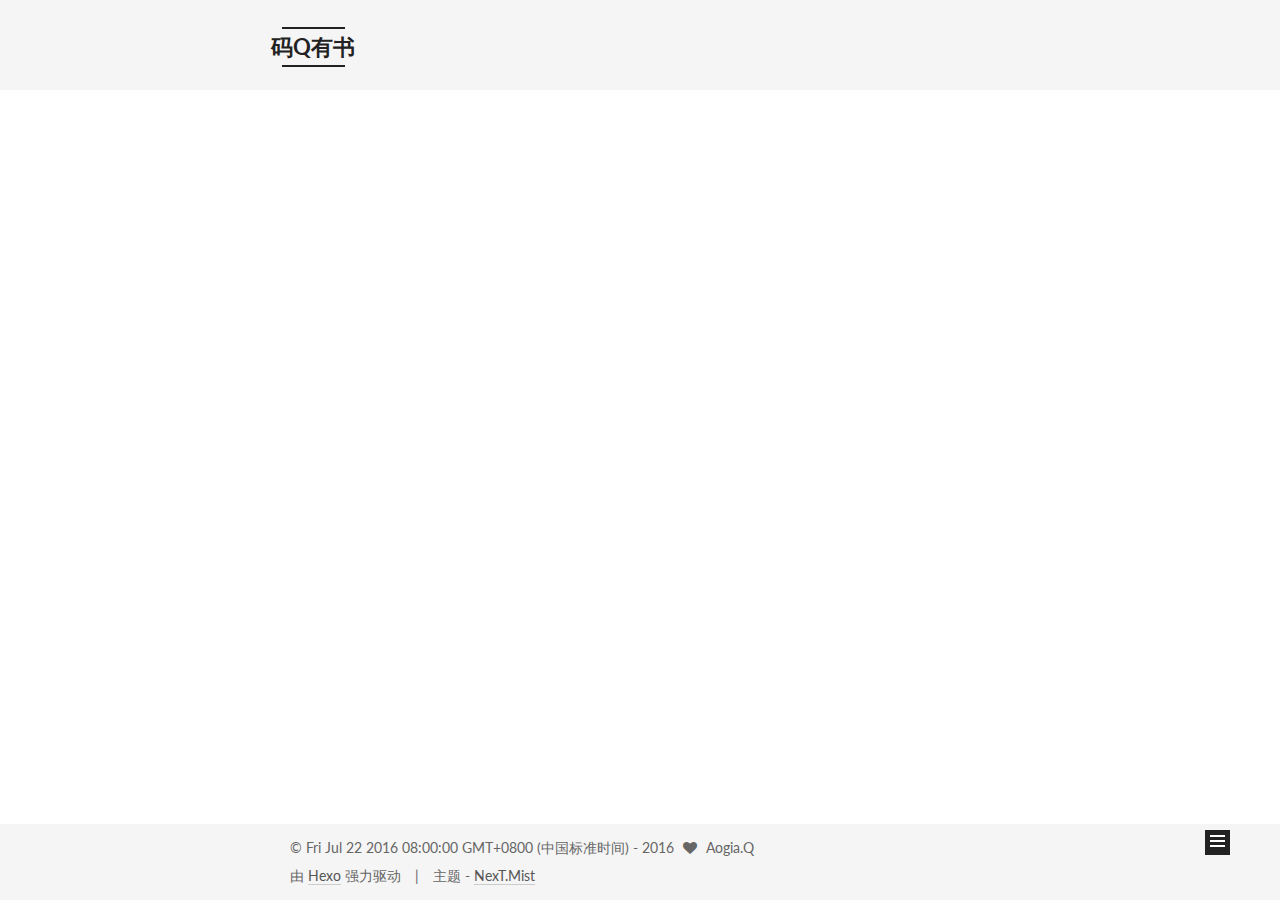
<file: index.html>
<!doctype html>



  


<html class="theme-next mist use-motion">
<head>
  <meta charset="UTF-8"/>
<meta http-equiv="X-UA-Compatible" content="IE=edge,chrome=1" />
<meta name="viewport" content="width=device-width, initial-scale=1, maximum-scale=1"/>



<meta http-equiv="Cache-Control" content="no-transform" />
<meta http-equiv="Cache-Control" content="no-siteapp" />












  
  
  <link href="/vendors/fancybox/source/jquery.fancybox.css?v=2.1.5" rel="stylesheet" type="text/css" />




  
  
  
  

  
    
    
  

  

  

  

  

  
    
    
    <link href="//fonts.googleapis.com/css?family=Lato:300,300italic,400,400italic,700,700italic&subset=latin,latin-ext" rel="stylesheet" type="text/css">
  






<link href="/vendors/font-awesome/css/font-awesome.min.css?v=4.4.0" rel="stylesheet" type="text/css" />

<link href="/css/main.css?v=5.0.1" rel="stylesheet" type="text/css" />


  <meta name="keywords" content="Android, Java, Python, Linux" />








  <link rel="shortcut icon" type="image/x-icon" href="/favicon.ico?v=5.0.1" />






<meta name="description" content="代码是音符，是色彩，程序也可以像音乐、画作一样感染人。">
<meta property="og:type" content="website">
<meta property="og:title" content="码Q有书">
<meta property="og:url" content="https://q-jiadong.github.io/index.html">
<meta property="og:site_name" content="码Q有书">
<meta property="og:description" content="代码是音符，是色彩，程序也可以像音乐、画作一样感染人。">
<meta name="twitter:card" content="summary">
<meta name="twitter:title" content="码Q有书">
<meta name="twitter:description" content="代码是音符，是色彩，程序也可以像音乐、画作一样感染人。">



<script type="text/javascript" id="hexo.configuration">
  var NexT = window.NexT || {};
  var CONFIG = {
    scheme: 'Mist',
    sidebar: {"position":"left","display":"always"},
    fancybox: true,
    motion: true,
    duoshuo: {
      userId: 6310467177459746000,
      author: '乔帮主'
    }
  };
</script>




  <link rel="canonical" href="https://q-jiadong.github.io/"/>

  <title> 码Q有书 </title>
</head>

<body itemscope itemtype="http://schema.org/WebPage" lang="zh-Hans">

  










  
  
    
  

  <div class="container one-collumn sidebar-position-left 
   page-home 
 ">
    <div class="headband"></div>

    <header id="header" class="header" itemscope itemtype="http://schema.org/WPHeader">
      <div class="header-inner"><div class="site-meta ">
  

  <div class="custom-logo-site-title">
    <a href="/"  class="brand" rel="start">
      <span class="logo-line-before"><i></i></span>
      <span class="site-title">码Q有书</span>
      <span class="logo-line-after"><i></i></span>
    </a>
  </div>
  <p class="site-subtitle">代码是艺术</p>
</div>

<div class="site-nav-toggle">
  <button>
    <span class="btn-bar"></span>
    <span class="btn-bar"></span>
    <span class="btn-bar"></span>
  </button>
</div>

<nav class="site-nav">
  

  
    <ul id="menu" class="menu">
      
        
        <li class="menu-item menu-item-home">
          <a href="/" rel="section">
            
            首页
          </a>
        </li>
      
        
        <li class="menu-item menu-item-categories">
          <a href="/categories" rel="section">
            
            分类
          </a>
        </li>
      
        
        <li class="menu-item menu-item-about">
          <a href="/about" rel="section">
            
            关于
          </a>
        </li>
      
        
        <li class="menu-item menu-item-guestbook">
          <a href="/guestbook" rel="section">
            
            留言
          </a>
        </li>
      

      
    </ul>
  

  
</nav>

 </div>
    </header>

    <main id="main" class="main">
      <div class="main-inner">
        <div class="content-wrap">
          <div id="content" class="content">
            
  <section id="posts" class="posts-expand">
    
      

  
  

  
  
  

  <article class="post post-type-normal " itemscope itemtype="http://schema.org/Article">

    
      <header class="post-header">

        
        
          <h1 class="post-title" itemprop="name headline">
            
            
              
                
                <a class="post-title-link" href="/2016/07/25/android-note-1/" itemprop="url">
                  android:permission属性一叙
                </a>
              
            
          </h1>
        

        <div class="post-meta">
          <span class="post-time">
            <span class="post-meta-item-icon">
              <i class="fa fa-calendar-o"></i>
            </span>
            <span class="post-meta-item-text">发表于</span>
            <time itemprop="dateCreated" datetime="2016-07-25T20:30:00+08:00" content="2016-07-25">
              2016-07-25
            </time>
          </span>

          
            <span class="post-category" >
              &nbsp; | &nbsp;
              <span class="post-meta-item-icon">
                <i class="fa fa-folder-o"></i>
              </span>
              <span class="post-meta-item-text">分类于</span>
              
                <span itemprop="about" itemscope itemtype="https://schema.org/Thing">
                  <a href="/categories/Android笔记/" itemprop="url" rel="index">
                    <span itemprop="name">Android笔记</span>
                  </a>
                </span>

                
                

              
            </span>
          

          
            
              <span class="post-comments-count">
                &nbsp; | &nbsp;
                <a href="/2016/07/25/android-note-1/#comments" itemprop="discussionUrl">
                  <span class="post-comments-count ds-thread-count" data-thread-key="2016/07/25/android-note-1/" itemprop="commentsCount"></span>
                </a>
              </span>
            
          

          

          
          

          
        </div>
      </header>
    


    <div class="post-body" itemprop="articleBody">

      
      

      
        
          <h2 id="引子"><a href="#引子" class="headerlink" title="引子"></a>引子</h2><pre><code>在AndroidManifest.xml文件中，开发之可以自定义权限，这些自定义的权限只属于开发者自己
及他所信赖的伙伴，以此限制其他人对自己进行调用。

<figure class="highlight plain"><table><tr><td class="gutter"><pre><div class="line">1</div><div class="line">2</div><div class="line">3</div></pre></td><td class="code"><pre><div class="line">&lt;permission android:name=&quot;com.test.permission.THIS_IS_MY_PERMISSION&quot;</div><div class="line">            android:protectionLevel=[&quot;normal&quot; | &quot;dangerous&quot; | </div><div class="line">                                     &quot;signature&quot; | &quot;signatureOrSystem&quot;]/&gt;</div></pre></td></tr></table></figure>


当然，如果是系统开发者，也可以在frameworks/base/core/res/下的Android-Manifest.xml
文件中自定义一个权限，这样整个系统都可以使用该权限。
</code></pre>
          <div class="post-more-link text-center">
            <a class="btn" href="/2016/07/25/android-note-1/#more" rel="contents">
              阅读全文 &raquo;
            </a>
          </div>
        
      
    </div>

    <div>
      
    </div>

    <div>
      
    </div>

    <footer class="post-footer">
      

      

      
      
        <div class="post-eof"></div>
      
    </footer>
  </article>


    
  </section>

  


          </div>
          


          

        </div>
        
          
  
  <div class="sidebar-toggle">
    <div class="sidebar-toggle-line-wrap">
      <span class="sidebar-toggle-line sidebar-toggle-line-first"></span>
      <span class="sidebar-toggle-line sidebar-toggle-line-middle"></span>
      <span class="sidebar-toggle-line sidebar-toggle-line-last"></span>
    </div>
  </div>

  <aside id="sidebar" class="sidebar">
    <div class="sidebar-inner">

      

      

      <section class="site-overview sidebar-panel  sidebar-panel-active ">
        <div class="site-author motion-element" itemprop="author" itemscope itemtype="http://schema.org/Person">
          <img class="site-author-image" itemprop="image"
               src="/uploads/avatar.jpg"
               alt="Aogia.Q" />
          <p class="site-author-name" itemprop="name">Aogia.Q</p>
          <p class="site-description motion-element" itemprop="description">代码是音符，是色彩，程序也可以像音乐、画作一样感染人。</p>
        </div>
        <nav class="site-state motion-element">
          <div class="site-state-item site-state-posts">
            <a href="/">
              <span class="site-state-item-count">1</span>
              <span class="site-state-item-name">日志</span>
            </a>
          </div>

          
            <div class="site-state-item site-state-categories">
              <a href="/categories">
                <span class="site-state-item-count">1</span>
                <span class="site-state-item-name">分类</span>
              </a>
            </div>
          

          
            <div class="site-state-item site-state-tags">
              
                <span class="site-state-item-count">1</span>
                <span class="site-state-item-name">标签</span>
              
            </div>
          

        </nav>

        

        <div class="links-of-author motion-element">
          
            
              <span class="links-of-author-item">
                <a href="https://github.com/Q-jiadong" target="_blank" title="GitHub">
                  
                    <i class="fa fa-fw fa-github"></i>
                  
                  GitHub
                </a>
              </span>
            
              <span class="links-of-author-item">
                <a href="http://weibo.com/fredqiao/home?wvr=5" target="_blank" title="Weibo">
                  
                    <i class="fa fa-fw fa-weibo"></i>
                  
                  Weibo
                </a>
              </span>
            
          
        </div>

        
        

        
        

      </section>

      

    </div>
  </aside>


        
      </div>
    </main>

    <footer id="footer" class="footer">
      <div class="footer-inner">
        <div class="copyright" >
  
  &copy;  Fri Jul 22 2016 08:00:00 GMT+0800 (中国标准时间) - 
  <span itemprop="copyrightYear">2016</span>
  <span class="with-love">
    <i class="fa fa-heart"></i>
  </span>
  <span class="author" itemprop="copyrightHolder">Aogia.Q</span>
</div>

<div class="powered-by">
  由 <a class="theme-link" href="http://hexo.io">Hexo</a> 强力驱动
</div>

<div class="theme-info">
  主题 -
  <a class="theme-link" href="https://github.com/iissnan/hexo-theme-next">
    NexT.Mist
  </a>
</div>

        

        
      </div>
    </footer>

    <div class="back-to-top">
      <i class="fa fa-arrow-up"></i>
    </div>
  </div>

  

<script type="text/javascript">
  if (Object.prototype.toString.call(window.Promise) !== '[object Function]') {
    window.Promise = null;
  }
</script>









  



  
  <script type="text/javascript" src="/vendors/jquery/index.js?v=2.1.3"></script>

  
  <script type="text/javascript" src="/vendors/fastclick/lib/fastclick.min.js?v=1.0.6"></script>

  
  <script type="text/javascript" src="/vendors/jquery_lazyload/jquery.lazyload.js?v=1.9.7"></script>

  
  <script type="text/javascript" src="/vendors/velocity/velocity.min.js?v=1.2.1"></script>

  
  <script type="text/javascript" src="/vendors/velocity/velocity.ui.min.js?v=1.2.1"></script>

  
  <script type="text/javascript" src="/vendors/fancybox/source/jquery.fancybox.pack.js?v=2.1.5"></script>


  


  <script type="text/javascript" src="/js/src/utils.js?v=5.0.1"></script>

  <script type="text/javascript" src="/js/src/motion.js?v=5.0.1"></script>



  
  

  

  


  <script type="text/javascript" src="/js/src/bootstrap.js?v=5.0.1"></script>



  

  
    
  

  <script type="text/javascript">
    var duoshuoQuery = {short_name:"码Q有书"};
    (function() {
      var ds = document.createElement('script');
      ds.type = 'text/javascript';ds.async = true;
      ds.id = 'duoshuo-script';
      ds.src = (document.location.protocol == 'https:' ? 'https:' : 'http:') + '//static.duoshuo.com/embed.js';
      ds.charset = 'UTF-8';
      (document.getElementsByTagName('head')[0]
      || document.getElementsByTagName('body')[0]).appendChild(ds);
    })();
  </script>

  
    
    <script src="/vendors/ua-parser-js/dist/ua-parser.min.js?v=0.7.9"></script>
    <script src="/js/src/hook-duoshuo.js"></script>
  






  
  

  

  

  
<script type="text/javascript" async src="//push.zhanzhang.baidu.com/push.js">
</script>


</body>
</html>
</file>
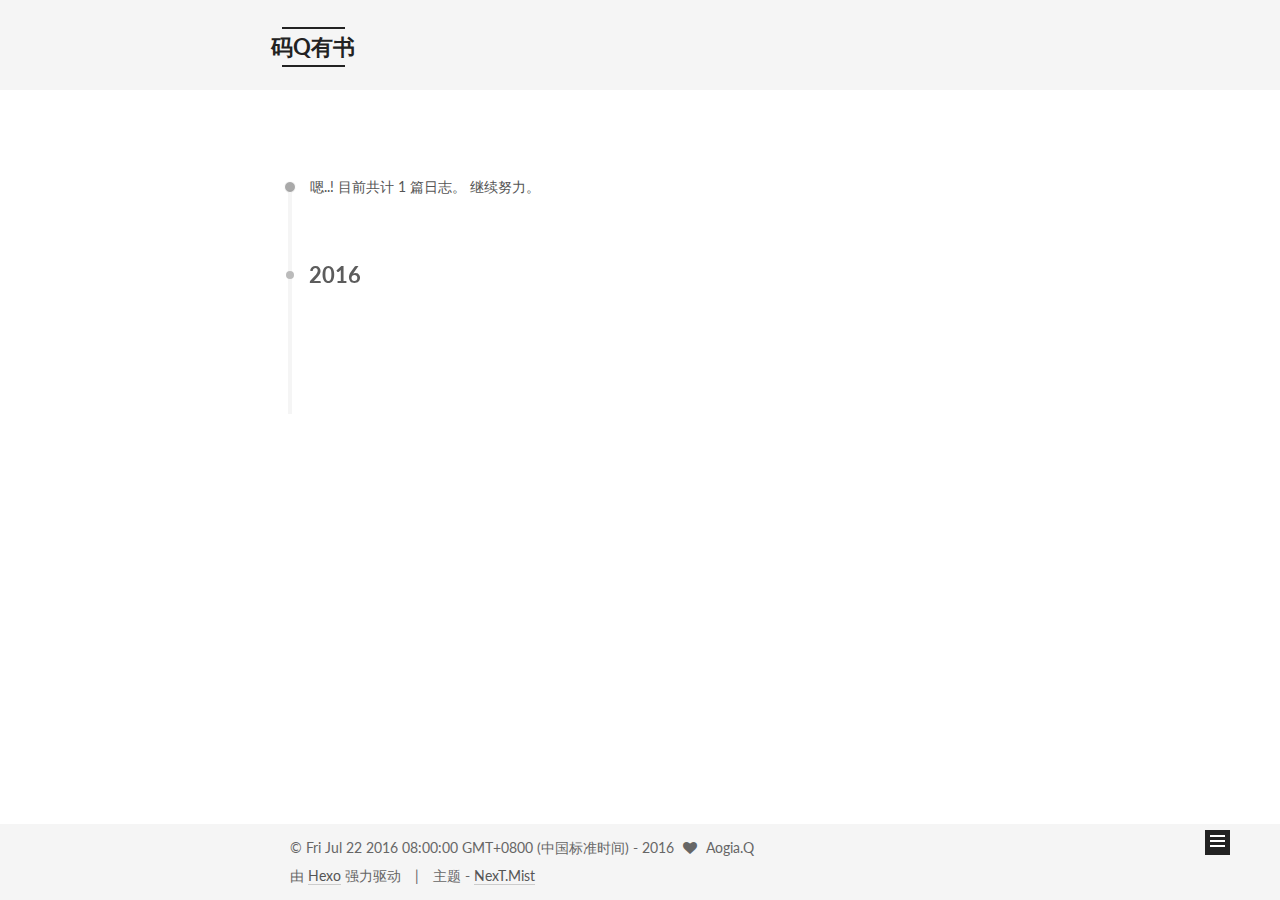
<file: archives/index.html>
<!doctype html>



  


<html class="theme-next mist use-motion">
<head>
  <meta charset="UTF-8"/>
<meta http-equiv="X-UA-Compatible" content="IE=edge,chrome=1" />
<meta name="viewport" content="width=device-width, initial-scale=1, maximum-scale=1"/>



<meta http-equiv="Cache-Control" content="no-transform" />
<meta http-equiv="Cache-Control" content="no-siteapp" />












  
  
  <link href="/vendors/fancybox/source/jquery.fancybox.css?v=2.1.5" rel="stylesheet" type="text/css" />




  
  
  
  

  
    
    
  

  

  

  

  

  
    
    
    <link href="//fonts.googleapis.com/css?family=Lato:300,300italic,400,400italic,700,700italic&subset=latin,latin-ext" rel="stylesheet" type="text/css">
  






<link href="/vendors/font-awesome/css/font-awesome.min.css?v=4.4.0" rel="stylesheet" type="text/css" />

<link href="/css/main.css?v=5.0.1" rel="stylesheet" type="text/css" />


  <meta name="keywords" content="Android, Java, Python, Linux" />








  <link rel="shortcut icon" type="image/x-icon" href="/favicon.ico?v=5.0.1" />






<meta name="description" content="代码是音符，是色彩，程序也可以像音乐、画作一样感染人。">
<meta property="og:type" content="website">
<meta property="og:title" content="码Q有书">
<meta property="og:url" content="https://q-jiadong.github.io/archives/index.html">
<meta property="og:site_name" content="码Q有书">
<meta property="og:description" content="代码是音符，是色彩，程序也可以像音乐、画作一样感染人。">
<meta name="twitter:card" content="summary">
<meta name="twitter:title" content="码Q有书">
<meta name="twitter:description" content="代码是音符，是色彩，程序也可以像音乐、画作一样感染人。">



<script type="text/javascript" id="hexo.configuration">
  var NexT = window.NexT || {};
  var CONFIG = {
    scheme: 'Mist',
    sidebar: {"position":"left","display":"always"},
    fancybox: true,
    motion: true,
    duoshuo: {
      userId: 6310467177459746000,
      author: '乔帮主'
    }
  };
</script>




  <link rel="canonical" href="https://q-jiadong.github.io/archives/"/>

  <title> 归档 | 码Q有书 </title>
</head>

<body itemscope itemtype="http://schema.org/WebPage" lang="zh-Hans">

  










  
  
    
  

  <div class="container one-collumn sidebar-position-left  page-archive  ">
    <div class="headband"></div>

    <header id="header" class="header" itemscope itemtype="http://schema.org/WPHeader">
      <div class="header-inner"><div class="site-meta ">
  

  <div class="custom-logo-site-title">
    <a href="/"  class="brand" rel="start">
      <span class="logo-line-before"><i></i></span>
      <span class="site-title">码Q有书</span>
      <span class="logo-line-after"><i></i></span>
    </a>
  </div>
  <p class="site-subtitle">代码是艺术</p>
</div>

<div class="site-nav-toggle">
  <button>
    <span class="btn-bar"></span>
    <span class="btn-bar"></span>
    <span class="btn-bar"></span>
  </button>
</div>

<nav class="site-nav">
  

  
    <ul id="menu" class="menu">
      
        
        <li class="menu-item menu-item-home">
          <a href="/" rel="section">
            
            首页
          </a>
        </li>
      
        
        <li class="menu-item menu-item-categories">
          <a href="/categories" rel="section">
            
            分类
          </a>
        </li>
      
        
        <li class="menu-item menu-item-about">
          <a href="/about" rel="section">
            
            关于
          </a>
        </li>
      
        
        <li class="menu-item menu-item-guestbook">
          <a href="/guestbook" rel="section">
            
            留言
          </a>
        </li>
      

      
    </ul>
  

  
</nav>

 </div>
    </header>

    <main id="main" class="main">
      <div class="main-inner">
        <div class="content-wrap">
          <div id="content" class="content">
            

  <section id="posts" class="posts-collapse">
    <span class="archive-move-on"></span>

    <span class="archive-page-counter">
      
      
      
        
      
      嗯..! 目前共计 1 篇日志。 继续努力。
    </span>

    

      
      
      

      
        
        <div class="collection-title">
          <h2 class="archive-year motion-element" id="archive-year-2016">2016</h2>
        </div>
      
      

      

  <article class="post post-type-normal" itemscope itemtype="http://schema.org/Article">
    <header class="post-header">

      <h1 class="post-title">
        
            <a class="post-title-link" href="/2016/07/25/android-note-1/" itemprop="url">
              
                <span itemprop="name">android:permission属性一叙</span>
              
            </a>
        
      </h1>

      <div class="post-meta">
        <time class="post-time" itemprop="dateCreated"
              datetime="2016-07-25T20:30:00+08:00"
              content="2016-07-25" >
          07-25
        </time>
      </div>

    </header>
  </article>



    

  </section>

  



          </div>
          


          

        </div>
        
          
  
  <div class="sidebar-toggle">
    <div class="sidebar-toggle-line-wrap">
      <span class="sidebar-toggle-line sidebar-toggle-line-first"></span>
      <span class="sidebar-toggle-line sidebar-toggle-line-middle"></span>
      <span class="sidebar-toggle-line sidebar-toggle-line-last"></span>
    </div>
  </div>

  <aside id="sidebar" class="sidebar">
    <div class="sidebar-inner">

      

      

      <section class="site-overview sidebar-panel  sidebar-panel-active ">
        <div class="site-author motion-element" itemprop="author" itemscope itemtype="http://schema.org/Person">
          <img class="site-author-image" itemprop="image"
               src="/uploads/avatar.jpg"
               alt="Aogia.Q" />
          <p class="site-author-name" itemprop="name">Aogia.Q</p>
          <p class="site-description motion-element" itemprop="description">代码是音符，是色彩，程序也可以像音乐、画作一样感染人。</p>
        </div>
        <nav class="site-state motion-element">
          <div class="site-state-item site-state-posts">
            <a href="/">
              <span class="site-state-item-count">1</span>
              <span class="site-state-item-name">日志</span>
            </a>
          </div>

          
            <div class="site-state-item site-state-categories">
              <a href="/categories">
                <span class="site-state-item-count">1</span>
                <span class="site-state-item-name">分类</span>
              </a>
            </div>
          

          
            <div class="site-state-item site-state-tags">
              
                <span class="site-state-item-count">1</span>
                <span class="site-state-item-name">标签</span>
              
            </div>
          

        </nav>

        

        <div class="links-of-author motion-element">
          
            
              <span class="links-of-author-item">
                <a href="https://github.com/Q-jiadong" target="_blank" title="GitHub">
                  
                    <i class="fa fa-fw fa-github"></i>
                  
                  GitHub
                </a>
              </span>
            
              <span class="links-of-author-item">
                <a href="http://weibo.com/fredqiao/home?wvr=5" target="_blank" title="Weibo">
                  
                    <i class="fa fa-fw fa-weibo"></i>
                  
                  Weibo
                </a>
              </span>
            
          
        </div>

        
        

        
        

      </section>

      

    </div>
  </aside>


        
      </div>
    </main>

    <footer id="footer" class="footer">
      <div class="footer-inner">
        <div class="copyright" >
  
  &copy;  Fri Jul 22 2016 08:00:00 GMT+0800 (中国标准时间) - 
  <span itemprop="copyrightYear">2016</span>
  <span class="with-love">
    <i class="fa fa-heart"></i>
  </span>
  <span class="author" itemprop="copyrightHolder">Aogia.Q</span>
</div>

<div class="powered-by">
  由 <a class="theme-link" href="http://hexo.io">Hexo</a> 强力驱动
</div>

<div class="theme-info">
  主题 -
  <a class="theme-link" href="https://github.com/iissnan/hexo-theme-next">
    NexT.Mist
  </a>
</div>

        

        
      </div>
    </footer>

    <div class="back-to-top">
      <i class="fa fa-arrow-up"></i>
    </div>
  </div>

  

<script type="text/javascript">
  if (Object.prototype.toString.call(window.Promise) !== '[object Function]') {
    window.Promise = null;
  }
</script>









  



  
  <script type="text/javascript" src="/vendors/jquery/index.js?v=2.1.3"></script>

  
  <script type="text/javascript" src="/vendors/fastclick/lib/fastclick.min.js?v=1.0.6"></script>

  
  <script type="text/javascript" src="/vendors/jquery_lazyload/jquery.lazyload.js?v=1.9.7"></script>

  
  <script type="text/javascript" src="/vendors/velocity/velocity.min.js?v=1.2.1"></script>

  
  <script type="text/javascript" src="/vendors/velocity/velocity.ui.min.js?v=1.2.1"></script>

  
  <script type="text/javascript" src="/vendors/fancybox/source/jquery.fancybox.pack.js?v=2.1.5"></script>


  


  <script type="text/javascript" src="/js/src/utils.js?v=5.0.1"></script>

  <script type="text/javascript" src="/js/src/motion.js?v=5.0.1"></script>



  
  

  
  
    <script type="text/javascript" id="motion.page.archive">
      $('.archive-year').velocity('transition.slideLeftIn');
    </script>
  


  


  <script type="text/javascript" src="/js/src/bootstrap.js?v=5.0.1"></script>



  

  
    
  

  <script type="text/javascript">
    var duoshuoQuery = {short_name:"码Q有书"};
    (function() {
      var ds = document.createElement('script');
      ds.type = 'text/javascript';ds.async = true;
      ds.id = 'duoshuo-script';
      ds.src = (document.location.protocol == 'https:' ? 'https:' : 'http:') + '//static.duoshuo.com/embed.js';
      ds.charset = 'UTF-8';
      (document.getElementsByTagName('head')[0]
      || document.getElementsByTagName('body')[0]).appendChild(ds);
    })();
  </script>

  
    
    <script src="/vendors/ua-parser-js/dist/ua-parser.min.js?v=0.7.9"></script>
    <script src="/js/src/hook-duoshuo.js"></script>
  






  
  

  

  

  
<script type="text/javascript" async src="//push.zhanzhang.baidu.com/push.js">
</script>


</body>
</html>
</file>
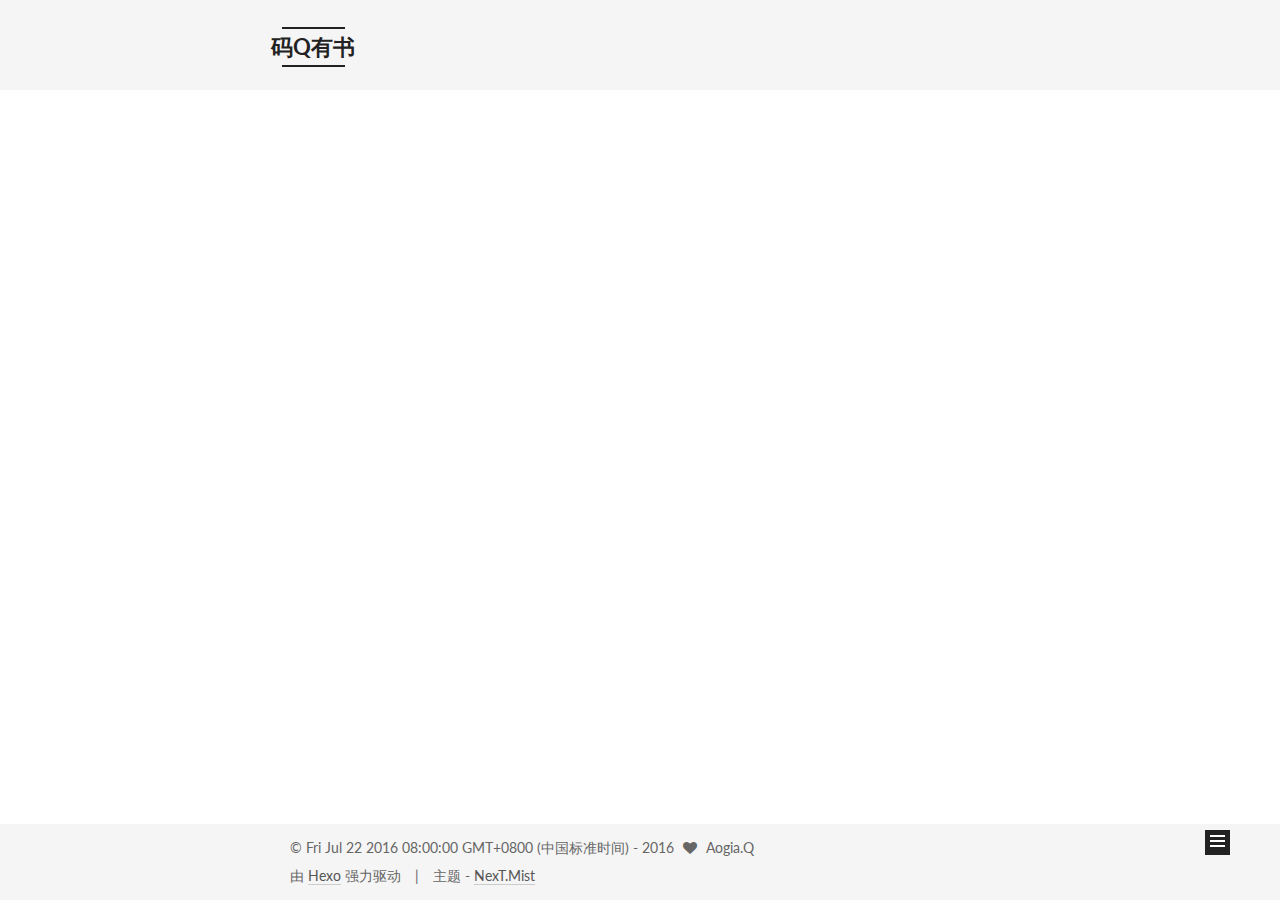
<file: guestbook/index.html>
<!doctype html>



  


<html class="theme-next mist use-motion">
<head>
  <meta charset="UTF-8"/>
<meta http-equiv="X-UA-Compatible" content="IE=edge,chrome=1" />
<meta name="viewport" content="width=device-width, initial-scale=1, maximum-scale=1"/>



<meta http-equiv="Cache-Control" content="no-transform" />
<meta http-equiv="Cache-Control" content="no-siteapp" />












  
  
  <link href="/vendors/fancybox/source/jquery.fancybox.css?v=2.1.5" rel="stylesheet" type="text/css" />




  
  
  
  

  
    
    
  

  

  

  

  

  
    
    
    <link href="//fonts.googleapis.com/css?family=Lato:300,300italic,400,400italic,700,700italic&subset=latin,latin-ext" rel="stylesheet" type="text/css">
  






<link href="/vendors/font-awesome/css/font-awesome.min.css?v=4.4.0" rel="stylesheet" type="text/css" />

<link href="/css/main.css?v=5.0.1" rel="stylesheet" type="text/css" />


  <meta name="keywords" content="Android, Java, Python, Linux" />








  <link rel="shortcut icon" type="image/x-icon" href="/favicon.ico?v=5.0.1" />






<meta name="description" content="代码是音符，是色彩，程序也可以像音乐、画作一样感染人。">
<meta property="og:type" content="website">
<meta property="og:title" content="guestbook">
<meta property="og:url" content="https://q-jiadong.github.io/guestbook/index.html">
<meta property="og:site_name" content="码Q有书">
<meta property="og:description" content="代码是音符，是色彩，程序也可以像音乐、画作一样感染人。">
<meta property="og:updated_time" content="2016-07-23T07:30:04.208Z">
<meta name="twitter:card" content="summary">
<meta name="twitter:title" content="guestbook">
<meta name="twitter:description" content="代码是音符，是色彩，程序也可以像音乐、画作一样感染人。">



<script type="text/javascript" id="hexo.configuration">
  var NexT = window.NexT || {};
  var CONFIG = {
    scheme: 'Mist',
    sidebar: {"position":"left","display":"always"},
    fancybox: true,
    motion: true,
    duoshuo: {
      userId: 6310467177459746000,
      author: '乔帮主'
    }
  };
</script>




  <link rel="canonical" href="https://q-jiadong.github.io/guestbook/"/>

  <title>
  

  
    guestbook | 码Q有书
  
</title>
</head>

<body itemscope itemtype="http://schema.org/WebPage" lang="zh-Hans">

  










  
  
    
  

  <div class="container one-collumn sidebar-position-left  ">
    <div class="headband"></div>

    <header id="header" class="header" itemscope itemtype="http://schema.org/WPHeader">
      <div class="header-inner"><div class="site-meta ">
  

  <div class="custom-logo-site-title">
    <a href="/"  class="brand" rel="start">
      <span class="logo-line-before"><i></i></span>
      <span class="site-title">码Q有书</span>
      <span class="logo-line-after"><i></i></span>
    </a>
  </div>
  <p class="site-subtitle">代码是艺术</p>
</div>

<div class="site-nav-toggle">
  <button>
    <span class="btn-bar"></span>
    <span class="btn-bar"></span>
    <span class="btn-bar"></span>
  </button>
</div>

<nav class="site-nav">
  

  
    <ul id="menu" class="menu">
      
        
        <li class="menu-item menu-item-home">
          <a href="/" rel="section">
            
            首页
          </a>
        </li>
      
        
        <li class="menu-item menu-item-categories">
          <a href="/categories" rel="section">
            
            分类
          </a>
        </li>
      
        
        <li class="menu-item menu-item-about">
          <a href="/about" rel="section">
            
            关于
          </a>
        </li>
      
        
        <li class="menu-item menu-item-guestbook">
          <a href="/guestbook" rel="section">
            
            留言
          </a>
        </li>
      

      
    </ul>
  

  
</nav>

 </div>
    </header>

    <main id="main" class="main">
      <div class="main-inner">
        <div class="content-wrap">
          <div id="content" class="content">
            

  <div id="posts" class="posts-expand">
    
    
      
    
	
      <div class="comments" id="comments">
        
  </div>

  </div>


          </div>
          


          
  <div class="comments" id="comments">
    
      <div class="ds-thread" data-thread-key="guestbook/index.html"
           data-title="guestbook" data-url="https://q-jiadong.github.io/guestbook/index.html">
      </div>
    
  </div>


        </div>
        
          
  
  <div class="sidebar-toggle">
    <div class="sidebar-toggle-line-wrap">
      <span class="sidebar-toggle-line sidebar-toggle-line-first"></span>
      <span class="sidebar-toggle-line sidebar-toggle-line-middle"></span>
      <span class="sidebar-toggle-line sidebar-toggle-line-last"></span>
    </div>
  </div>

  <aside id="sidebar" class="sidebar">
    <div class="sidebar-inner">

      

      

      <section class="site-overview sidebar-panel  sidebar-panel-active ">
        <div class="site-author motion-element" itemprop="author" itemscope itemtype="http://schema.org/Person">
          <img class="site-author-image" itemprop="image"
               src="/uploads/avatar.jpg"
               alt="Aogia.Q" />
          <p class="site-author-name" itemprop="name">Aogia.Q</p>
          <p class="site-description motion-element" itemprop="description">代码是音符，是色彩，程序也可以像音乐、画作一样感染人。</p>
        </div>
        <nav class="site-state motion-element">
          <div class="site-state-item site-state-posts">
            <a href="/">
              <span class="site-state-item-count">1</span>
              <span class="site-state-item-name">日志</span>
            </a>
          </div>

          
            <div class="site-state-item site-state-categories">
              <a href="/categories">
                <span class="site-state-item-count">1</span>
                <span class="site-state-item-name">分类</span>
              </a>
            </div>
          

          
            <div class="site-state-item site-state-tags">
              
                <span class="site-state-item-count">1</span>
                <span class="site-state-item-name">标签</span>
              
            </div>
          

        </nav>

        

        <div class="links-of-author motion-element">
          
            
              <span class="links-of-author-item">
                <a href="https://github.com/Q-jiadong" target="_blank" title="GitHub">
                  
                    <i class="fa fa-fw fa-github"></i>
                  
                  GitHub
                </a>
              </span>
            
              <span class="links-of-author-item">
                <a href="http://weibo.com/fredqiao/home?wvr=5" target="_blank" title="Weibo">
                  
                    <i class="fa fa-fw fa-weibo"></i>
                  
                  Weibo
                </a>
              </span>
            
          
        </div>

        
        

        
        

      </section>

      

    </div>
  </aside>


        
      </div>
    </main>

    <footer id="footer" class="footer">
      <div class="footer-inner">
        <div class="copyright" >
  
  &copy;  Fri Jul 22 2016 08:00:00 GMT+0800 (中国标准时间) - 
  <span itemprop="copyrightYear">2016</span>
  <span class="with-love">
    <i class="fa fa-heart"></i>
  </span>
  <span class="author" itemprop="copyrightHolder">Aogia.Q</span>
</div>

<div class="powered-by">
  由 <a class="theme-link" href="http://hexo.io">Hexo</a> 强力驱动
</div>

<div class="theme-info">
  主题 -
  <a class="theme-link" href="https://github.com/iissnan/hexo-theme-next">
    NexT.Mist
  </a>
</div>

        

        
      </div>
    </footer>

    <div class="back-to-top">
      <i class="fa fa-arrow-up"></i>
    </div>
  </div>

  

<script type="text/javascript">
  if (Object.prototype.toString.call(window.Promise) !== '[object Function]') {
    window.Promise = null;
  }
</script>









  



  
  <script type="text/javascript" src="/vendors/jquery/index.js?v=2.1.3"></script>

  
  <script type="text/javascript" src="/vendors/fastclick/lib/fastclick.min.js?v=1.0.6"></script>

  
  <script type="text/javascript" src="/vendors/jquery_lazyload/jquery.lazyload.js?v=1.9.7"></script>

  
  <script type="text/javascript" src="/vendors/velocity/velocity.min.js?v=1.2.1"></script>

  
  <script type="text/javascript" src="/vendors/velocity/velocity.ui.min.js?v=1.2.1"></script>

  
  <script type="text/javascript" src="/vendors/fancybox/source/jquery.fancybox.pack.js?v=2.1.5"></script>


  


  <script type="text/javascript" src="/js/src/utils.js?v=5.0.1"></script>

  <script type="text/javascript" src="/js/src/motion.js?v=5.0.1"></script>



  
  

  

  


  <script type="text/javascript" src="/js/src/bootstrap.js?v=5.0.1"></script>



  

  
    
  

  <script type="text/javascript">
    var duoshuoQuery = {short_name:"码Q有书"};
    (function() {
      var ds = document.createElement('script');
      ds.type = 'text/javascript';ds.async = true;
      ds.id = 'duoshuo-script';
      ds.src = (document.location.protocol == 'https:' ? 'https:' : 'http:') + '//static.duoshuo.com/embed.js';
      ds.charset = 'UTF-8';
      (document.getElementsByTagName('head')[0]
      || document.getElementsByTagName('body')[0]).appendChild(ds);
    })();
  </script>

  
    
    <script src="/vendors/ua-parser-js/dist/ua-parser.min.js?v=0.7.9"></script>
    <script src="/js/src/hook-duoshuo.js"></script>
  






  
  

  

  

  
<script type="text/javascript" async src="//push.zhanzhang.baidu.com/push.js">
</script>


</body>
</html>
</file>
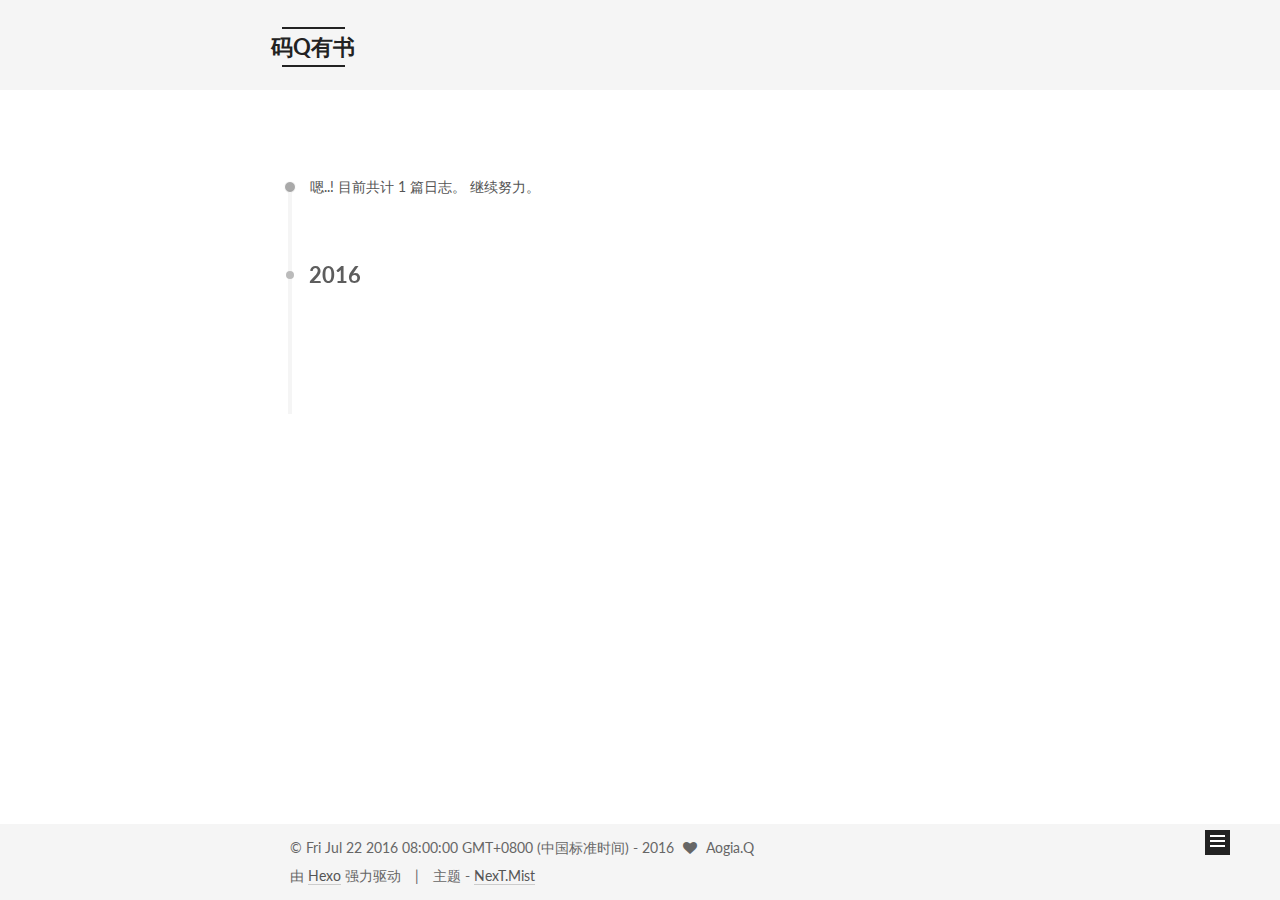
<file: archives/2016/index.html>
<!doctype html>



  


<html class="theme-next mist use-motion">
<head>
  <meta charset="UTF-8"/>
<meta http-equiv="X-UA-Compatible" content="IE=edge,chrome=1" />
<meta name="viewport" content="width=device-width, initial-scale=1, maximum-scale=1"/>



<meta http-equiv="Cache-Control" content="no-transform" />
<meta http-equiv="Cache-Control" content="no-siteapp" />












  
  
  <link href="/vendors/fancybox/source/jquery.fancybox.css?v=2.1.5" rel="stylesheet" type="text/css" />




  
  
  
  

  
    
    
  

  

  

  

  

  
    
    
    <link href="//fonts.googleapis.com/css?family=Lato:300,300italic,400,400italic,700,700italic&subset=latin,latin-ext" rel="stylesheet" type="text/css">
  






<link href="/vendors/font-awesome/css/font-awesome.min.css?v=4.4.0" rel="stylesheet" type="text/css" />

<link href="/css/main.css?v=5.0.1" rel="stylesheet" type="text/css" />


  <meta name="keywords" content="Android, Java, Python, Linux" />








  <link rel="shortcut icon" type="image/x-icon" href="/favicon.ico?v=5.0.1" />






<meta name="description" content="代码是音符，是色彩，程序也可以像音乐、画作一样感染人。">
<meta property="og:type" content="website">
<meta property="og:title" content="码Q有书">
<meta property="og:url" content="https://q-jiadong.github.io/archives/2016/index.html">
<meta property="og:site_name" content="码Q有书">
<meta property="og:description" content="代码是音符，是色彩，程序也可以像音乐、画作一样感染人。">
<meta name="twitter:card" content="summary">
<meta name="twitter:title" content="码Q有书">
<meta name="twitter:description" content="代码是音符，是色彩，程序也可以像音乐、画作一样感染人。">



<script type="text/javascript" id="hexo.configuration">
  var NexT = window.NexT || {};
  var CONFIG = {
    scheme: 'Mist',
    sidebar: {"position":"left","display":"always"},
    fancybox: true,
    motion: true,
    duoshuo: {
      userId: 6310467177459746000,
      author: '乔帮主'
    }
  };
</script>




  <link rel="canonical" href="https://q-jiadong.github.io/archives/2016/"/>

  <title> 归档 | 码Q有书 </title>
</head>

<body itemscope itemtype="http://schema.org/WebPage" lang="zh-Hans">

  










  
  
    
  

  <div class="container one-collumn sidebar-position-left  page-archive  ">
    <div class="headband"></div>

    <header id="header" class="header" itemscope itemtype="http://schema.org/WPHeader">
      <div class="header-inner"><div class="site-meta ">
  

  <div class="custom-logo-site-title">
    <a href="/"  class="brand" rel="start">
      <span class="logo-line-before"><i></i></span>
      <span class="site-title">码Q有书</span>
      <span class="logo-line-after"><i></i></span>
    </a>
  </div>
  <p class="site-subtitle">代码是艺术</p>
</div>

<div class="site-nav-toggle">
  <button>
    <span class="btn-bar"></span>
    <span class="btn-bar"></span>
    <span class="btn-bar"></span>
  </button>
</div>

<nav class="site-nav">
  

  
    <ul id="menu" class="menu">
      
        
        <li class="menu-item menu-item-home">
          <a href="/" rel="section">
            
            首页
          </a>
        </li>
      
        
        <li class="menu-item menu-item-categories">
          <a href="/categories" rel="section">
            
            分类
          </a>
        </li>
      
        
        <li class="menu-item menu-item-about">
          <a href="/about" rel="section">
            
            关于
          </a>
        </li>
      
        
        <li class="menu-item menu-item-guestbook">
          <a href="/guestbook" rel="section">
            
            留言
          </a>
        </li>
      

      
    </ul>
  

  
</nav>

 </div>
    </header>

    <main id="main" class="main">
      <div class="main-inner">
        <div class="content-wrap">
          <div id="content" class="content">
            

  <section id="posts" class="posts-collapse">
    <span class="archive-move-on"></span>

    <span class="archive-page-counter">
      
      
      
        
      
      嗯..! 目前共计 1 篇日志。 继续努力。
    </span>

    

      
      
      

      
        
        <div class="collection-title">
          <h2 class="archive-year motion-element" id="archive-year-2016">2016</h2>
        </div>
      
      

      

  <article class="post post-type-normal" itemscope itemtype="http://schema.org/Article">
    <header class="post-header">

      <h1 class="post-title">
        
            <a class="post-title-link" href="/2016/07/25/android-note-1/" itemprop="url">
              
                <span itemprop="name">android:permission属性一叙</span>
              
            </a>
        
      </h1>

      <div class="post-meta">
        <time class="post-time" itemprop="dateCreated"
              datetime="2016-07-25T20:30:00+08:00"
              content="2016-07-25" >
          07-25
        </time>
      </div>

    </header>
  </article>



    

  </section>

  



          </div>
          


          

        </div>
        
          
  
  <div class="sidebar-toggle">
    <div class="sidebar-toggle-line-wrap">
      <span class="sidebar-toggle-line sidebar-toggle-line-first"></span>
      <span class="sidebar-toggle-line sidebar-toggle-line-middle"></span>
      <span class="sidebar-toggle-line sidebar-toggle-line-last"></span>
    </div>
  </div>

  <aside id="sidebar" class="sidebar">
    <div class="sidebar-inner">

      

      

      <section class="site-overview sidebar-panel  sidebar-panel-active ">
        <div class="site-author motion-element" itemprop="author" itemscope itemtype="http://schema.org/Person">
          <img class="site-author-image" itemprop="image"
               src="/uploads/avatar.jpg"
               alt="Aogia.Q" />
          <p class="site-author-name" itemprop="name">Aogia.Q</p>
          <p class="site-description motion-element" itemprop="description">代码是音符，是色彩，程序也可以像音乐、画作一样感染人。</p>
        </div>
        <nav class="site-state motion-element">
          <div class="site-state-item site-state-posts">
            <a href="/">
              <span class="site-state-item-count">1</span>
              <span class="site-state-item-name">日志</span>
            </a>
          </div>

          
            <div class="site-state-item site-state-categories">
              <a href="/categories">
                <span class="site-state-item-count">1</span>
                <span class="site-state-item-name">分类</span>
              </a>
            </div>
          

          
            <div class="site-state-item site-state-tags">
              
                <span class="site-state-item-count">1</span>
                <span class="site-state-item-name">标签</span>
              
            </div>
          

        </nav>

        

        <div class="links-of-author motion-element">
          
            
              <span class="links-of-author-item">
                <a href="https://github.com/Q-jiadong" target="_blank" title="GitHub">
                  
                    <i class="fa fa-fw fa-github"></i>
                  
                  GitHub
                </a>
              </span>
            
              <span class="links-of-author-item">
                <a href="http://weibo.com/fredqiao/home?wvr=5" target="_blank" title="Weibo">
                  
                    <i class="fa fa-fw fa-weibo"></i>
                  
                  Weibo
                </a>
              </span>
            
          
        </div>

        
        

        
        

      </section>

      

    </div>
  </aside>


        
      </div>
    </main>

    <footer id="footer" class="footer">
      <div class="footer-inner">
        <div class="copyright" >
  
  &copy;  Fri Jul 22 2016 08:00:00 GMT+0800 (中国标准时间) - 
  <span itemprop="copyrightYear">2016</span>
  <span class="with-love">
    <i class="fa fa-heart"></i>
  </span>
  <span class="author" itemprop="copyrightHolder">Aogia.Q</span>
</div>

<div class="powered-by">
  由 <a class="theme-link" href="http://hexo.io">Hexo</a> 强力驱动
</div>

<div class="theme-info">
  主题 -
  <a class="theme-link" href="https://github.com/iissnan/hexo-theme-next">
    NexT.Mist
  </a>
</div>

        

        
      </div>
    </footer>

    <div class="back-to-top">
      <i class="fa fa-arrow-up"></i>
    </div>
  </div>

  

<script type="text/javascript">
  if (Object.prototype.toString.call(window.Promise) !== '[object Function]') {
    window.Promise = null;
  }
</script>









  



  
  <script type="text/javascript" src="/vendors/jquery/index.js?v=2.1.3"></script>

  
  <script type="text/javascript" src="/vendors/fastclick/lib/fastclick.min.js?v=1.0.6"></script>

  
  <script type="text/javascript" src="/vendors/jquery_lazyload/jquery.lazyload.js?v=1.9.7"></script>

  
  <script type="text/javascript" src="/vendors/velocity/velocity.min.js?v=1.2.1"></script>

  
  <script type="text/javascript" src="/vendors/velocity/velocity.ui.min.js?v=1.2.1"></script>

  
  <script type="text/javascript" src="/vendors/fancybox/source/jquery.fancybox.pack.js?v=2.1.5"></script>


  


  <script type="text/javascript" src="/js/src/utils.js?v=5.0.1"></script>

  <script type="text/javascript" src="/js/src/motion.js?v=5.0.1"></script>



  
  

  
  
    <script type="text/javascript" id="motion.page.archive">
      $('.archive-year').velocity('transition.slideLeftIn');
    </script>
  


  


  <script type="text/javascript" src="/js/src/bootstrap.js?v=5.0.1"></script>



  

  
    
  

  <script type="text/javascript">
    var duoshuoQuery = {short_name:"码Q有书"};
    (function() {
      var ds = document.createElement('script');
      ds.type = 'text/javascript';ds.async = true;
      ds.id = 'duoshuo-script';
      ds.src = (document.location.protocol == 'https:' ? 'https:' : 'http:') + '//static.duoshuo.com/embed.js';
      ds.charset = 'UTF-8';
      (document.getElementsByTagName('head')[0]
      || document.getElementsByTagName('body')[0]).appendChild(ds);
    })();
  </script>

  
    
    <script src="/vendors/ua-parser-js/dist/ua-parser.min.js?v=0.7.9"></script>
    <script src="/js/src/hook-duoshuo.js"></script>
  






  
  

  

  

  
<script type="text/javascript" async src="//push.zhanzhang.baidu.com/push.js">
</script>


</body>
</html>
</file>
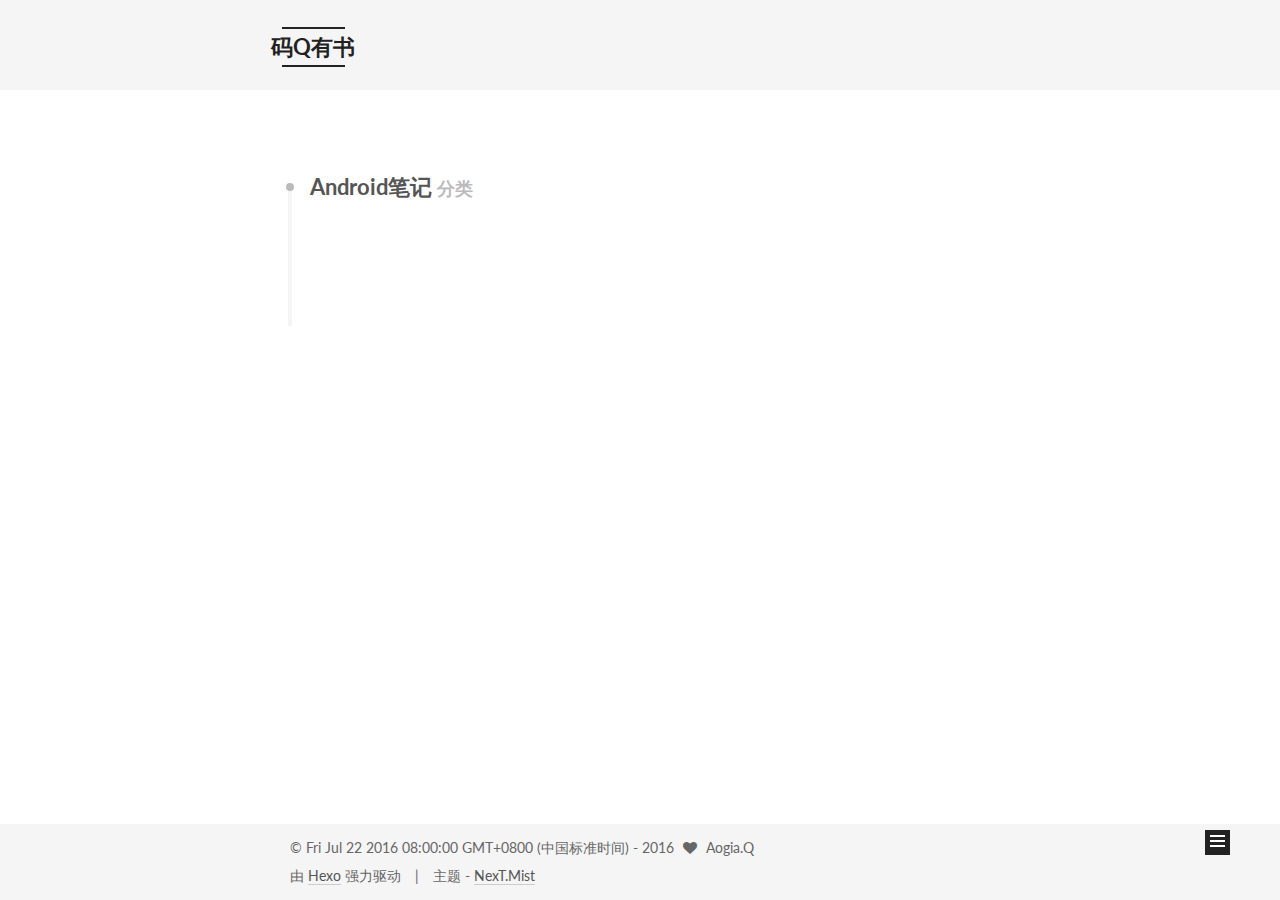
<file: categories/Android笔记/index.html>
<!doctype html>



  


<html class="theme-next mist use-motion">
<head>
  <meta charset="UTF-8"/>
<meta http-equiv="X-UA-Compatible" content="IE=edge,chrome=1" />
<meta name="viewport" content="width=device-width, initial-scale=1, maximum-scale=1"/>



<meta http-equiv="Cache-Control" content="no-transform" />
<meta http-equiv="Cache-Control" content="no-siteapp" />












  
  
  <link href="/vendors/fancybox/source/jquery.fancybox.css?v=2.1.5" rel="stylesheet" type="text/css" />




  
  
  
  

  
    
    
  

  

  

  

  

  
    
    
    <link href="//fonts.googleapis.com/css?family=Lato:300,300italic,400,400italic,700,700italic&subset=latin,latin-ext" rel="stylesheet" type="text/css">
  






<link href="/vendors/font-awesome/css/font-awesome.min.css?v=4.4.0" rel="stylesheet" type="text/css" />

<link href="/css/main.css?v=5.0.1" rel="stylesheet" type="text/css" />


  <meta name="keywords" content="Android, Java, Python, Linux" />








  <link rel="shortcut icon" type="image/x-icon" href="/favicon.ico?v=5.0.1" />






<meta name="description" content="代码是音符，是色彩，程序也可以像音乐、画作一样感染人。">
<meta property="og:type" content="website">
<meta property="og:title" content="码Q有书">
<meta property="og:url" content="https://q-jiadong.github.io/categories/Android笔记/index.html">
<meta property="og:site_name" content="码Q有书">
<meta property="og:description" content="代码是音符，是色彩，程序也可以像音乐、画作一样感染人。">
<meta name="twitter:card" content="summary">
<meta name="twitter:title" content="码Q有书">
<meta name="twitter:description" content="代码是音符，是色彩，程序也可以像音乐、画作一样感染人。">



<script type="text/javascript" id="hexo.configuration">
  var NexT = window.NexT || {};
  var CONFIG = {
    scheme: 'Mist',
    sidebar: {"position":"left","display":"always"},
    fancybox: true,
    motion: true,
    duoshuo: {
      userId: 6310467177459746000,
      author: '乔帮主'
    }
  };
</script>




  <link rel="canonical" href="https://q-jiadong.github.io/categories/Android笔记/"/>

  <title> 分类: Android笔记 | 码Q有书 </title>
</head>

<body itemscope itemtype="http://schema.org/WebPage" lang="zh-Hans">

  










  
  
    
  

  <div class="container one-collumn sidebar-position-left  ">
    <div class="headband"></div>

    <header id="header" class="header" itemscope itemtype="http://schema.org/WPHeader">
      <div class="header-inner"><div class="site-meta ">
  

  <div class="custom-logo-site-title">
    <a href="/"  class="brand" rel="start">
      <span class="logo-line-before"><i></i></span>
      <span class="site-title">码Q有书</span>
      <span class="logo-line-after"><i></i></span>
    </a>
  </div>
  <p class="site-subtitle">代码是艺术</p>
</div>

<div class="site-nav-toggle">
  <button>
    <span class="btn-bar"></span>
    <span class="btn-bar"></span>
    <span class="btn-bar"></span>
  </button>
</div>

<nav class="site-nav">
  

  
    <ul id="menu" class="menu">
      
        
        <li class="menu-item menu-item-home">
          <a href="/" rel="section">
            
            首页
          </a>
        </li>
      
        
        <li class="menu-item menu-item-categories">
          <a href="/categories" rel="section">
            
            分类
          </a>
        </li>
      
        
        <li class="menu-item menu-item-about">
          <a href="/about" rel="section">
            
            关于
          </a>
        </li>
      
        
        <li class="menu-item menu-item-guestbook">
          <a href="/guestbook" rel="section">
            
            留言
          </a>
        </li>
      

      
    </ul>
  

  
</nav>

 </div>
    </header>

    <main id="main" class="main">
      <div class="main-inner">
        <div class="content-wrap">
          <div id="content" class="content">
            

  <section id="posts" class="posts-collapse">
    <div class="collection-title">
      <h2 >
        Android笔记
        <small>分类</small>
      </h2>
    </div>

    
      

  <article class="post post-type-normal" itemscope itemtype="http://schema.org/Article">
    <header class="post-header">

      <h1 class="post-title">
        
            <a class="post-title-link" href="/2016/07/25/android-note-1/" itemprop="url">
              
                <span itemprop="name">android:permission属性一叙</span>
              
            </a>
        
      </h1>

      <div class="post-meta">
        <time class="post-time" itemprop="dateCreated"
              datetime="2016-07-25T20:30:00+08:00"
              content="2016-07-25" >
          07-25
        </time>
      </div>

    </header>
  </article>


    
  </section>

  



          </div>
          


          

        </div>
        
          
  
  <div class="sidebar-toggle">
    <div class="sidebar-toggle-line-wrap">
      <span class="sidebar-toggle-line sidebar-toggle-line-first"></span>
      <span class="sidebar-toggle-line sidebar-toggle-line-middle"></span>
      <span class="sidebar-toggle-line sidebar-toggle-line-last"></span>
    </div>
  </div>

  <aside id="sidebar" class="sidebar">
    <div class="sidebar-inner">

      

      

      <section class="site-overview sidebar-panel  sidebar-panel-active ">
        <div class="site-author motion-element" itemprop="author" itemscope itemtype="http://schema.org/Person">
          <img class="site-author-image" itemprop="image"
               src="/uploads/avatar.jpg"
               alt="Aogia.Q" />
          <p class="site-author-name" itemprop="name">Aogia.Q</p>
          <p class="site-description motion-element" itemprop="description">代码是音符，是色彩，程序也可以像音乐、画作一样感染人。</p>
        </div>
        <nav class="site-state motion-element">
          <div class="site-state-item site-state-posts">
            <a href="/">
              <span class="site-state-item-count">1</span>
              <span class="site-state-item-name">日志</span>
            </a>
          </div>

          
            <div class="site-state-item site-state-categories">
              <a href="/categories">
                <span class="site-state-item-count">1</span>
                <span class="site-state-item-name">分类</span>
              </a>
            </div>
          

          
            <div class="site-state-item site-state-tags">
              
                <span class="site-state-item-count">1</span>
                <span class="site-state-item-name">标签</span>
              
            </div>
          

        </nav>

        

        <div class="links-of-author motion-element">
          
            
              <span class="links-of-author-item">
                <a href="https://github.com/Q-jiadong" target="_blank" title="GitHub">
                  
                    <i class="fa fa-fw fa-github"></i>
                  
                  GitHub
                </a>
              </span>
            
              <span class="links-of-author-item">
                <a href="http://weibo.com/fredqiao/home?wvr=5" target="_blank" title="Weibo">
                  
                    <i class="fa fa-fw fa-weibo"></i>
                  
                  Weibo
                </a>
              </span>
            
          
        </div>

        
        

        
        

      </section>

      

    </div>
  </aside>


        
      </div>
    </main>

    <footer id="footer" class="footer">
      <div class="footer-inner">
        <div class="copyright" >
  
  &copy;  Fri Jul 22 2016 08:00:00 GMT+0800 (中国标准时间) - 
  <span itemprop="copyrightYear">2016</span>
  <span class="with-love">
    <i class="fa fa-heart"></i>
  </span>
  <span class="author" itemprop="copyrightHolder">Aogia.Q</span>
</div>

<div class="powered-by">
  由 <a class="theme-link" href="http://hexo.io">Hexo</a> 强力驱动
</div>

<div class="theme-info">
  主题 -
  <a class="theme-link" href="https://github.com/iissnan/hexo-theme-next">
    NexT.Mist
  </a>
</div>

        

        
      </div>
    </footer>

    <div class="back-to-top">
      <i class="fa fa-arrow-up"></i>
    </div>
  </div>

  

<script type="text/javascript">
  if (Object.prototype.toString.call(window.Promise) !== '[object Function]') {
    window.Promise = null;
  }
</script>









  



  
  <script type="text/javascript" src="/vendors/jquery/index.js?v=2.1.3"></script>

  
  <script type="text/javascript" src="/vendors/fastclick/lib/fastclick.min.js?v=1.0.6"></script>

  
  <script type="text/javascript" src="/vendors/jquery_lazyload/jquery.lazyload.js?v=1.9.7"></script>

  
  <script type="text/javascript" src="/vendors/velocity/velocity.min.js?v=1.2.1"></script>

  
  <script type="text/javascript" src="/vendors/velocity/velocity.ui.min.js?v=1.2.1"></script>

  
  <script type="text/javascript" src="/vendors/fancybox/source/jquery.fancybox.pack.js?v=2.1.5"></script>


  


  <script type="text/javascript" src="/js/src/utils.js?v=5.0.1"></script>

  <script type="text/javascript" src="/js/src/motion.js?v=5.0.1"></script>



  
  

  

  


  <script type="text/javascript" src="/js/src/bootstrap.js?v=5.0.1"></script>



  

  
    
  

  <script type="text/javascript">
    var duoshuoQuery = {short_name:"码Q有书"};
    (function() {
      var ds = document.createElement('script');
      ds.type = 'text/javascript';ds.async = true;
      ds.id = 'duoshuo-script';
      ds.src = (document.location.protocol == 'https:' ? 'https:' : 'http:') + '//static.duoshuo.com/embed.js';
      ds.charset = 'UTF-8';
      (document.getElementsByTagName('head')[0]
      || document.getElementsByTagName('body')[0]).appendChild(ds);
    })();
  </script>

  
    
    <script src="/vendors/ua-parser-js/dist/ua-parser.min.js?v=0.7.9"></script>
    <script src="/js/src/hook-duoshuo.js"></script>
  






  
  

  

  

  
<script type="text/javascript" async src="//push.zhanzhang.baidu.com/push.js">
</script>


</body>
</html>
</file>
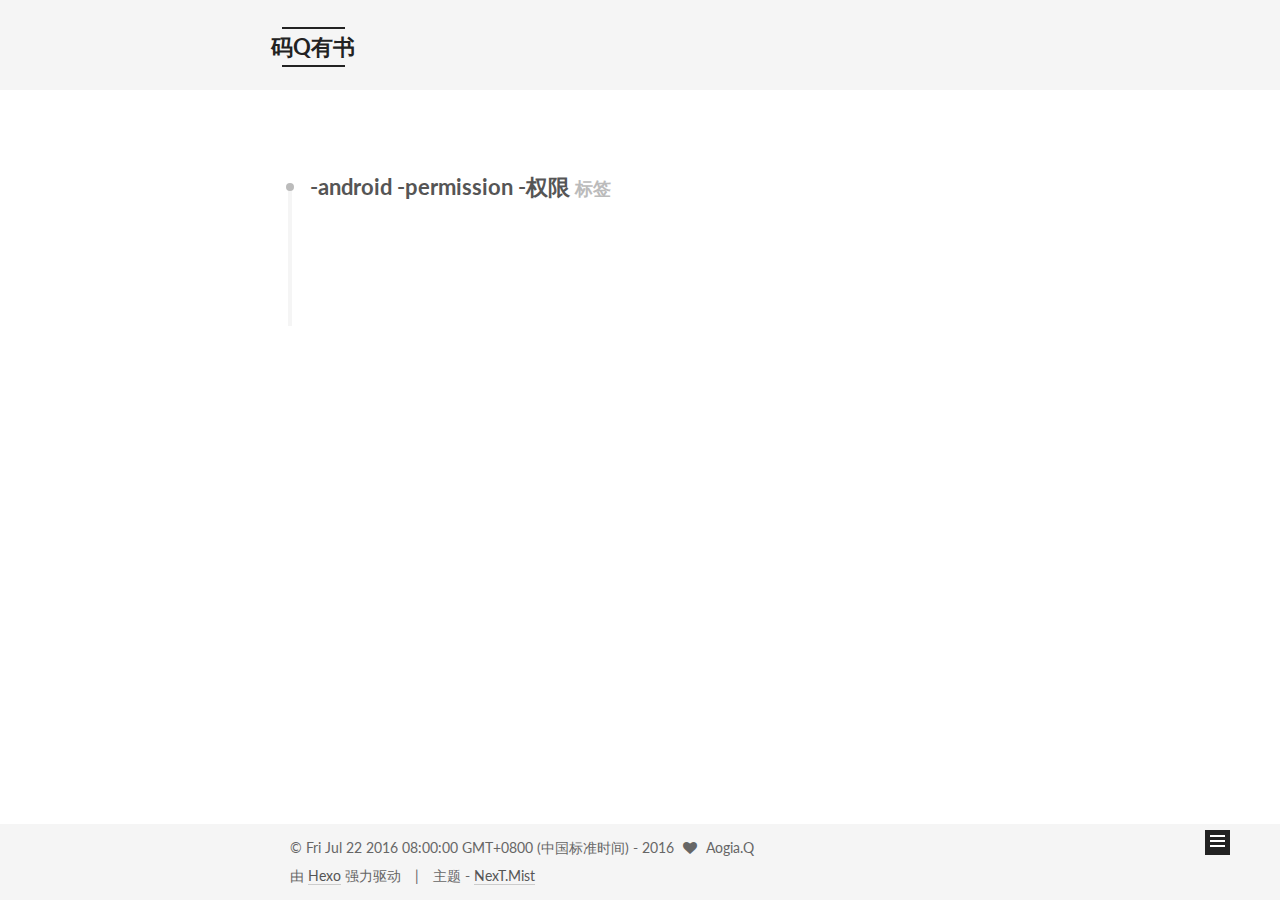
<file: tags/android-permission-权限/index.html>
<!doctype html>



  


<html class="theme-next mist use-motion">
<head>
  <meta charset="UTF-8"/>
<meta http-equiv="X-UA-Compatible" content="IE=edge,chrome=1" />
<meta name="viewport" content="width=device-width, initial-scale=1, maximum-scale=1"/>



<meta http-equiv="Cache-Control" content="no-transform" />
<meta http-equiv="Cache-Control" content="no-siteapp" />












  
  
  <link href="/vendors/fancybox/source/jquery.fancybox.css?v=2.1.5" rel="stylesheet" type="text/css" />




  
  
  
  

  
    
    
  

  

  

  

  

  
    
    
    <link href="//fonts.googleapis.com/css?family=Lato:300,300italic,400,400italic,700,700italic&subset=latin,latin-ext" rel="stylesheet" type="text/css">
  






<link href="/vendors/font-awesome/css/font-awesome.min.css?v=4.4.0" rel="stylesheet" type="text/css" />

<link href="/css/main.css?v=5.0.1" rel="stylesheet" type="text/css" />


  <meta name="keywords" content="Android, Java, Python, Linux" />








  <link rel="shortcut icon" type="image/x-icon" href="/favicon.ico?v=5.0.1" />






<meta name="description" content="代码是音符，是色彩，程序也可以像音乐、画作一样感染人。">
<meta property="og:type" content="website">
<meta property="og:title" content="码Q有书">
<meta property="og:url" content="https://q-jiadong.github.io/tags/android-permission-权限/index.html">
<meta property="og:site_name" content="码Q有书">
<meta property="og:description" content="代码是音符，是色彩，程序也可以像音乐、画作一样感染人。">
<meta name="twitter:card" content="summary">
<meta name="twitter:title" content="码Q有书">
<meta name="twitter:description" content="代码是音符，是色彩，程序也可以像音乐、画作一样感染人。">



<script type="text/javascript" id="hexo.configuration">
  var NexT = window.NexT || {};
  var CONFIG = {
    scheme: 'Mist',
    sidebar: {"position":"left","display":"always"},
    fancybox: true,
    motion: true,
    duoshuo: {
      userId: 6310467177459746000,
      author: '乔帮主'
    }
  };
</script>




  <link rel="canonical" href="https://q-jiadong.github.io/tags/android-permission-权限/"/>

  <title> 标签: -android -permission -权限 | 码Q有书 </title>
</head>

<body itemscope itemtype="http://schema.org/WebPage" lang="zh-Hans">

  










  
  
    
  

  <div class="container one-collumn sidebar-position-left  ">
    <div class="headband"></div>

    <header id="header" class="header" itemscope itemtype="http://schema.org/WPHeader">
      <div class="header-inner"><div class="site-meta ">
  

  <div class="custom-logo-site-title">
    <a href="/"  class="brand" rel="start">
      <span class="logo-line-before"><i></i></span>
      <span class="site-title">码Q有书</span>
      <span class="logo-line-after"><i></i></span>
    </a>
  </div>
  <p class="site-subtitle">代码是艺术</p>
</div>

<div class="site-nav-toggle">
  <button>
    <span class="btn-bar"></span>
    <span class="btn-bar"></span>
    <span class="btn-bar"></span>
  </button>
</div>

<nav class="site-nav">
  

  
    <ul id="menu" class="menu">
      
        
        <li class="menu-item menu-item-home">
          <a href="/" rel="section">
            
            首页
          </a>
        </li>
      
        
        <li class="menu-item menu-item-categories">
          <a href="/categories" rel="section">
            
            分类
          </a>
        </li>
      
        
        <li class="menu-item menu-item-about">
          <a href="/about" rel="section">
            
            关于
          </a>
        </li>
      
        
        <li class="menu-item menu-item-guestbook">
          <a href="/guestbook" rel="section">
            
            留言
          </a>
        </li>
      

      
    </ul>
  

  
</nav>

 </div>
    </header>

    <main id="main" class="main">
      <div class="main-inner">
        <div class="content-wrap">
          <div id="content" class="content">
            

  <div id="posts" class="posts-collapse">
    <div class="collection-title">
      <h2 >
        -android -permission -权限
        <small>标签</small>
      </h2>
    </div>

    
      

  <article class="post post-type-normal" itemscope itemtype="http://schema.org/Article">
    <header class="post-header">

      <h1 class="post-title">
        
            <a class="post-title-link" href="/2016/07/25/android-note-1/" itemprop="url">
              
                <span itemprop="name">android:permission属性一叙</span>
              
            </a>
        
      </h1>

      <div class="post-meta">
        <time class="post-time" itemprop="dateCreated"
              datetime="2016-07-25T20:30:00+08:00"
              content="2016-07-25" >
          07-25
        </time>
      </div>

    </header>
  </article>


    
  </div>

  


          </div>
          


          

        </div>
        
          
  
  <div class="sidebar-toggle">
    <div class="sidebar-toggle-line-wrap">
      <span class="sidebar-toggle-line sidebar-toggle-line-first"></span>
      <span class="sidebar-toggle-line sidebar-toggle-line-middle"></span>
      <span class="sidebar-toggle-line sidebar-toggle-line-last"></span>
    </div>
  </div>

  <aside id="sidebar" class="sidebar">
    <div class="sidebar-inner">

      

      

      <section class="site-overview sidebar-panel  sidebar-panel-active ">
        <div class="site-author motion-element" itemprop="author" itemscope itemtype="http://schema.org/Person">
          <img class="site-author-image" itemprop="image"
               src="/uploads/avatar.jpg"
               alt="Aogia.Q" />
          <p class="site-author-name" itemprop="name">Aogia.Q</p>
          <p class="site-description motion-element" itemprop="description">代码是音符，是色彩，程序也可以像音乐、画作一样感染人。</p>
        </div>
        <nav class="site-state motion-element">
          <div class="site-state-item site-state-posts">
            <a href="/">
              <span class="site-state-item-count">1</span>
              <span class="site-state-item-name">日志</span>
            </a>
          </div>

          
            <div class="site-state-item site-state-categories">
              <a href="/categories">
                <span class="site-state-item-count">1</span>
                <span class="site-state-item-name">分类</span>
              </a>
            </div>
          

          
            <div class="site-state-item site-state-tags">
              
                <span class="site-state-item-count">1</span>
                <span class="site-state-item-name">标签</span>
              
            </div>
          

        </nav>

        

        <div class="links-of-author motion-element">
          
            
              <span class="links-of-author-item">
                <a href="https://github.com/Q-jiadong" target="_blank" title="GitHub">
                  
                    <i class="fa fa-fw fa-github"></i>
                  
                  GitHub
                </a>
              </span>
            
              <span class="links-of-author-item">
                <a href="http://weibo.com/fredqiao/home?wvr=5" target="_blank" title="Weibo">
                  
                    <i class="fa fa-fw fa-weibo"></i>
                  
                  Weibo
                </a>
              </span>
            
          
        </div>

        
        

        
        

      </section>

      

    </div>
  </aside>


        
      </div>
    </main>

    <footer id="footer" class="footer">
      <div class="footer-inner">
        <div class="copyright" >
  
  &copy;  Fri Jul 22 2016 08:00:00 GMT+0800 (中国标准时间) - 
  <span itemprop="copyrightYear">2016</span>
  <span class="with-love">
    <i class="fa fa-heart"></i>
  </span>
  <span class="author" itemprop="copyrightHolder">Aogia.Q</span>
</div>

<div class="powered-by">
  由 <a class="theme-link" href="http://hexo.io">Hexo</a> 强力驱动
</div>

<div class="theme-info">
  主题 -
  <a class="theme-link" href="https://github.com/iissnan/hexo-theme-next">
    NexT.Mist
  </a>
</div>

        

        
      </div>
    </footer>

    <div class="back-to-top">
      <i class="fa fa-arrow-up"></i>
    </div>
  </div>

  

<script type="text/javascript">
  if (Object.prototype.toString.call(window.Promise) !== '[object Function]') {
    window.Promise = null;
  }
</script>









  



  
  <script type="text/javascript" src="/vendors/jquery/index.js?v=2.1.3"></script>

  
  <script type="text/javascript" src="/vendors/fastclick/lib/fastclick.min.js?v=1.0.6"></script>

  
  <script type="text/javascript" src="/vendors/jquery_lazyload/jquery.lazyload.js?v=1.9.7"></script>

  
  <script type="text/javascript" src="/vendors/velocity/velocity.min.js?v=1.2.1"></script>

  
  <script type="text/javascript" src="/vendors/velocity/velocity.ui.min.js?v=1.2.1"></script>

  
  <script type="text/javascript" src="/vendors/fancybox/source/jquery.fancybox.pack.js?v=2.1.5"></script>


  


  <script type="text/javascript" src="/js/src/utils.js?v=5.0.1"></script>

  <script type="text/javascript" src="/js/src/motion.js?v=5.0.1"></script>



  
  

  

  


  <script type="text/javascript" src="/js/src/bootstrap.js?v=5.0.1"></script>



  

  
    
  

  <script type="text/javascript">
    var duoshuoQuery = {short_name:"码Q有书"};
    (function() {
      var ds = document.createElement('script');
      ds.type = 'text/javascript';ds.async = true;
      ds.id = 'duoshuo-script';
      ds.src = (document.location.protocol == 'https:' ? 'https:' : 'http:') + '//static.duoshuo.com/embed.js';
      ds.charset = 'UTF-8';
      (document.getElementsByTagName('head')[0]
      || document.getElementsByTagName('body')[0]).appendChild(ds);
    })();
  </script>

  
    
    <script src="/vendors/ua-parser-js/dist/ua-parser.min.js?v=0.7.9"></script>
    <script src="/js/src/hook-duoshuo.js"></script>
  






  
  

  

  

  
<script type="text/javascript" async src="//push.zhanzhang.baidu.com/push.js">
</script>


</body>
</html>
</file>
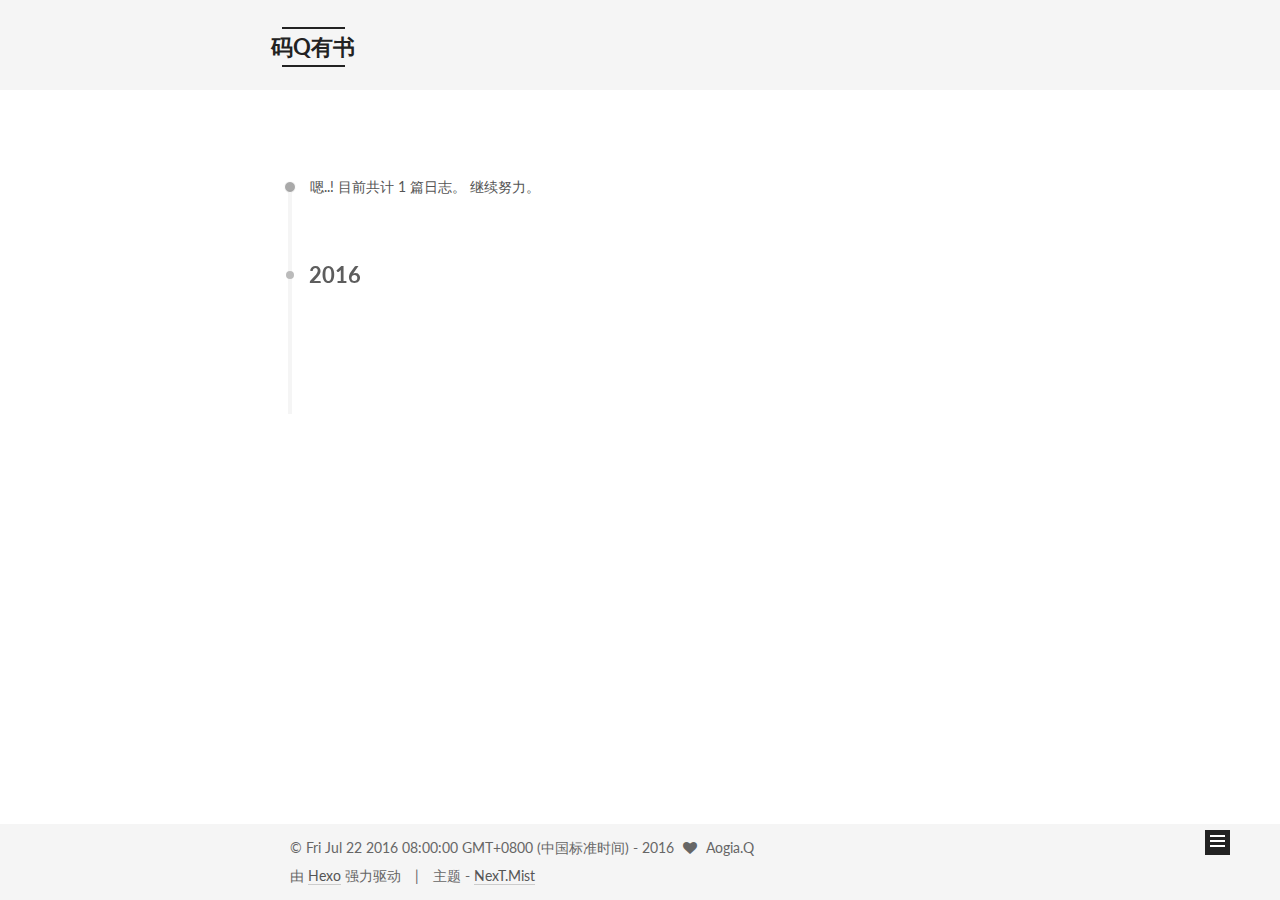
<file: archives/2016/07/index.html>
<!doctype html>



  


<html class="theme-next mist use-motion">
<head>
  <meta charset="UTF-8"/>
<meta http-equiv="X-UA-Compatible" content="IE=edge,chrome=1" />
<meta name="viewport" content="width=device-width, initial-scale=1, maximum-scale=1"/>



<meta http-equiv="Cache-Control" content="no-transform" />
<meta http-equiv="Cache-Control" content="no-siteapp" />












  
  
  <link href="/vendors/fancybox/source/jquery.fancybox.css?v=2.1.5" rel="stylesheet" type="text/css" />




  
  
  
  

  
    
    
  

  

  

  

  

  
    
    
    <link href="//fonts.googleapis.com/css?family=Lato:300,300italic,400,400italic,700,700italic&subset=latin,latin-ext" rel="stylesheet" type="text/css">
  






<link href="/vendors/font-awesome/css/font-awesome.min.css?v=4.4.0" rel="stylesheet" type="text/css" />

<link href="/css/main.css?v=5.0.1" rel="stylesheet" type="text/css" />


  <meta name="keywords" content="Android, Java, Python, Linux" />








  <link rel="shortcut icon" type="image/x-icon" href="/favicon.ico?v=5.0.1" />






<meta name="description" content="代码是音符，是色彩，程序也可以像音乐、画作一样感染人。">
<meta property="og:type" content="website">
<meta property="og:title" content="码Q有书">
<meta property="og:url" content="https://q-jiadong.github.io/archives/2016/07/index.html">
<meta property="og:site_name" content="码Q有书">
<meta property="og:description" content="代码是音符，是色彩，程序也可以像音乐、画作一样感染人。">
<meta name="twitter:card" content="summary">
<meta name="twitter:title" content="码Q有书">
<meta name="twitter:description" content="代码是音符，是色彩，程序也可以像音乐、画作一样感染人。">



<script type="text/javascript" id="hexo.configuration">
  var NexT = window.NexT || {};
  var CONFIG = {
    scheme: 'Mist',
    sidebar: {"position":"left","display":"always"},
    fancybox: true,
    motion: true,
    duoshuo: {
      userId: 6310467177459746000,
      author: '乔帮主'
    }
  };
</script>




  <link rel="canonical" href="https://q-jiadong.github.io/archives/2016/07/"/>

  <title> 归档 | 码Q有书 </title>
</head>

<body itemscope itemtype="http://schema.org/WebPage" lang="zh-Hans">

  










  
  
    
  

  <div class="container one-collumn sidebar-position-left  page-archive  ">
    <div class="headband"></div>

    <header id="header" class="header" itemscope itemtype="http://schema.org/WPHeader">
      <div class="header-inner"><div class="site-meta ">
  

  <div class="custom-logo-site-title">
    <a href="/"  class="brand" rel="start">
      <span class="logo-line-before"><i></i></span>
      <span class="site-title">码Q有书</span>
      <span class="logo-line-after"><i></i></span>
    </a>
  </div>
  <p class="site-subtitle">代码是艺术</p>
</div>

<div class="site-nav-toggle">
  <button>
    <span class="btn-bar"></span>
    <span class="btn-bar"></span>
    <span class="btn-bar"></span>
  </button>
</div>

<nav class="site-nav">
  

  
    <ul id="menu" class="menu">
      
        
        <li class="menu-item menu-item-home">
          <a href="/" rel="section">
            
            首页
          </a>
        </li>
      
        
        <li class="menu-item menu-item-categories">
          <a href="/categories" rel="section">
            
            分类
          </a>
        </li>
      
        
        <li class="menu-item menu-item-about">
          <a href="/about" rel="section">
            
            关于
          </a>
        </li>
      
        
        <li class="menu-item menu-item-guestbook">
          <a href="/guestbook" rel="section">
            
            留言
          </a>
        </li>
      

      
    </ul>
  

  
</nav>

 </div>
    </header>

    <main id="main" class="main">
      <div class="main-inner">
        <div class="content-wrap">
          <div id="content" class="content">
            

  <section id="posts" class="posts-collapse">
    <span class="archive-move-on"></span>

    <span class="archive-page-counter">
      
      
      
        
      
      嗯..! 目前共计 1 篇日志。 继续努力。
    </span>

    

      
      
      

      
        
        <div class="collection-title">
          <h2 class="archive-year motion-element" id="archive-year-2016">2016</h2>
        </div>
      
      

      

  <article class="post post-type-normal" itemscope itemtype="http://schema.org/Article">
    <header class="post-header">

      <h1 class="post-title">
        
            <a class="post-title-link" href="/2016/07/25/android-note-1/" itemprop="url">
              
                <span itemprop="name">android:permission属性一叙</span>
              
            </a>
        
      </h1>

      <div class="post-meta">
        <time class="post-time" itemprop="dateCreated"
              datetime="2016-07-25T20:30:00+08:00"
              content="2016-07-25" >
          07-25
        </time>
      </div>

    </header>
  </article>



    

  </section>

  



          </div>
          


          

        </div>
        
          
  
  <div class="sidebar-toggle">
    <div class="sidebar-toggle-line-wrap">
      <span class="sidebar-toggle-line sidebar-toggle-line-first"></span>
      <span class="sidebar-toggle-line sidebar-toggle-line-middle"></span>
      <span class="sidebar-toggle-line sidebar-toggle-line-last"></span>
    </div>
  </div>

  <aside id="sidebar" class="sidebar">
    <div class="sidebar-inner">

      

      

      <section class="site-overview sidebar-panel  sidebar-panel-active ">
        <div class="site-author motion-element" itemprop="author" itemscope itemtype="http://schema.org/Person">
          <img class="site-author-image" itemprop="image"
               src="/uploads/avatar.jpg"
               alt="Aogia.Q" />
          <p class="site-author-name" itemprop="name">Aogia.Q</p>
          <p class="site-description motion-element" itemprop="description">代码是音符，是色彩，程序也可以像音乐、画作一样感染人。</p>
        </div>
        <nav class="site-state motion-element">
          <div class="site-state-item site-state-posts">
            <a href="/">
              <span class="site-state-item-count">1</span>
              <span class="site-state-item-name">日志</span>
            </a>
          </div>

          
            <div class="site-state-item site-state-categories">
              <a href="/categories">
                <span class="site-state-item-count">1</span>
                <span class="site-state-item-name">分类</span>
              </a>
            </div>
          

          
            <div class="site-state-item site-state-tags">
              
                <span class="site-state-item-count">1</span>
                <span class="site-state-item-name">标签</span>
              
            </div>
          

        </nav>

        

        <div class="links-of-author motion-element">
          
            
              <span class="links-of-author-item">
                <a href="https://github.com/Q-jiadong" target="_blank" title="GitHub">
                  
                    <i class="fa fa-fw fa-github"></i>
                  
                  GitHub
                </a>
              </span>
            
              <span class="links-of-author-item">
                <a href="http://weibo.com/fredqiao/home?wvr=5" target="_blank" title="Weibo">
                  
                    <i class="fa fa-fw fa-weibo"></i>
                  
                  Weibo
                </a>
              </span>
            
          
        </div>

        
        

        
        

      </section>

      

    </div>
  </aside>


        
      </div>
    </main>

    <footer id="footer" class="footer">
      <div class="footer-inner">
        <div class="copyright" >
  
  &copy;  Fri Jul 22 2016 08:00:00 GMT+0800 (中国标准时间) - 
  <span itemprop="copyrightYear">2016</span>
  <span class="with-love">
    <i class="fa fa-heart"></i>
  </span>
  <span class="author" itemprop="copyrightHolder">Aogia.Q</span>
</div>

<div class="powered-by">
  由 <a class="theme-link" href="http://hexo.io">Hexo</a> 强力驱动
</div>

<div class="theme-info">
  主题 -
  <a class="theme-link" href="https://github.com/iissnan/hexo-theme-next">
    NexT.Mist
  </a>
</div>

        

        
      </div>
    </footer>

    <div class="back-to-top">
      <i class="fa fa-arrow-up"></i>
    </div>
  </div>

  

<script type="text/javascript">
  if (Object.prototype.toString.call(window.Promise) !== '[object Function]') {
    window.Promise = null;
  }
</script>









  



  
  <script type="text/javascript" src="/vendors/jquery/index.js?v=2.1.3"></script>

  
  <script type="text/javascript" src="/vendors/fastclick/lib/fastclick.min.js?v=1.0.6"></script>

  
  <script type="text/javascript" src="/vendors/jquery_lazyload/jquery.lazyload.js?v=1.9.7"></script>

  
  <script type="text/javascript" src="/vendors/velocity/velocity.min.js?v=1.2.1"></script>

  
  <script type="text/javascript" src="/vendors/velocity/velocity.ui.min.js?v=1.2.1"></script>

  
  <script type="text/javascript" src="/vendors/fancybox/source/jquery.fancybox.pack.js?v=2.1.5"></script>


  


  <script type="text/javascript" src="/js/src/utils.js?v=5.0.1"></script>

  <script type="text/javascript" src="/js/src/motion.js?v=5.0.1"></script>



  
  

  
  
    <script type="text/javascript" id="motion.page.archive">
      $('.archive-year').velocity('transition.slideLeftIn');
    </script>
  


  


  <script type="text/javascript" src="/js/src/bootstrap.js?v=5.0.1"></script>



  

  
    
  

  <script type="text/javascript">
    var duoshuoQuery = {short_name:"码Q有书"};
    (function() {
      var ds = document.createElement('script');
      ds.type = 'text/javascript';ds.async = true;
      ds.id = 'duoshuo-script';
      ds.src = (document.location.protocol == 'https:' ? 'https:' : 'http:') + '//static.duoshuo.com/embed.js';
      ds.charset = 'UTF-8';
      (document.getElementsByTagName('head')[0]
      || document.getElementsByTagName('body')[0]).appendChild(ds);
    })();
  </script>

  
    
    <script src="/vendors/ua-parser-js/dist/ua-parser.min.js?v=0.7.9"></script>
    <script src="/js/src/hook-duoshuo.js"></script>
  






  
  

  

  

  
<script type="text/javascript" async src="//push.zhanzhang.baidu.com/push.js">
</script>


</body>
</html>
</file>
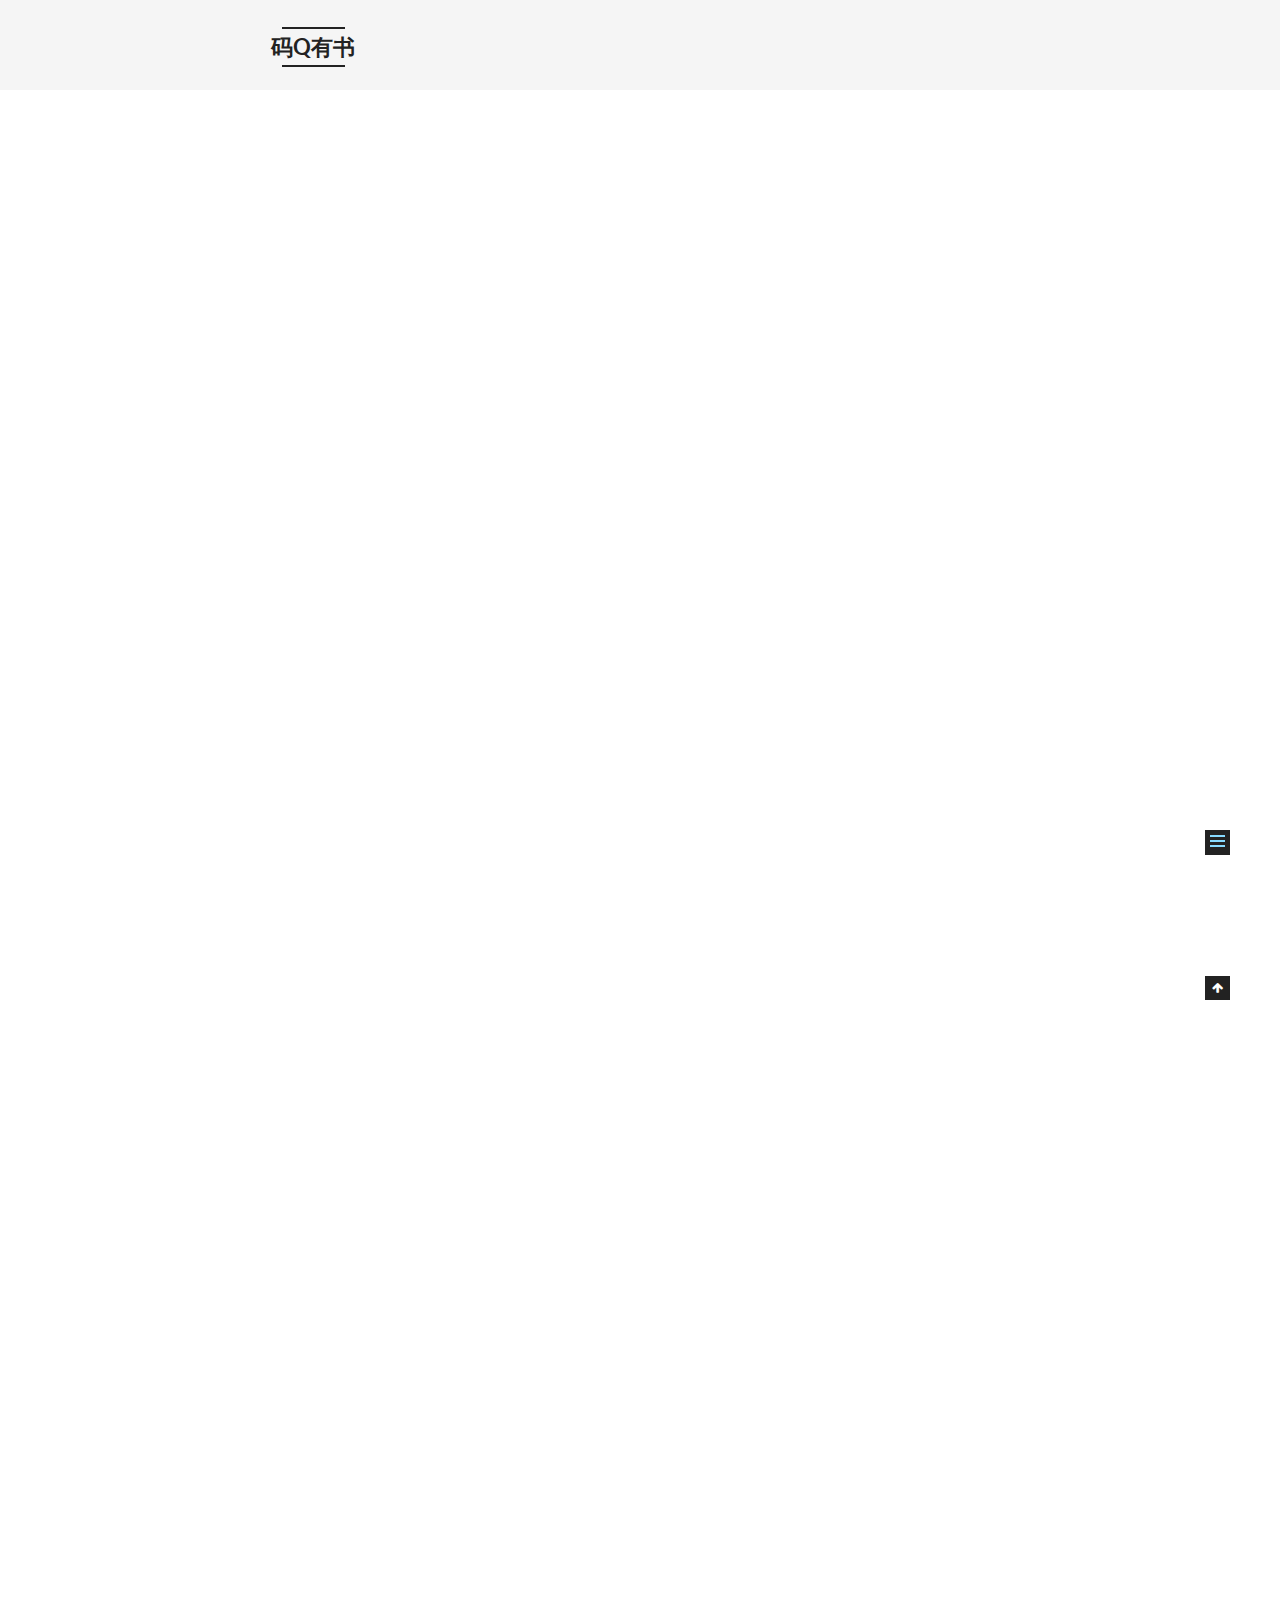
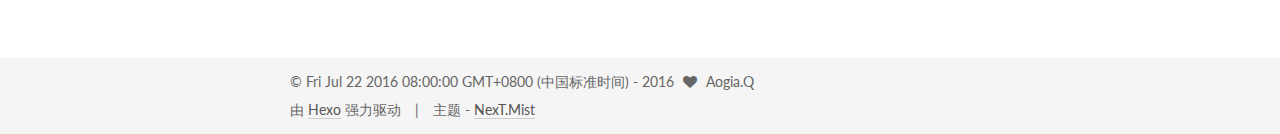
<file: 2016/07/18/hello-world/index.html>
<!doctype html>



  


<html class="theme-next mist use-motion">
<head>
  <meta charset="UTF-8"/>
<meta http-equiv="X-UA-Compatible" content="IE=edge,chrome=1" />
<meta name="viewport" content="width=device-width, initial-scale=1, maximum-scale=1"/>



<meta http-equiv="Cache-Control" content="no-transform" />
<meta http-equiv="Cache-Control" content="no-siteapp" />












  
  
  <link href="/vendors/fancybox/source/jquery.fancybox.css?v=2.1.5" rel="stylesheet" type="text/css" />




  
  
  
  

  
    
    
  

  

  

  

  

  
    
    
    <link href="//fonts.googleapis.com/css?family=Lato:300,300italic,400,400italic,700,700italic&subset=latin,latin-ext" rel="stylesheet" type="text/css">
  






<link href="/vendors/font-awesome/css/font-awesome.min.css?v=4.4.0" rel="stylesheet" type="text/css" />

<link href="/css/main.css?v=5.0.1" rel="stylesheet" type="text/css" />


  <meta name="keywords" content="Android, Java, Python, Linux" />








  <link rel="shortcut icon" type="image/x-icon" href="/favicon.ico?v=5.0.1" />






<meta name="description" content="Welcome to Hexo! This is your very first post. Check documentation for more info. If you get any problems when using Hexo, you can find the answer in troubleshooting or you can ask me on GitHub.
Quick">
<meta property="og:type" content="article">
<meta property="og:title" content="Hello World">
<meta property="og:url" content="https://q-jiadong.github.io/2016/07/18/hello-world/index.html">
<meta property="og:site_name" content="码Q有书">
<meta property="og:description" content="Welcome to Hexo! This is your very first post. Check documentation for more info. If you get any problems when using Hexo, you can find the answer in troubleshooting or you can ask me on GitHub.
Quick">
<meta property="og:updated_time" content="2016-07-26T13:22:35.578Z">
<meta name="twitter:card" content="summary">
<meta name="twitter:title" content="Hello World">
<meta name="twitter:description" content="Welcome to Hexo! This is your very first post. Check documentation for more info. If you get any problems when using Hexo, you can find the answer in troubleshooting or you can ask me on GitHub.
Quick">



<script type="text/javascript" id="hexo.configuration">
  var NexT = window.NexT || {};
  var CONFIG = {
    scheme: 'Mist',
    sidebar: {"position":"left","display":"always"},
    fancybox: true,
    motion: true,
    duoshuo: {
      userId: 6310467177459746000,
      author: '乔帮主'
    }
  };
</script>




  <link rel="canonical" href="https://q-jiadong.github.io/2016/07/18/hello-world/"/>

  <title> Hello World | 码Q有书 </title>
</head>

<body itemscope itemtype="http://schema.org/WebPage" lang="zh-Hans">

  










  
  
    
  

  <div class="container one-collumn sidebar-position-left page-post-detail ">
    <div class="headband"></div>

    <header id="header" class="header" itemscope itemtype="http://schema.org/WPHeader">
      <div class="header-inner"><div class="site-meta ">
  

  <div class="custom-logo-site-title">
    <a href="/"  class="brand" rel="start">
      <span class="logo-line-before"><i></i></span>
      <span class="site-title">码Q有书</span>
      <span class="logo-line-after"><i></i></span>
    </a>
  </div>
  <p class="site-subtitle">代码是艺术</p>
</div>

<div class="site-nav-toggle">
  <button>
    <span class="btn-bar"></span>
    <span class="btn-bar"></span>
    <span class="btn-bar"></span>
  </button>
</div>

<nav class="site-nav">
  

  
    <ul id="menu" class="menu">
      
        
        <li class="menu-item menu-item-home">
          <a href="/" rel="section">
            
            首页
          </a>
        </li>
      
        
        <li class="menu-item menu-item-categories">
          <a href="/categories" rel="section">
            
            分类
          </a>
        </li>
      
        
        <li class="menu-item menu-item-about">
          <a href="/about" rel="section">
            
            关于
          </a>
        </li>
      
        
        <li class="menu-item menu-item-guestbook">
          <a href="/guestbook" rel="section">
            
            留言
          </a>
        </li>
      

      
    </ul>
  

  
</nav>

 </div>
    </header>

    <main id="main" class="main">
      <div class="main-inner">
        <div class="content-wrap">
          <div id="content" class="content">
            

  <div id="posts" class="posts-expand">
    

  
  

  
  
  

  <article class="post post-type-normal " itemscope itemtype="http://schema.org/Article">

    
      <header class="post-header">

        
        
          <h1 class="post-title" itemprop="name headline">
            
            
              
                Hello World
              
            
          </h1>
        

        <div class="post-meta">
          <span class="post-time">
            <span class="post-meta-item-icon">
              <i class="fa fa-calendar-o"></i>
            </span>
            <span class="post-meta-item-text">发表于</span>
            <time itemprop="dateCreated" datetime="2016-07-18T14:03:33+08:00" content="2016-07-18">
              2016-07-18
            </time>
          </span>

          

          
            
              <span class="post-comments-count">
                &nbsp; | &nbsp;
                <a href="/2016/07/18/hello-world/#comments" itemprop="discussionUrl">
                  <span class="post-comments-count ds-thread-count" data-thread-key="2016/07/18/hello-world/" itemprop="commentsCount"></span>
                </a>
              </span>
            
          

          

          
          

          
        </div>
      </header>
    


    <div class="post-body" itemprop="articleBody">

      
      

      
        <p>Welcome to <a href="https://hexo.io/" target="_blank" rel="external">Hexo</a>! This is your very first post. Check <a href="https://hexo.io/docs/" target="_blank" rel="external">documentation</a> for more info. If you get any problems when using Hexo, you can find the answer in <a href="https://hexo.io/docs/troubleshooting.html" target="_blank" rel="external">troubleshooting</a> or you can ask me on <a href="https://github.com/hexojs/hexo/issues" target="_blank" rel="external">GitHub</a>.</p>
<h2 id="Quick-Start"><a href="#Quick-Start" class="headerlink" title="Quick Start"></a>Quick Start</h2><h3 id="Create-a-new-post"><a href="#Create-a-new-post" class="headerlink" title="Create a new post"></a>Create a new post</h3><figure class="highlight bash"><table><tr><td class="gutter"><pre><div class="line">1</div></pre></td><td class="code"><pre><div class="line">$ hexo new <span class="string">"My New Post"</span></div></pre></td></tr></table></figure>
<p>More info: <a href="https://hexo.io/docs/writing.html" target="_blank" rel="external">Writing</a></p>
<a id="more"></a>
<h3 id="Run-server"><a href="#Run-server" class="headerlink" title="Run server"></a>Run server</h3><figure class="highlight bash"><table><tr><td class="gutter"><pre><div class="line">1</div></pre></td><td class="code"><pre><div class="line">$ hexo server</div></pre></td></tr></table></figure>
<p>More info: <a href="https://hexo.io/docs/server.html" target="_blank" rel="external">Server</a></p>
<h3 id="Generate-static-files"><a href="#Generate-static-files" class="headerlink" title="Generate static files"></a>Generate static files</h3><figure class="highlight bash"><table><tr><td class="gutter"><pre><div class="line">1</div></pre></td><td class="code"><pre><div class="line">$ hexo generate</div></pre></td></tr></table></figure>
<p>More info: <a href="https://hexo.io/docs/generating.html" target="_blank" rel="external">Generating</a></p>
<h3 id="Deploy-to-remote-sites"><a href="#Deploy-to-remote-sites" class="headerlink" title="Deploy to remote sites"></a>Deploy to remote sites</h3><figure class="highlight bash"><table><tr><td class="gutter"><pre><div class="line">1</div></pre></td><td class="code"><pre><div class="line">$ hexo deploy</div></pre></td></tr></table></figure>
<p>More info: <a href="https://hexo.io/docs/deployment.html" target="_blank" rel="external">Deployment</a></p>

      
    </div>

    <div>
      
        
<div id="wechat_subscriber" style="display: block; padding: 10px 0; margin: 20px auto; width: 100%; text-align: center">
    <img id="wechat_subscriber_qcode" src="/images/wechat-qcode.jpg" alt="Aogia.Q wechat" style="width: 200px; max-width: 100%;"/>
    <div>关注微信，成为我们一员</div>
</div>


      
    </div>

    <div>
      
        

      
    </div>

    <footer class="post-footer">
      

      
        <div class="post-nav">
          <div class="post-nav-next post-nav-item">
            
          </div>

          <div class="post-nav-prev post-nav-item">
            
              <a href="/2016/07/20/my-introduction/" rel="prev" title="my-introduction">
                my-introduction <i class="fa fa-chevron-right"></i>
              </a>
            
          </div>
        </div>
      

      
      
    </footer>
  </article>



    <div class="post-spread">
      
    </div>
  </div>


          </div>
          


          
  <div class="comments" id="comments">
    
      <div class="ds-thread" data-thread-key="2016/07/18/hello-world/"
           data-title="Hello World" data-url="https://q-jiadong.github.io/2016/07/18/hello-world/">
      </div>
    
  </div>


        </div>
        
          
  
  <div class="sidebar-toggle">
    <div class="sidebar-toggle-line-wrap">
      <span class="sidebar-toggle-line sidebar-toggle-line-first"></span>
      <span class="sidebar-toggle-line sidebar-toggle-line-middle"></span>
      <span class="sidebar-toggle-line sidebar-toggle-line-last"></span>
    </div>
  </div>

  <aside id="sidebar" class="sidebar">
    <div class="sidebar-inner">

      

      
        <ul class="sidebar-nav motion-element">
          <li class="sidebar-nav-toc sidebar-nav-active" data-target="post-toc-wrap" >
            文章目录
          </li>
          <li class="sidebar-nav-overview" data-target="site-overview">
            站点概览
          </li>
        </ul>
      

      <section class="site-overview sidebar-panel ">
        <div class="site-author motion-element" itemprop="author" itemscope itemtype="http://schema.org/Person">
          <img class="site-author-image" itemprop="image"
               src="/uploads/avatar.jpg"
               alt="Aogia.Q" />
          <p class="site-author-name" itemprop="name">Aogia.Q</p>
          <p class="site-description motion-element" itemprop="description">代码是音符，是色彩，程序也可以像音乐、画作一样感染人。</p>
        </div>
        <nav class="site-state motion-element">
          <div class="site-state-item site-state-posts">
            <a href="/">
              <span class="site-state-item-count">3</span>
              <span class="site-state-item-name">日志</span>
            </a>
          </div>

          
            <div class="site-state-item site-state-categories">
              <a href="/categories">
                <span class="site-state-item-count">1</span>
                <span class="site-state-item-name">分类</span>
              </a>
            </div>
          

          
            <div class="site-state-item site-state-tags">
              
                <span class="site-state-item-count">1</span>
                <span class="site-state-item-name">标签</span>
              
            </div>
          

        </nav>

        

        <div class="links-of-author motion-element">
          
            
              <span class="links-of-author-item">
                <a href="https://github.com/Q-jiadong" target="_blank" title="GitHub">
                  
                    <i class="fa fa-fw fa-github"></i>
                  
                  GitHub
                </a>
              </span>
            
              <span class="links-of-author-item">
                <a href="http://weibo.com/fredqiao/home?wvr=5" target="_blank" title="Weibo">
                  
                    <i class="fa fa-fw fa-weibo"></i>
                  
                  Weibo
                </a>
              </span>
            
          
        </div>

        
        

        
        

      </section>

      
        <section class="post-toc-wrap motion-element sidebar-panel sidebar-panel-active">
          <div class="post-toc">
            
              
            
            
              <div class="post-toc-content"><ol class="nav"><li class="nav-item nav-level-2"><a class="nav-link" href="#Quick-Start"><span class="nav-number">1.</span> <span class="nav-text">Quick Start</span></a><ol class="nav-child"><li class="nav-item nav-level-3"><a class="nav-link" href="#Create-a-new-post"><span class="nav-number">1.1.</span> <span class="nav-text">Create a new post</span></a></li><li class="nav-item nav-level-3"><a class="nav-link" href="#Run-server"><span class="nav-number">1.2.</span> <span class="nav-text">Run server</span></a></li><li class="nav-item nav-level-3"><a class="nav-link" href="#Generate-static-files"><span class="nav-number">1.3.</span> <span class="nav-text">Generate static files</span></a></li><li class="nav-item nav-level-3"><a class="nav-link" href="#Deploy-to-remote-sites"><span class="nav-number">1.4.</span> <span class="nav-text">Deploy to remote sites</span></a></li></ol></li></ol></div>
            
          </div>
        </section>
      

    </div>
  </aside>


        
      </div>
    </main>

    <footer id="footer" class="footer">
      <div class="footer-inner">
        <div class="copyright" >
  
  &copy;  Fri Jul 22 2016 08:00:00 GMT+0800 (中国标准时间) - 
  <span itemprop="copyrightYear">2016</span>
  <span class="with-love">
    <i class="fa fa-heart"></i>
  </span>
  <span class="author" itemprop="copyrightHolder">Aogia.Q</span>
</div>

<div class="powered-by">
  由 <a class="theme-link" href="http://hexo.io">Hexo</a> 强力驱动
</div>

<div class="theme-info">
  主题 -
  <a class="theme-link" href="https://github.com/iissnan/hexo-theme-next">
    NexT.Mist
  </a>
</div>

        

        
      </div>
    </footer>

    <div class="back-to-top">
      <i class="fa fa-arrow-up"></i>
    </div>
  </div>

  

<script type="text/javascript">
  if (Object.prototype.toString.call(window.Promise) !== '[object Function]') {
    window.Promise = null;
  }
</script>









  



  
  <script type="text/javascript" src="/vendors/jquery/index.js?v=2.1.3"></script>

  
  <script type="text/javascript" src="/vendors/fastclick/lib/fastclick.min.js?v=1.0.6"></script>

  
  <script type="text/javascript" src="/vendors/jquery_lazyload/jquery.lazyload.js?v=1.9.7"></script>

  
  <script type="text/javascript" src="/vendors/velocity/velocity.min.js?v=1.2.1"></script>

  
  <script type="text/javascript" src="/vendors/velocity/velocity.ui.min.js?v=1.2.1"></script>

  
  <script type="text/javascript" src="/vendors/fancybox/source/jquery.fancybox.pack.js?v=2.1.5"></script>


  


  <script type="text/javascript" src="/js/src/utils.js?v=5.0.1"></script>

  <script type="text/javascript" src="/js/src/motion.js?v=5.0.1"></script>



  
  

  
  <script type="text/javascript" src="/js/src/scrollspy.js?v=5.0.1"></script>
<script type="text/javascript" src="/js/src/post-details.js?v=5.0.1"></script>



  


  <script type="text/javascript" src="/js/src/bootstrap.js?v=5.0.1"></script>



  

  
    
  

  <script type="text/javascript">
    var duoshuoQuery = {short_name:"码Q有书"};
    (function() {
      var ds = document.createElement('script');
      ds.type = 'text/javascript';ds.async = true;
      ds.id = 'duoshuo-script';
      ds.src = (document.location.protocol == 'https:' ? 'https:' : 'http:') + '//static.duoshuo.com/embed.js';
      ds.charset = 'UTF-8';
      (document.getElementsByTagName('head')[0]
      || document.getElementsByTagName('body')[0]).appendChild(ds);
    })();
  </script>

  
    
    <script src="/vendors/ua-parser-js/dist/ua-parser.min.js?v=0.7.9"></script>
    <script src="/js/src/hook-duoshuo.js"></script>
  






  
  

  

  

  
<script type="text/javascript" async src="//push.zhanzhang.baidu.com/push.js">
</script>


</body>
</html>
</file>
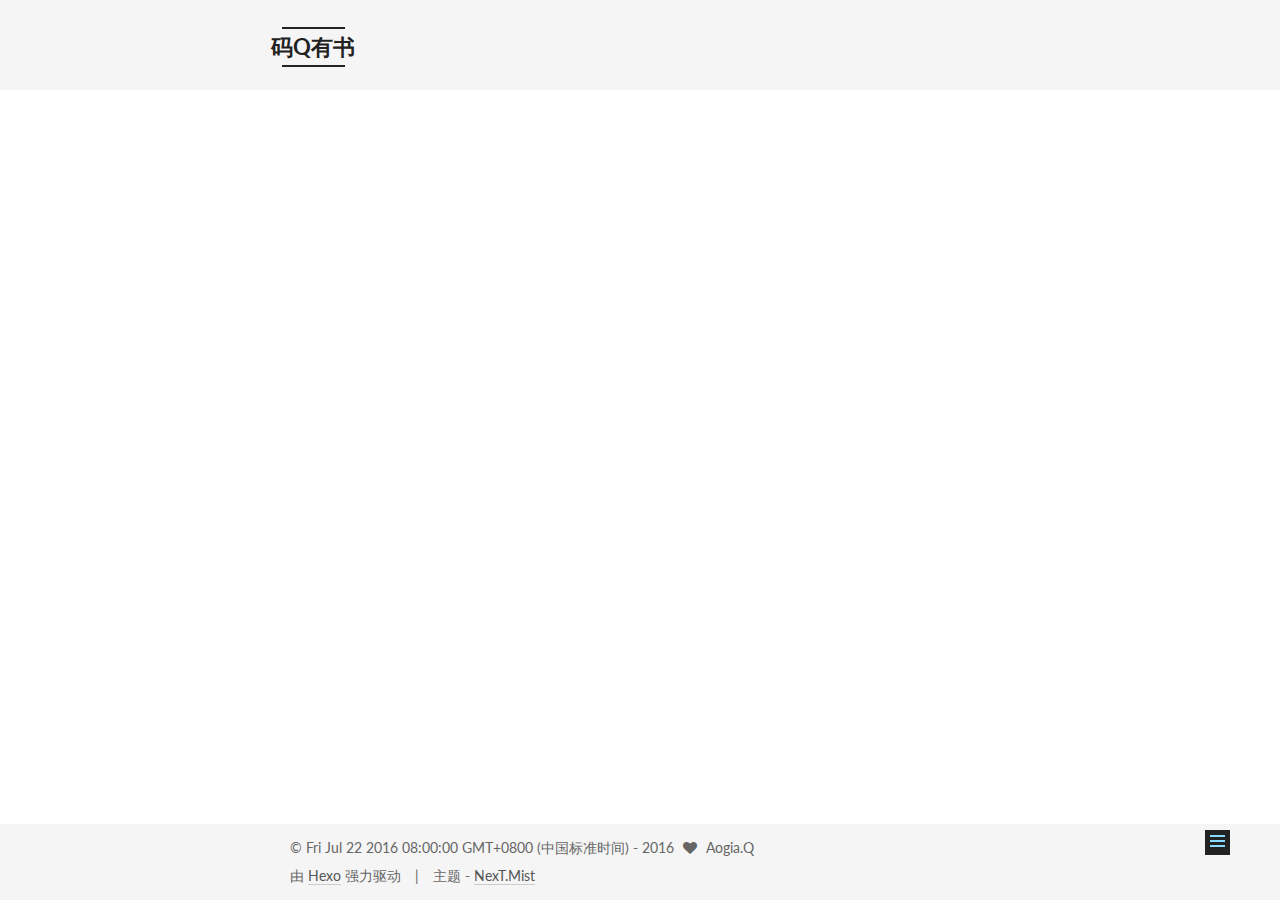
<file: 2016/07/20/my-introduction/index.html>
<!doctype html>



  


<html class="theme-next mist use-motion">
<head>
  <meta charset="UTF-8"/>
<meta http-equiv="X-UA-Compatible" content="IE=edge,chrome=1" />
<meta name="viewport" content="width=device-width, initial-scale=1, maximum-scale=1"/>



<meta http-equiv="Cache-Control" content="no-transform" />
<meta http-equiv="Cache-Control" content="no-siteapp" />












  
  
  <link href="/vendors/fancybox/source/jquery.fancybox.css?v=2.1.5" rel="stylesheet" type="text/css" />




  
  
  
  

  
    
    
  

  

  

  

  

  
    
    
    <link href="//fonts.googleapis.com/css?family=Lato:300,300italic,400,400italic,700,700italic&subset=latin,latin-ext" rel="stylesheet" type="text/css">
  






<link href="/vendors/font-awesome/css/font-awesome.min.css?v=4.4.0" rel="stylesheet" type="text/css" />

<link href="/css/main.css?v=5.0.1" rel="stylesheet" type="text/css" />


  <meta name="keywords" content="Android, Java, Python, Linux" />








  <link rel="shortcut icon" type="image/x-icon" href="/favicon.ico?v=5.0.1" />






<meta name="description" content="代码是音符，是色彩，程序也可以像音乐、画作一样感染人。">
<meta property="og:type" content="article">
<meta property="og:title" content="my-introduction">
<meta property="og:url" content="https://q-jiadong.github.io/2016/07/20/my-introduction/index.html">
<meta property="og:site_name" content="码Q有书">
<meta property="og:description" content="代码是音符，是色彩，程序也可以像音乐、画作一样感染人。">
<meta property="og:updated_time" content="2016-07-20T05:45:00.880Z">
<meta name="twitter:card" content="summary">
<meta name="twitter:title" content="my-introduction">
<meta name="twitter:description" content="代码是音符，是色彩，程序也可以像音乐、画作一样感染人。">



<script type="text/javascript" id="hexo.configuration">
  var NexT = window.NexT || {};
  var CONFIG = {
    scheme: 'Mist',
    sidebar: {"position":"left","display":"always"},
    fancybox: true,
    motion: true,
    duoshuo: {
      userId: 6310467177459746000,
      author: '乔帮主'
    }
  };
</script>




  <link rel="canonical" href="https://q-jiadong.github.io/2016/07/20/my-introduction/"/>

  <title> my-introduction | 码Q有书 </title>
</head>

<body itemscope itemtype="http://schema.org/WebPage" lang="zh-Hans">

  










  
  
    
  

  <div class="container one-collumn sidebar-position-left page-post-detail ">
    <div class="headband"></div>

    <header id="header" class="header" itemscope itemtype="http://schema.org/WPHeader">
      <div class="header-inner"><div class="site-meta ">
  

  <div class="custom-logo-site-title">
    <a href="/"  class="brand" rel="start">
      <span class="logo-line-before"><i></i></span>
      <span class="site-title">码Q有书</span>
      <span class="logo-line-after"><i></i></span>
    </a>
  </div>
  <p class="site-subtitle">代码是艺术</p>
</div>

<div class="site-nav-toggle">
  <button>
    <span class="btn-bar"></span>
    <span class="btn-bar"></span>
    <span class="btn-bar"></span>
  </button>
</div>

<nav class="site-nav">
  

  
    <ul id="menu" class="menu">
      
        
        <li class="menu-item menu-item-home">
          <a href="/" rel="section">
            
            首页
          </a>
        </li>
      
        
        <li class="menu-item menu-item-categories">
          <a href="/categories" rel="section">
            
            分类
          </a>
        </li>
      
        
        <li class="menu-item menu-item-about">
          <a href="/about" rel="section">
            
            关于
          </a>
        </li>
      
        
        <li class="menu-item menu-item-guestbook">
          <a href="/guestbook" rel="section">
            
            留言
          </a>
        </li>
      

      
    </ul>
  

  
</nav>

 </div>
    </header>

    <main id="main" class="main">
      <div class="main-inner">
        <div class="content-wrap">
          <div id="content" class="content">
            

  <div id="posts" class="posts-expand">
    

  
  

  
  
  

  <article class="post post-type-normal " itemscope itemtype="http://schema.org/Article">

    
      <header class="post-header">

        
        
          <h1 class="post-title" itemprop="name headline">
            
            
              
                my-introduction
              
            
          </h1>
        

        <div class="post-meta">
          <span class="post-time">
            <span class="post-meta-item-icon">
              <i class="fa fa-calendar-o"></i>
            </span>
            <span class="post-meta-item-text">发表于</span>
            <time itemprop="dateCreated" datetime="2016-07-20T13:45:00+08:00" content="2016-07-20">
              2016-07-20
            </time>
          </span>

          

          
            
              <span class="post-comments-count">
                &nbsp; | &nbsp;
                <a href="/2016/07/20/my-introduction/#comments" itemprop="discussionUrl">
                  <span class="post-comments-count ds-thread-count" data-thread-key="2016/07/20/my-introduction/" itemprop="commentsCount"></span>
                </a>
              </span>
            
          

          

          
          

          
        </div>
      </header>
    


    <div class="post-body" itemprop="articleBody">

      
      

      
        
      
    </div>

    <div>
      
        
<div id="wechat_subscriber" style="display: block; padding: 10px 0; margin: 20px auto; width: 100%; text-align: center">
    <img id="wechat_subscriber_qcode" src="/images/wechat-qcode.jpg" alt="Aogia.Q wechat" style="width: 200px; max-width: 100%;"/>
    <div>关注微信，成为我们一员</div>
</div>


      
    </div>

    <div>
      
        

      
    </div>

    <footer class="post-footer">
      

      
        <div class="post-nav">
          <div class="post-nav-next post-nav-item">
            
              <a href="/2016/07/18/hello-world/" rel="next" title="Hello World">
                <i class="fa fa-chevron-left"></i> Hello World
              </a>
            
          </div>

          <div class="post-nav-prev post-nav-item">
            
              <a href="/2016/07/25/android-note-1/" rel="prev" title="android:permission属性一叙">
                android:permission属性一叙 <i class="fa fa-chevron-right"></i>
              </a>
            
          </div>
        </div>
      

      
      
    </footer>
  </article>



    <div class="post-spread">
      
    </div>
  </div>


          </div>
          


          
  <div class="comments" id="comments">
    
      <div class="ds-thread" data-thread-key="2016/07/20/my-introduction/"
           data-title="my-introduction" data-url="https://q-jiadong.github.io/2016/07/20/my-introduction/">
      </div>
    
  </div>


        </div>
        
          
  
  <div class="sidebar-toggle">
    <div class="sidebar-toggle-line-wrap">
      <span class="sidebar-toggle-line sidebar-toggle-line-first"></span>
      <span class="sidebar-toggle-line sidebar-toggle-line-middle"></span>
      <span class="sidebar-toggle-line sidebar-toggle-line-last"></span>
    </div>
  </div>

  <aside id="sidebar" class="sidebar">
    <div class="sidebar-inner">

      

      
        <ul class="sidebar-nav motion-element">
          <li class="sidebar-nav-toc sidebar-nav-active" data-target="post-toc-wrap" >
            文章目录
          </li>
          <li class="sidebar-nav-overview" data-target="site-overview">
            站点概览
          </li>
        </ul>
      

      <section class="site-overview sidebar-panel ">
        <div class="site-author motion-element" itemprop="author" itemscope itemtype="http://schema.org/Person">
          <img class="site-author-image" itemprop="image"
               src="/uploads/avatar.jpg"
               alt="Aogia.Q" />
          <p class="site-author-name" itemprop="name">Aogia.Q</p>
          <p class="site-description motion-element" itemprop="description">代码是音符，是色彩，程序也可以像音乐、画作一样感染人。</p>
        </div>
        <nav class="site-state motion-element">
          <div class="site-state-item site-state-posts">
            <a href="/">
              <span class="site-state-item-count">3</span>
              <span class="site-state-item-name">日志</span>
            </a>
          </div>

          
            <div class="site-state-item site-state-categories">
              <a href="/categories">
                <span class="site-state-item-count">1</span>
                <span class="site-state-item-name">分类</span>
              </a>
            </div>
          

          
            <div class="site-state-item site-state-tags">
              
                <span class="site-state-item-count">1</span>
                <span class="site-state-item-name">标签</span>
              
            </div>
          

        </nav>

        

        <div class="links-of-author motion-element">
          
            
              <span class="links-of-author-item">
                <a href="https://github.com/Q-jiadong" target="_blank" title="GitHub">
                  
                    <i class="fa fa-fw fa-github"></i>
                  
                  GitHub
                </a>
              </span>
            
              <span class="links-of-author-item">
                <a href="http://weibo.com/fredqiao/home?wvr=5" target="_blank" title="Weibo">
                  
                    <i class="fa fa-fw fa-weibo"></i>
                  
                  Weibo
                </a>
              </span>
            
          
        </div>

        
        

        
        

      </section>

      
        <section class="post-toc-wrap motion-element sidebar-panel sidebar-panel-active">
          <div class="post-toc">
            
              
            
            
              <p class="post-toc-empty">此文章未包含目录</p>
            
          </div>
        </section>
      

    </div>
  </aside>


        
      </div>
    </main>

    <footer id="footer" class="footer">
      <div class="footer-inner">
        <div class="copyright" >
  
  &copy;  Fri Jul 22 2016 08:00:00 GMT+0800 (中国标准时间) - 
  <span itemprop="copyrightYear">2016</span>
  <span class="with-love">
    <i class="fa fa-heart"></i>
  </span>
  <span class="author" itemprop="copyrightHolder">Aogia.Q</span>
</div>

<div class="powered-by">
  由 <a class="theme-link" href="http://hexo.io">Hexo</a> 强力驱动
</div>

<div class="theme-info">
  主题 -
  <a class="theme-link" href="https://github.com/iissnan/hexo-theme-next">
    NexT.Mist
  </a>
</div>

        

        
      </div>
    </footer>

    <div class="back-to-top">
      <i class="fa fa-arrow-up"></i>
    </div>
  </div>

  

<script type="text/javascript">
  if (Object.prototype.toString.call(window.Promise) !== '[object Function]') {
    window.Promise = null;
  }
</script>









  



  
  <script type="text/javascript" src="/vendors/jquery/index.js?v=2.1.3"></script>

  
  <script type="text/javascript" src="/vendors/fastclick/lib/fastclick.min.js?v=1.0.6"></script>

  
  <script type="text/javascript" src="/vendors/jquery_lazyload/jquery.lazyload.js?v=1.9.7"></script>

  
  <script type="text/javascript" src="/vendors/velocity/velocity.min.js?v=1.2.1"></script>

  
  <script type="text/javascript" src="/vendors/velocity/velocity.ui.min.js?v=1.2.1"></script>

  
  <script type="text/javascript" src="/vendors/fancybox/source/jquery.fancybox.pack.js?v=2.1.5"></script>


  


  <script type="text/javascript" src="/js/src/utils.js?v=5.0.1"></script>

  <script type="text/javascript" src="/js/src/motion.js?v=5.0.1"></script>



  
  

  
  <script type="text/javascript" src="/js/src/scrollspy.js?v=5.0.1"></script>
<script type="text/javascript" src="/js/src/post-details.js?v=5.0.1"></script>



  


  <script type="text/javascript" src="/js/src/bootstrap.js?v=5.0.1"></script>



  

  
    
  

  <script type="text/javascript">
    var duoshuoQuery = {short_name:"码Q有书"};
    (function() {
      var ds = document.createElement('script');
      ds.type = 'text/javascript';ds.async = true;
      ds.id = 'duoshuo-script';
      ds.src = (document.location.protocol == 'https:' ? 'https:' : 'http:') + '//static.duoshuo.com/embed.js';
      ds.charset = 'UTF-8';
      (document.getElementsByTagName('head')[0]
      || document.getElementsByTagName('body')[0]).appendChild(ds);
    })();
  </script>

  
    
    <script src="/vendors/ua-parser-js/dist/ua-parser.min.js?v=0.7.9"></script>
    <script src="/js/src/hook-duoshuo.js"></script>
  






  
  

  

  

  
<script type="text/javascript" async src="//push.zhanzhang.baidu.com/push.js">
</script>


</body>
</html>
</file>
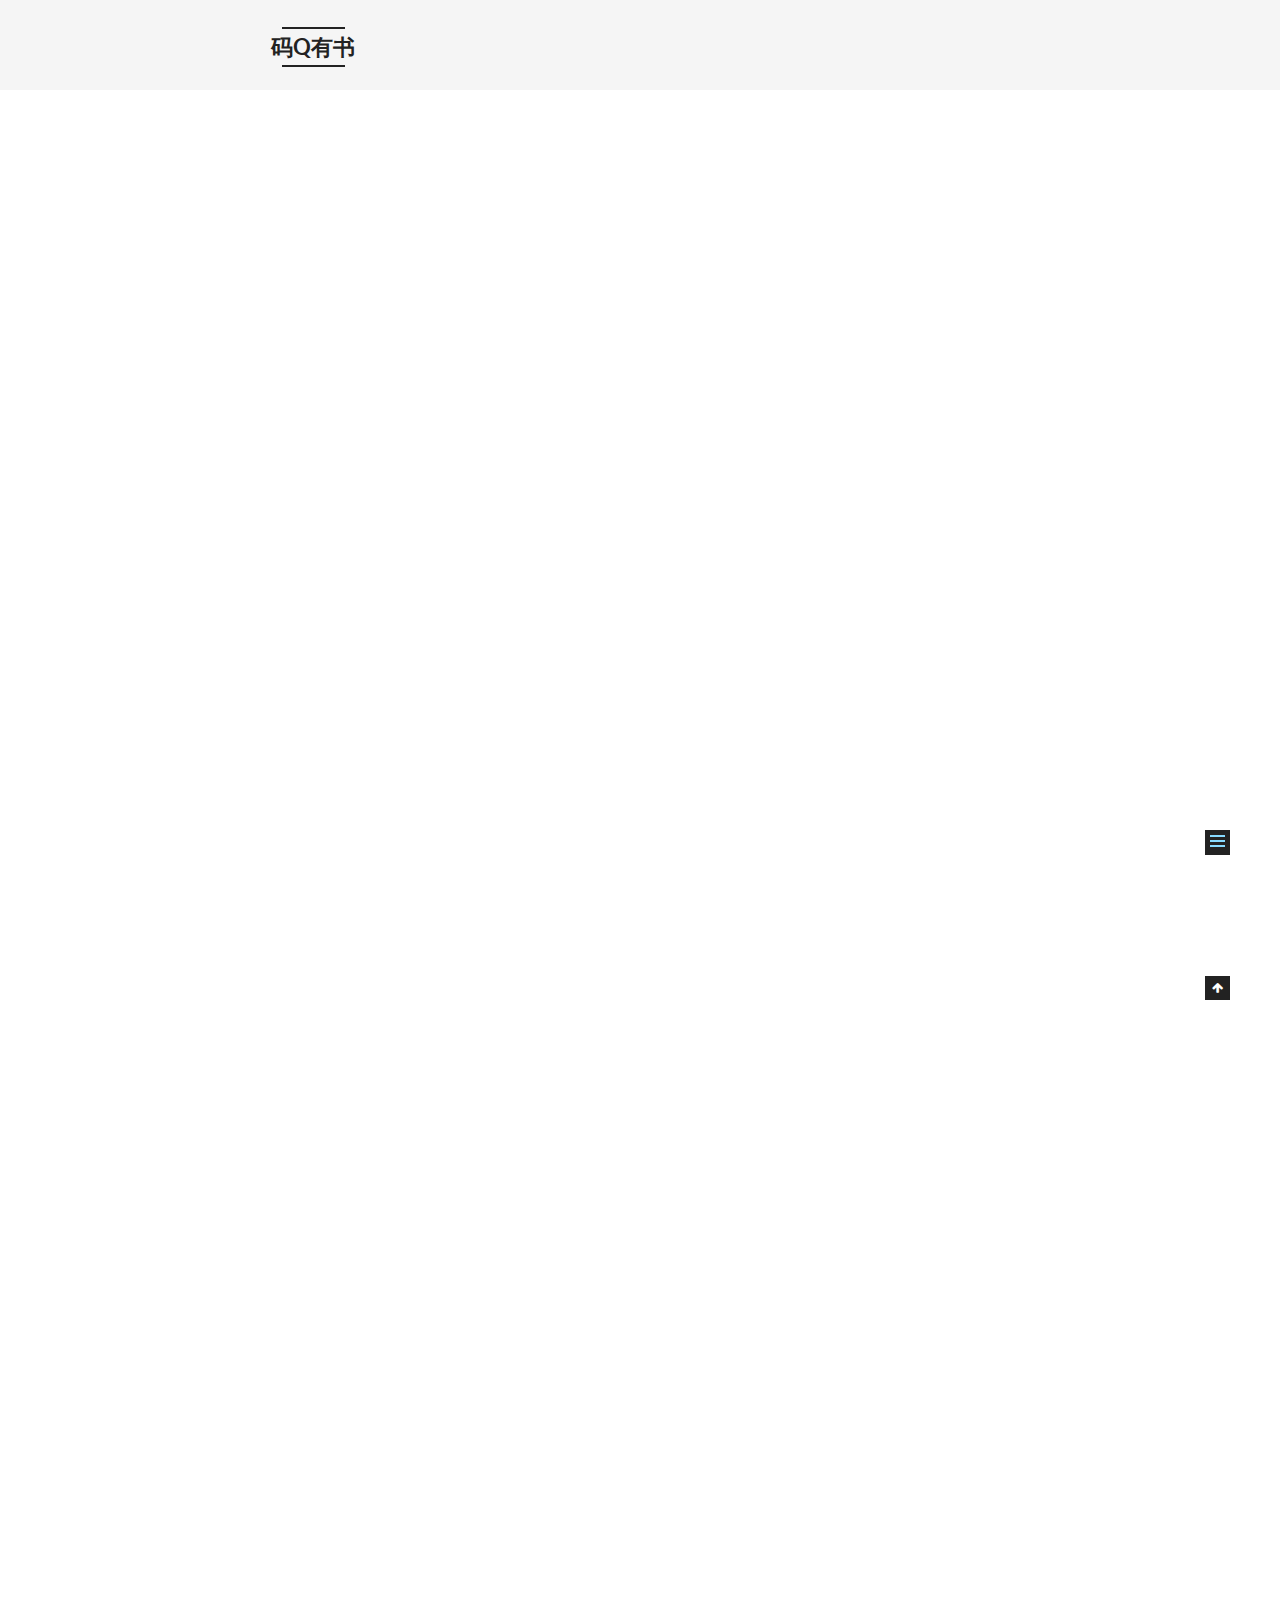
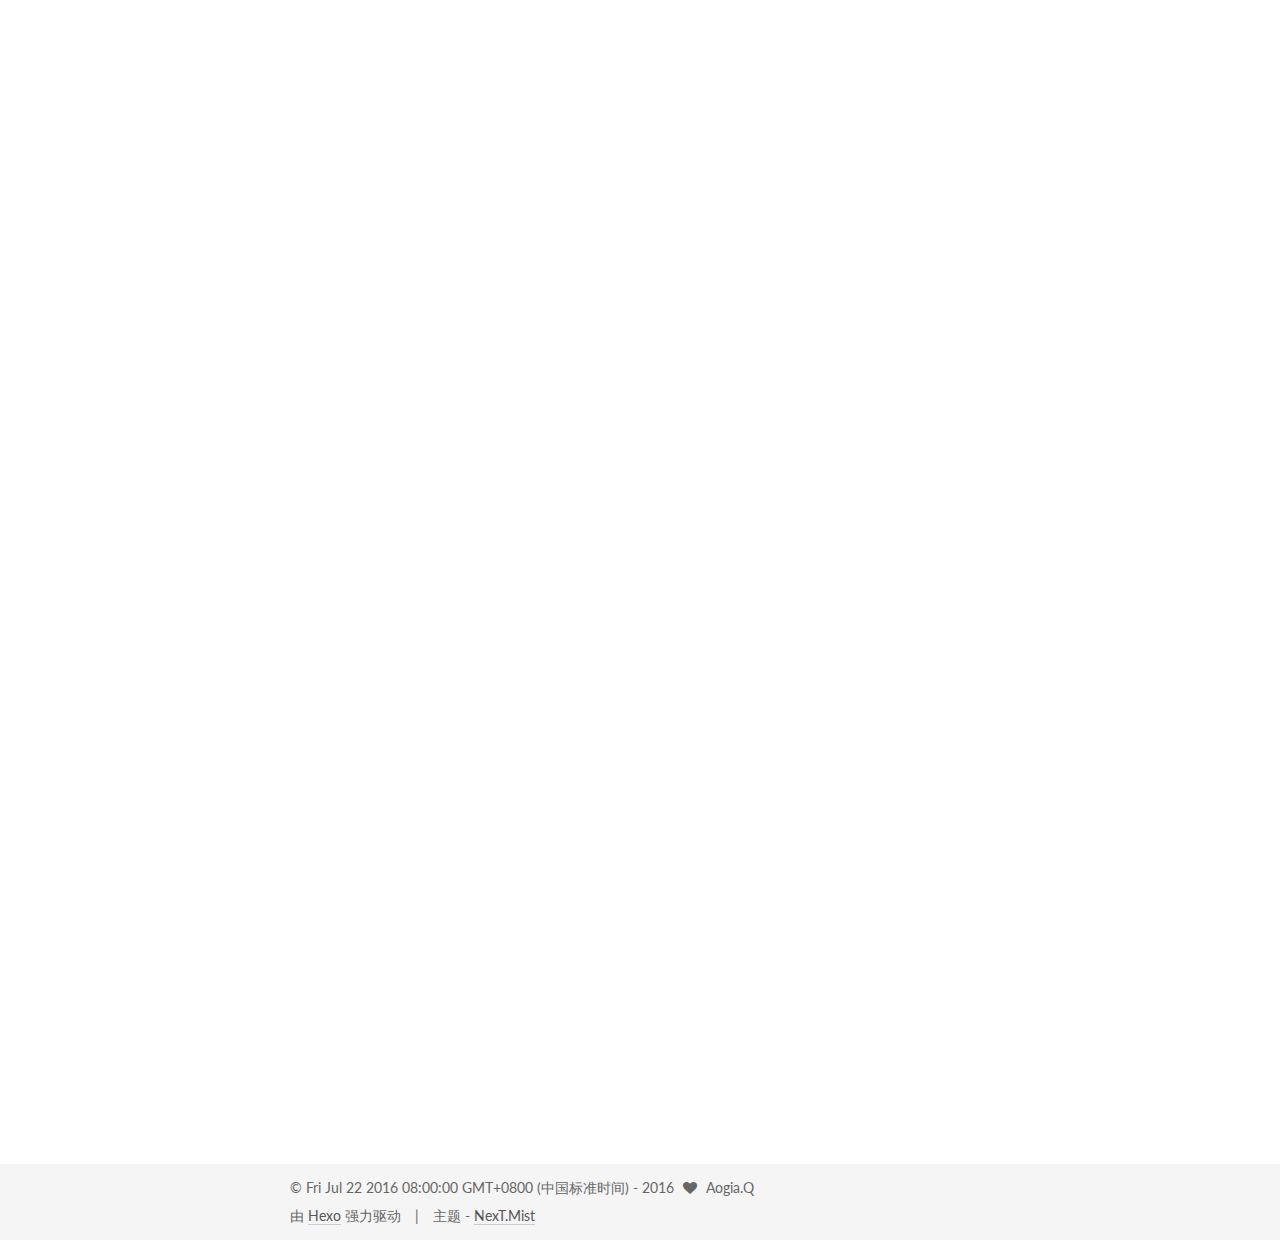
<file: 2016/07/25/android-note-1/index.html>
<!doctype html>



  


<html class="theme-next mist use-motion">
<head>
  <meta charset="UTF-8"/>
<meta http-equiv="X-UA-Compatible" content="IE=edge,chrome=1" />
<meta name="viewport" content="width=device-width, initial-scale=1, maximum-scale=1"/>



<meta http-equiv="Cache-Control" content="no-transform" />
<meta http-equiv="Cache-Control" content="no-siteapp" />












  
  
  <link href="/vendors/fancybox/source/jquery.fancybox.css?v=2.1.5" rel="stylesheet" type="text/css" />




  
  
  
  

  
    
    
  

  

  

  

  

  
    
    
    <link href="//fonts.googleapis.com/css?family=Lato:300,300italic,400,400italic,700,700italic&subset=latin,latin-ext" rel="stylesheet" type="text/css">
  






<link href="/vendors/font-awesome/css/font-awesome.min.css?v=4.4.0" rel="stylesheet" type="text/css" />

<link href="/css/main.css?v=5.0.1" rel="stylesheet" type="text/css" />


  <meta name="keywords" content="-android -permission -权限," />








  <link rel="shortcut icon" type="image/x-icon" href="/favicon.ico?v=5.0.1" />






<meta name="description" content="引子在AndroidManifest.xml文件中，开发之可以自定义权限，这些自定义的权限只属于开发者自己
及他所信赖的伙伴，以此限制其他人对自己进行调用。

123&amp;lt;permission android:name=&amp;quot;com.test.permission.THIS_IS_MY_PERMISSION&amp;quot;            android:protectionLevel=">
<meta property="og:type" content="article">
<meta property="og:title" content="android:permission属性一叙">
<meta property="og:url" content="https://q-jiadong.github.io/2016/07/25/android-note-1/index.html">
<meta property="og:site_name" content="码Q有书">
<meta property="og:description" content="引子在AndroidManifest.xml文件中，开发之可以自定义权限，这些自定义的权限只属于开发者自己
及他所信赖的伙伴，以此限制其他人对自己进行调用。

123&amp;lt;permission android:name=&amp;quot;com.test.permission.THIS_IS_MY_PERMISSION&amp;quot;            android:protectionLevel=">
<meta property="og:updated_time" content="2016-07-26T13:35:21.313Z">
<meta name="twitter:card" content="summary">
<meta name="twitter:title" content="android:permission属性一叙">
<meta name="twitter:description" content="引子在AndroidManifest.xml文件中，开发之可以自定义权限，这些自定义的权限只属于开发者自己
及他所信赖的伙伴，以此限制其他人对自己进行调用。

123&amp;lt;permission android:name=&amp;quot;com.test.permission.THIS_IS_MY_PERMISSION&amp;quot;            android:protectionLevel=">



<script type="text/javascript" id="hexo.configuration">
  var NexT = window.NexT || {};
  var CONFIG = {
    scheme: 'Mist',
    sidebar: {"position":"left","display":"always"},
    fancybox: true,
    motion: true,
    duoshuo: {
      userId: 6310467177459746000,
      author: '乔帮主'
    }
  };
</script>




  <link rel="canonical" href="https://q-jiadong.github.io/2016/07/25/android-note-1/"/>

  <title> android:permission属性一叙 | 码Q有书 </title>
</head>

<body itemscope itemtype="http://schema.org/WebPage" lang="zh-Hans">

  










  
  
    
  

  <div class="container one-collumn sidebar-position-left page-post-detail ">
    <div class="headband"></div>

    <header id="header" class="header" itemscope itemtype="http://schema.org/WPHeader">
      <div class="header-inner"><div class="site-meta ">
  

  <div class="custom-logo-site-title">
    <a href="/"  class="brand" rel="start">
      <span class="logo-line-before"><i></i></span>
      <span class="site-title">码Q有书</span>
      <span class="logo-line-after"><i></i></span>
    </a>
  </div>
  <p class="site-subtitle">代码是艺术</p>
</div>

<div class="site-nav-toggle">
  <button>
    <span class="btn-bar"></span>
    <span class="btn-bar"></span>
    <span class="btn-bar"></span>
  </button>
</div>

<nav class="site-nav">
  

  
    <ul id="menu" class="menu">
      
        
        <li class="menu-item menu-item-home">
          <a href="/" rel="section">
            
            首页
          </a>
        </li>
      
        
        <li class="menu-item menu-item-categories">
          <a href="/categories" rel="section">
            
            分类
          </a>
        </li>
      
        
        <li class="menu-item menu-item-about">
          <a href="/about" rel="section">
            
            关于
          </a>
        </li>
      
        
        <li class="menu-item menu-item-guestbook">
          <a href="/guestbook" rel="section">
            
            留言
          </a>
        </li>
      

      
    </ul>
  

  
</nav>

 </div>
    </header>

    <main id="main" class="main">
      <div class="main-inner">
        <div class="content-wrap">
          <div id="content" class="content">
            

  <div id="posts" class="posts-expand">
    

  
  

  
  
  

  <article class="post post-type-normal " itemscope itemtype="http://schema.org/Article">

    
      <header class="post-header">

        
        
          <h1 class="post-title" itemprop="name headline">
            
            
              
                android:permission属性一叙
              
            
          </h1>
        

        <div class="post-meta">
          <span class="post-time">
            <span class="post-meta-item-icon">
              <i class="fa fa-calendar-o"></i>
            </span>
            <span class="post-meta-item-text">发表于</span>
            <time itemprop="dateCreated" datetime="2016-07-25T20:30:00+08:00" content="2016-07-25">
              2016-07-25
            </time>
          </span>

          
            <span class="post-category" >
              &nbsp; | &nbsp;
              <span class="post-meta-item-icon">
                <i class="fa fa-folder-o"></i>
              </span>
              <span class="post-meta-item-text">分类于</span>
              
                <span itemprop="about" itemscope itemtype="https://schema.org/Thing">
                  <a href="/categories/Android笔记/" itemprop="url" rel="index">
                    <span itemprop="name">Android笔记</span>
                  </a>
                </span>

                
                

              
            </span>
          

          
            
              <span class="post-comments-count">
                &nbsp; | &nbsp;
                <a href="/2016/07/25/android-note-1/#comments" itemprop="discussionUrl">
                  <span class="post-comments-count ds-thread-count" data-thread-key="2016/07/25/android-note-1/" itemprop="commentsCount"></span>
                </a>
              </span>
            
          

          

          
          

          
        </div>
      </header>
    


    <div class="post-body" itemprop="articleBody">

      
      

      
        <h2 id="引子"><a href="#引子" class="headerlink" title="引子"></a>引子</h2><pre><code>在AndroidManifest.xml文件中，开发之可以自定义权限，这些自定义的权限只属于开发者自己
及他所信赖的伙伴，以此限制其他人对自己进行调用。

<figure class="highlight plain"><table><tr><td class="gutter"><pre><div class="line">1</div><div class="line">2</div><div class="line">3</div></pre></td><td class="code"><pre><div class="line">&lt;permission android:name=&quot;com.test.permission.THIS_IS_MY_PERMISSION&quot;</div><div class="line">            android:protectionLevel=[&quot;normal&quot; | &quot;dangerous&quot; | </div><div class="line">                                     &quot;signature&quot; | &quot;signatureOrSystem&quot;]/&gt;</div></pre></td></tr></table></figure>


当然，如果是系统开发者，也可以在frameworks/base/core/res/下的Android-Manifest.xml
文件中自定义一个权限，这样整个系统都可以使用该权限。
</code></pre><a id="more"></a>
<h2 id="解读"><a href="#解读" class="headerlink" title="解读"></a>解读</h2><pre><code>1. android:protectionLevel
    这个是定义一个权限后为其设置的保护级别，具体可以看上一篇对
    android:protectionLevel的解读。

2. 如上应用A定义了一个权限后，就基本可以使用了。当我们在manifest文件中声明一个组件
：activity/receiver/service等时，定义android:permission属性为这个权限即可。以
service为例：

<figure class="highlight plain"><table><tr><td class="gutter"><pre><div class="line">1</div><div class="line">2</div><div class="line">3</div><div class="line">4</div><div class="line">5</div><div class="line">6</div><div class="line">7</div></pre></td><td class="code"><pre><div class="line">&lt;service </div><div class="line">    android:name=&quot;com.test.permission.StartService&quot;  </div><div class="line">    android:permission=&quot;com.test.permission.THIS_IS_MY_PERMISSION&quot; &gt;  </div><div class="line">    &lt;intent-filter&gt;  </div><div class="line">        &lt;action android:name=&quot;com.test.action&quot; /&gt;  </div><div class="line">    &lt;/intent-filter&gt;  </div><div class="line">&lt;/service&gt;</div></pre></td></tr></table></figure>


那么，如此一来，另一个应用B想要启用这个服务bindService()或startService()，需要申请
这个权限：

<figure class="highlight plain"><table><tr><td class="gutter"><pre><div class="line">1</div></pre></td><td class="code"><pre><div class="line">&lt;uses-permission android:name=&quot;com.test.permission.THIS_IS_MY_PERMISSION&quot;/&gt;</div></pre></td></tr></table></figure>


但是，如果应用B与这个应用A共享uid，那么及时不申请权限，应用B也是可以启用这个服务
的（这一点没有验证，但是共享uid的应用是共享权限的）。如果不知道这个权限且uid又不同，
开发者无法启用这个服务的，这样一来，应用就受到了一定程度上的保护。
</code></pre><h2 id="引申"><a href="#引申" class="headerlink" title="引申"></a>引申</h2><pre><code>下面来说一个复杂的情况，即考虑protectionLevel的情况，并且以系统开发为例。

如果系统中没有自定义这么一个权限，应用也是可以使用的，这相当于android:permission定义
的只是一个简单的字符串；

如果这个应用（A）是系统应用，那么其他具有系统签名的应用是不需要申请权限的，那么只有三
方应用在需要启用这个应用A的组件时，需要申请该权限（虽然只是一个字符串）；

如果系统中定义了这么一个权限，但是protectionLevel又分为几种保护级（以normal和
signatureOrSystem为例），情况就有不同了；

如果android:protectionLevel=&quot;normal&quot;，那么情况与上述情况相同；

如果android:protectionLevel=&quot;signature|System&quot;,那么如果其他具有系统签名的应用在具
有系统sharedUid属性时不需要申请权限，而没有系统sharedUid属性时则需要申请该权限才能
启用应用A的组件；

如果此时android:protectionLevel=&quot;signature|System&quot;是三方应用想要启用应用A的组
件，无论如何都是不行的。

经过这种思路，基本可以保证系统应用免收三方应用随意启动的干扰，并对三方应用进行一些限制，
从而保证系统清爽。
</code></pre><h2 id="思考"><a href="#思考" class="headerlink" title="思考"></a>思考</h2><pre><code>1. 有一种情况还未验证：如果不是系统应用，那么protectionLevel的影响会如何呢？

2. 如果应用A在用户的允许下获得一些权限，那么与其具有相同uid的应用B，是不是不获取就
可以获得这些权限呢？如果是，应用B是否有不合理的情况呢，比如不该获得这些权限中的某些呢？
</code></pre>
      
    </div>

    <div>
      
        
<div id="wechat_subscriber" style="display: block; padding: 10px 0; margin: 20px auto; width: 100%; text-align: center">
    <img id="wechat_subscriber_qcode" src="/images/wechat-qcode.jpg" alt="Aogia.Q wechat" style="width: 200px; max-width: 100%;"/>
    <div>关注微信，成为我们一员</div>
</div>


      
    </div>

    <div>
      
        

      
    </div>

    <footer class="post-footer">
      
        <div class="post-tags">
          
            <a href="/tags/android-permission-权限/" rel="tag">#-android -permission -权限</a>
          
        </div>
      

      

      
      
    </footer>
  </article>



    <div class="post-spread">
      
    </div>
  </div>


          </div>
          


          
  <div class="comments" id="comments">
    
      <div class="ds-thread" data-thread-key="2016/07/25/android-note-1/"
           data-title="android:permission属性一叙" data-url="https://q-jiadong.github.io/2016/07/25/android-note-1/">
      </div>
    
  </div>


        </div>
        
          
  
  <div class="sidebar-toggle">
    <div class="sidebar-toggle-line-wrap">
      <span class="sidebar-toggle-line sidebar-toggle-line-first"></span>
      <span class="sidebar-toggle-line sidebar-toggle-line-middle"></span>
      <span class="sidebar-toggle-line sidebar-toggle-line-last"></span>
    </div>
  </div>

  <aside id="sidebar" class="sidebar">
    <div class="sidebar-inner">

      

      
        <ul class="sidebar-nav motion-element">
          <li class="sidebar-nav-toc sidebar-nav-active" data-target="post-toc-wrap" >
            文章目录
          </li>
          <li class="sidebar-nav-overview" data-target="site-overview">
            站点概览
          </li>
        </ul>
      

      <section class="site-overview sidebar-panel ">
        <div class="site-author motion-element" itemprop="author" itemscope itemtype="http://schema.org/Person">
          <img class="site-author-image" itemprop="image"
               src="/uploads/avatar.jpg"
               alt="Aogia.Q" />
          <p class="site-author-name" itemprop="name">Aogia.Q</p>
          <p class="site-description motion-element" itemprop="description">代码是音符，是色彩，程序也可以像音乐、画作一样感染人。</p>
        </div>
        <nav class="site-state motion-element">
          <div class="site-state-item site-state-posts">
            <a href="/">
              <span class="site-state-item-count">1</span>
              <span class="site-state-item-name">日志</span>
            </a>
          </div>

          
            <div class="site-state-item site-state-categories">
              <a href="/categories">
                <span class="site-state-item-count">1</span>
                <span class="site-state-item-name">分类</span>
              </a>
            </div>
          

          
            <div class="site-state-item site-state-tags">
              
                <span class="site-state-item-count">1</span>
                <span class="site-state-item-name">标签</span>
              
            </div>
          

        </nav>

        

        <div class="links-of-author motion-element">
          
            
              <span class="links-of-author-item">
                <a href="https://github.com/Q-jiadong" target="_blank" title="GitHub">
                  
                    <i class="fa fa-fw fa-github"></i>
                  
                  GitHub
                </a>
              </span>
            
              <span class="links-of-author-item">
                <a href="http://weibo.com/fredqiao/home?wvr=5" target="_blank" title="Weibo">
                  
                    <i class="fa fa-fw fa-weibo"></i>
                  
                  Weibo
                </a>
              </span>
            
          
        </div>

        
        

        
        

      </section>

      
        <section class="post-toc-wrap motion-element sidebar-panel sidebar-panel-active">
          <div class="post-toc">
            
              
            
            
              <div class="post-toc-content"><ol class="nav"><li class="nav-item nav-level-2"><a class="nav-link" href="#引子"><span class="nav-number">1.</span> <span class="nav-text">引子</span></a></li><li class="nav-item nav-level-2"><a class="nav-link" href="#解读"><span class="nav-number">2.</span> <span class="nav-text">解读</span></a></li><li class="nav-item nav-level-2"><a class="nav-link" href="#引申"><span class="nav-number">3.</span> <span class="nav-text">引申</span></a></li><li class="nav-item nav-level-2"><a class="nav-link" href="#思考"><span class="nav-number">4.</span> <span class="nav-text">思考</span></a></li></ol></div>
            
          </div>
        </section>
      

    </div>
  </aside>


        
      </div>
    </main>

    <footer id="footer" class="footer">
      <div class="footer-inner">
        <div class="copyright" >
  
  &copy;  Fri Jul 22 2016 08:00:00 GMT+0800 (中国标准时间) - 
  <span itemprop="copyrightYear">2016</span>
  <span class="with-love">
    <i class="fa fa-heart"></i>
  </span>
  <span class="author" itemprop="copyrightHolder">Aogia.Q</span>
</div>

<div class="powered-by">
  由 <a class="theme-link" href="http://hexo.io">Hexo</a> 强力驱动
</div>

<div class="theme-info">
  主题 -
  <a class="theme-link" href="https://github.com/iissnan/hexo-theme-next">
    NexT.Mist
  </a>
</div>

        

        
      </div>
    </footer>

    <div class="back-to-top">
      <i class="fa fa-arrow-up"></i>
    </div>
  </div>

  

<script type="text/javascript">
  if (Object.prototype.toString.call(window.Promise) !== '[object Function]') {
    window.Promise = null;
  }
</script>









  



  
  <script type="text/javascript" src="/vendors/jquery/index.js?v=2.1.3"></script>

  
  <script type="text/javascript" src="/vendors/fastclick/lib/fastclick.min.js?v=1.0.6"></script>

  
  <script type="text/javascript" src="/vendors/jquery_lazyload/jquery.lazyload.js?v=1.9.7"></script>

  
  <script type="text/javascript" src="/vendors/velocity/velocity.min.js?v=1.2.1"></script>

  
  <script type="text/javascript" src="/vendors/velocity/velocity.ui.min.js?v=1.2.1"></script>

  
  <script type="text/javascript" src="/vendors/fancybox/source/jquery.fancybox.pack.js?v=2.1.5"></script>


  


  <script type="text/javascript" src="/js/src/utils.js?v=5.0.1"></script>

  <script type="text/javascript" src="/js/src/motion.js?v=5.0.1"></script>



  
  

  
  <script type="text/javascript" src="/js/src/scrollspy.js?v=5.0.1"></script>
<script type="text/javascript" src="/js/src/post-details.js?v=5.0.1"></script>



  


  <script type="text/javascript" src="/js/src/bootstrap.js?v=5.0.1"></script>



  

  
    
  

  <script type="text/javascript">
    var duoshuoQuery = {short_name:"码Q有书"};
    (function() {
      var ds = document.createElement('script');
      ds.type = 'text/javascript';ds.async = true;
      ds.id = 'duoshuo-script';
      ds.src = (document.location.protocol == 'https:' ? 'https:' : 'http:') + '//static.duoshuo.com/embed.js';
      ds.charset = 'UTF-8';
      (document.getElementsByTagName('head')[0]
      || document.getElementsByTagName('body')[0]).appendChild(ds);
    })();
  </script>

  
    
    <script src="/vendors/ua-parser-js/dist/ua-parser.min.js?v=0.7.9"></script>
    <script src="/js/src/hook-duoshuo.js"></script>
  






  
  

  

  

  
<script type="text/javascript" async src="//push.zhanzhang.baidu.com/push.js">
</script>


</body>
</html>
</file>
<file: css/main.css>
/* normalize.css v3.0.2 | MIT License | git.io/normalize */
html {
  font-family: sans-serif; /* 1 */
  -ms-text-size-adjust: 100%; /* 2 */
  -webkit-text-size-adjust: 100%; /* 2 */
}
body {
  margin: 0;
}
article,
aside,
details,
figcaption,
figure,
footer,
header,
hgroup,
main,
menu,
nav,
section,
summary {
  display: block;
}
audio,
canvas,
progress,
video {
  display: inline-block; /* 1 */
  vertical-align: baseline; /* 2 */
}
audio:not([controls]) {
  display: none;
  height: 0;
}
[hidden],
template {
  display: none;
}
a {
  background-color: transparent;
}
a:active,
a:hover {
  outline: 0;
}
abbr[title] {
  border-bottom: 1px dotted;
}
b,
strong {
  font-weight: bold;
}
dfn {
  font-style: italic;
}
h1 {
  font-size: 2em;
  margin: 0.67em 0;
}
mark {
  background: #ff0;
  color: #000;
}
small {
  font-size: 80%;
}
sub,
sup {
  font-size: 75%;
  line-height: 0;
  position: relative;
  vertical-align: baseline;
}
sup {
  top: -0.5em;
}
sub {
  bottom: -0.25em;
}
img {
  border: 0;
}
svg:not(:root) {
  overflow: hidden;
}
figure {
  margin: 1em 40px;
}
hr {
  -moz-box-sizing: content-box;
  box-sizing: content-box;
  height: 0;
}
pre {
  overflow: auto;
}
code,
kbd,
pre,
samp {
  font-family: monospace, monospace;
  font-size: 1em;
}
button,
input,
optgroup,
select,
textarea {
  color: inherit; /* 1 */
  font: inherit; /* 2 */
  margin: 0; /* 3 */
}
button {
  overflow: visible;
}
button,
select {
  text-transform: none;
}
button,
html input[type="button"],
input[type="reset"],
input[type="submit"] {
  -webkit-appearance: button; /* 2 */
  cursor: pointer; /* 3 */
}
button[disabled],
html input[disabled] {
  cursor: default;
}
button::-moz-focus-inner,
input::-moz-focus-inner {
  border: 0;
  padding: 0;
}
input {
  line-height: normal;
}
input[type="checkbox"],
input[type="radio"] {
  box-sizing: border-box; /* 1 */
  padding: 0; /* 2 */
}
input[type="number"]::-webkit-inner-spin-button,
input[type="number"]::-webkit-outer-spin-button {
  height: auto;
}
input[type="search"] {
  -webkit-appearance: textfield; /* 1 */
  -moz-box-sizing: content-box;
  -webkit-box-sizing: content-box; /* 2 */
  box-sizing: content-box;
}
input[type="search"]::-webkit-search-cancel-button,
input[type="search"]::-webkit-search-decoration {
  -webkit-appearance: none;
}
fieldset {
  border: 1px solid #c0c0c0;
  margin: 0 2px;
  padding: 0.35em 0.625em 0.75em;
}
legend {
  border: 0; /* 1 */
  padding: 0; /* 2 */
}
textarea {
  overflow: auto;
}
optgroup {
  font-weight: bold;
}
table {
  border-collapse: collapse;
  border-spacing: 0;
}
td,
th {
  padding: 0;
}
::selection {
  background: #262a30;
  color: #fff;
}
body {
  position: relative;
  font-family: 'Lato', "PingFang SC", "Microsoft YaHei", sans-serif;
  font-size: 14px;
  line-height: 2;
  color: #555;
  background: #fff;
}
@media (max-width: 767px) {
  body {
    padding-right: 0 !important;
  }
}
@media (min-width: 768px) and (max-width: 991px) {
  body {
    padding-right: 0 !important;
  }
}
@media (min-width: 1600px) {
  body {
    font-size: 16px;
  }
}
h1,
h2,
h3,
h4,
h5,
h6 {
  margin: 0;
  padding: 0;
  font-weight: bold;
  line-height: 1.5;
  font-family: 'Lato', "PingFang SC", "Microsoft YaHei", sans-serif;
}
h2,
h3,
h4,
h5,
h6 {
  margin: 20px 0 15px;
}
h1 {
  font-size: 24px;
}
@media (max-width: 767px) {
  h1 {
    font-size: 20px;
  }
}
h2 {
  font-size: 22px;
}
@media (max-width: 767px) {
  h2 {
    font-size: 18px;
  }
}
h3 {
  font-size: 20px;
}
@media (max-width: 767px) {
  h3 {
    font-size: 16px;
  }
}
h4 {
  font-size: 18px;
}
@media (max-width: 767px) {
  h4 {
    font-size: 14px;
  }
}
h5 {
  font-size: 16px;
}
@media (max-width: 767px) {
  h5 {
    font-size: 12px;
  }
}
h6 {
  font-size: 14px;
}
@media (max-width: 767px) {
  h6 {
    font-size: 10px;
  }
}
p {
  margin: 0 0 25px 0;
}
a {
  color: #555;
  text-decoration: none;
  border-bottom: 1px solid #999;
  word-wrap: break-word;
}
a:hover {
  color: #222;
  border-bottom-color: #222;
}
ul {
  list-style: none;
}
blockquote {
  margin: 0;
  padding: 0;
}
img {
  display: block;
  margin: auto;
  max-width: 100%;
  height: auto;
}
hr {
  margin: 40px 0;
  height: 3px;
  border: none;
  background-color: #ddd;
  background-image: repeating-linear-gradient(-45deg, #fff, #fff 4px, transparent 4px, transparent 8px);
}
blockquote {
  padding: 0 15px;
  color: #666;
  border-left: 4px solid #ddd;
}
blockquote cite::before {
  content: "-";
  padding: 0 5px;
}
dt {
  font-weight: 700;
}
dd {
  margin: 0;
  padding: 0;
}
.text-left {
  text-align: left;
}
.text-center {
  text-align: center;
}
.text-right {
  text-align: right;
}
.text-justify {
  text-align: justify;
}
.text-nowrap {
  white-space: nowrap;
}
.text-lowercase {
  text-transform: lowercase;
}
.text-uppercase {
  text-transform: uppercase;
}
.text-capitalize {
  text-transform: capitalize;
}
.center-block {
  display: block;
  margin-left: auto;
  margin-right: auto;
}
.clearfix:before,
.clearfix:after {
  content: " ";
  display: table;
}
.clearfix:after {
  clear: both;
}
.pullquote {
  width: 45%;
}
.pullquote.left {
  float: left;
  margin-left: 5px;
  margin-right: 10px;
}
.pullquote.right {
  float: right;
  margin-left: 10px;
  margin-right: 5px;
}
.affix.affix.affix {
  position: fixed;
}
.translation {
  margin-top: -20px;
  font-size: 14px;
  color: #999;
}
.scrollbar-measure {
  width: 100px;
  height: 100px;
  overflow: scroll;
  position: absolute;
  top: -9999px;
}
.use-motion .motion-element {
  opacity: 0;
}
#local-search-input {
  padding: 3px;
  border: none;
  text-indent: 14px;
  border-radius: 0;
  width: 140px;
  outline: none;
  border-bottom: 1px solid #999;
  background: inherit;
  opacity: 0.5;
}
#local-search-input:focus {
  opacity: 1;
}
.search-icon {
  position: absolute;
  top: 9px;
}
table {
  margin: 20px 0;
  width: 100%;
  border-collapse: collapse;
  border-spacing: 0;
  border: 1px solid #ddd;
  font-size: 14px;
  table-layout: fixed;
  word-wrap: break-all;
}
table>tbody>tr:nth-of-type(odd) {
  background-color: #f9f9f9;
}
table>tbody>tr:hover {
  background-color: #f5f5f5;
}
caption,
th,
td {
  padding: 8px;
  text-align: left;
  vertical-align: middle;
  font-weight: normal;
}
th,
td {
  border-bottom: 3px solid #ddd;
  border-right: 1px solid #eee;
}
th {
  padding-bottom: 10px;
  font-weight: 700;
}
td {
  border-bottom-width: 1px;
}
html,
body {
  height: 100%;
}
.container {
  position: relative;
  min-height: 100%;
}
.header-inner {
  margin: 0 auto;
  padding: 100px 0 70px;
  width: 700px;
}
@media (min-width: 1600px) {
  .container .header-inner {
    width: 900px;
  }
}
.main {
  padding-bottom: 150px;
}
.main-inner {
  margin: 0 auto;
  width: 700px;
}
@media (min-width: 1600px) {
  .container .main-inner {
    width: 900px;
  }
}
.footer {
  position: absolute;
  left: 0;
  bottom: 0;
  width: 100%;
  min-height: 50px;
}
.footer-inner {
  box-sizing: border-box;
  margin: 20px auto;
  width: 700px;
}
@media (min-width: 1600px) {
  .container .footer-inner {
    width: 900px;
  }
}
pre,
.highlight {
  overflow: auto;
  margin: 20px 0;
  padding: 15px;
  font-size: 13px;
  color: #fff;
  background: #002451;
  line-height: 1.6;
}
pre,
code {
  font-family: consolas, Menlo, "PingFang SC", "Microsoft YaHei", monospace;
}
code {
  padding: 2px 4px;
  word-break: break-all;
  color: #555;
  background: #eee;
  border-radius: 4px;
  font-size: 13px;
}
pre code {
  padding: 0;
  color: #fff;
  background: none;
  text-shadow: none;
}
.highlight pre {
  border: none;
  margin: 0;
  padding: 1px;
}
.highlight table {
  margin: 0;
  width: auto;
  border: none;
}
.highlight td {
  border: none;
  padding: 0;
}
.highlight figcaption {
  font-size: 1em;
  color: #fff;
  line-height: 1em;
  margin-bottom: 1em;
}
.highlight figcaption:before,
.highlight figcaption:after {
  content: " ";
  display: table;
}
.highlight figcaption:after {
  clear: both;
}
.highlight figcaption a {
  float: right;
  color: #fff;
}
.highlight figcaption a:hover {
  border-bottom-color: #fff;
}
.highlight .gutter pre {
  color: #666;
  text-align: right;
  padding-right: 20px;
}
.highlight .line {
  height: 20px;
}
.gist table {
  width: auto;
}
.gist table td {
  border: none;
}
pre .comment {
  color: #7285b7;
}
pre .variable,
pre .attribute,
pre .tag,
pre .regexp,
pre .ruby .constant,
pre .xml .tag .title,
pre .xml .pi,
pre .xml .doctype,
pre .html .doctype,
pre .css .id,
pre .css .class,
pre .css .pseudo {
  color: #ff9da4;
}
pre .number,
pre .preprocessor,
pre .built_in,
pre .literal,
pre .params,
pre .constant,
pre .command {
  color: #ffc58f;
}
pre .ruby .class .title,
pre .css .rules .attribute,
pre .string,
pre .value,
pre .inheritance,
pre .header,
pre .ruby .symbol,
pre .xml .cdata,
pre .special,
pre .number,
pre .formula {
  color: #d1f1a9;
}
pre .title,
pre .css .hexcolor {
  color: #9ff;
}
pre .function,
pre .python .decorator,
pre .python .title,
pre .ruby .function .title,
pre .ruby .title .keyword,
pre .perl .sub,
pre .javascript .title,
pre .coffeescript .title {
  color: #bbdaff;
}
pre .keyword,
pre .javascript .function {
  color: #ebbbff;
}
.full-image.full-image.full-image {
  border: none;
  max-width: 100%;
  width: auto;
  margin: 20px auto;
}
@media (min-width: 992px) {
  .full-image.full-image.full-image {
    max-width: none;
    width: 126%;
    margin: 0 -13%;
  }
}
.blockquote-center,
.page-home .post-type-quote blockquote,
.page-post-detail .post-type-quote blockquote {
  position: relative;
  margin: 40px 0;
  padding: 0;
  border-left: none;
  text-align: center;
}
.blockquote-center::before,
.page-home .post-type-quote blockquote::before,
.page-post-detail .post-type-quote blockquote::before,
.blockquote-center::after,
.page-home .post-type-quote blockquote::after,
.page-post-detail .post-type-quote blockquote::after {
  position: absolute;
  content: ' ';
  display: block;
  width: 100%;
  height: 24px;
  opacity: 0.2;
  background-repeat: no-repeat;
  background-position: 0 -6px;
  background-size: 22px 22px;
}
.blockquote-center::before,
.page-home .post-type-quote blockquote::before,
.page-post-detail .post-type-quote blockquote::before {
  top: -20px;
  background-image: url("../images/quote-l.svg");
  border-top: 1px solid #ccc;
}
.blockquote-center::after,
.page-home .post-type-quote blockquote::after,
.page-post-detail .post-type-quote blockquote::after {
  bottom: -20px;
  background-image: url("../images/quote-r.svg");
  border-bottom: 1px solid #ccc;
  background-position: 100% 8px;
}
.blockquote-center p,
.page-home .post-type-quote blockquote p,
.page-post-detail .post-type-quote blockquote p,
.blockquote-center div,
.page-home .post-type-quote blockquote div,
.page-post-detail .post-type-quote blockquote div {
  text-align: center;
}
.post .post-body .group-picture img {
  box-sizing: border-box;
  padding: 0 3px;
  border: none;
}
.post .group-picture-row {
  overflow: hidden;
  margin-top: 6px;
}
.post .group-picture-row:first-child {
  margin-top: 0;
}
.post .group-picture-column {
  float: left;
}
.page-post-detail .post-body .group-picture-column {
  float: none;
  margin-top: 10px;
  width: auto !important;
}
.page-post-detail .post-body .group-picture-column img {
  margin: 0 auto;
}
.page-archive .group-picture-container {
  overflow: hidden;
}
.page-archive .group-picture-row {
  float: left;
}
.page-archive .group-picture-row:first-child {
  margin-top: 6px;
}
.page-archive .group-picture-column {
  max-width: 150px;
  max-height: 150px;
}
.btn {
  display: inline-block;
  padding: 0 20px;
  font-size: 14px;
  color: #fff;
  background: #222;
  border: 2px solid #222;
  text-decoration: none;
  border-radius: 0;
  transition-property: background-color;
  transition-duration: 0.2s;
  transition-timing-function: ease-in-out;
  transition-delay: 0s;
}
.btn:hover,
.post-more-link .btn:hover {
  border-color: #222;
  color: #222;
  background: #fff;
}
.btn-bar {
  display: block;
  width: 22px;
  height: 2px;
  background: #555;
  border-radius: 1px;
}
.btn-bar+.btn-bar {
  margin-top: 4px;
}
.pagination {
  margin: 120px 0 40px;
  text-align: center;
  border-top: 1px solid #eee;
}
.page-number-basic,
.pagination .prev,
.pagination .next,
.pagination .page-number,
.pagination .space {
  display: inline-block;
  position: relative;
  top: -1px;
  margin: 0 10px;
  padding: 0 10px;
  line-height: 30px;
}
@media (max-width: 767px) {
  .page-number-basic,
  .pagination .prev,
  .pagination .next,
  .pagination .page-number,
  .pagination .space {
    margin: 0 5px;
  }
}
.pagination .prev,
.pagination .next,
.pagination .page-number {
  border-bottom: 0;
  border-top: 1px solid #eee;
  transition-property: border-color;
  transition-duration: 0.2s;
  transition-timing-function: ease-in-out;
  transition-delay: 0s;
}
.pagination .prev:hover,
.pagination .next:hover,
.pagination .page-number:hover {
  border-top-color: #222;
}
.pagination .space {
  padding: 0;
  margin: 0;
}
.pagination .prev {
  margin-left: 0;
}
.pagination .next {
  margin-right: 0;
}
.pagination .page-number.current {
  color: #fff;
  background: #ccc;
  border-top-color: #ccc;
}
@media (max-width: 767px) {
  .pagination {
    border-top: none;
  }
  .pagination .prev,
  .pagination .next,
  .pagination .page-number {
    margin-bottom: 10px;
    border-top: 0;
    border-bottom: 1px solid #eee;
  }
  .pagination .prev:hover,
  .pagination .next:hover,
  .pagination .page-number:hover {
    border-bottom-color: #222;
  }
}
.comments {
  margin: 60px 20px 0;
}
.tag-cloud {
  text-align: center;
}
.tag-cloud a {
  display: inline-block;
  margin: 10px;
}
.back-to-top {
  box-sizing: border-box;
  position: fixed;
  bottom: -100px;
  right: 50px;
  z-index: 1050;
  padding: 0 6px;
  width: 25px;
  background: #222;
  font-size: 12px;
  opacity: 1;
  color: #fff;
  cursor: pointer;
  text-align: center;
  -webkit-transform: translateZ(0);
  transition-property: bottom;
  transition-duration: 0.2s;
  transition-timing-function: ease-in-out;
  transition-delay: 0s;
}
@media (max-width: 767px) {
  .back-to-top {
    display: none;
  }
}
@media (min-width: 768px) and (max-width: 991px) {
  .back-to-top {
    display: none;
  }
}
.back-to-top.back-to-top-on {
  bottom: 19px;
}
.header {
  background: #fff;
}
.header-inner {
  position: relative;
}
.headband {
  height: 3px;
  background: #222;
}
.site-meta {
  margin: 0;
  text-align: left;
}
@media (max-width: 767px) {
  .site-meta {
    text-align: center;
  }
}
.brand {
  position: relative;
  display: inline-block;
  padding: 0 40px;
  color: #222;
  background: #222;
  border-bottom: none;
}
.brand:hover {
  color: #222;
}
.logo {
  display: inline-block;
  margin-right: 5px;
  line-height: 36px;
  vertical-align: top;
}
.site-title {
  display: inline-block;
  vertical-align: top;
  line-height: 36px;
  font-size: 20px;
  font-weight: normal;
  font-family: 'Lato', "PingFang SC", "Microsoft YaHei", sans-serif;
}
.site-subtitle {
  margin-top: 10px;
  font-size: 13px;
  color: #999;
}
.use-motion .brand {
  opacity: 0;
}
.use-motion .logo,
.use-motion .site-title,
.use-motion .site-subtitle {
  opacity: 0;
  position: relative;
  top: -10px;
}
.site-nav-toggle {
  display: none;
  position: absolute;
  top: 10px;
  left: 10px;
}
@media (max-width: 767px) {
  .site-nav-toggle {
    display: block;
  }
}
.site-nav-toggle button {
  margin-top: 2px;
  padding: 9px 10px;
  background: transparent;
  border: none;
}
@media (max-width: 767px) {
  .site-nav {
    display: none;
    margin: 0 -10px;
    padding: 0 10px;
    clear: both;
    border-top: 1px solid #ddd;
  }
}
@media (min-width: 768px) and (max-width: 991px) {
  .site-nav {
    display: block !important;
  }
}
@media (min-width: 992px) {
  .site-nav {
    display: block !important;
  }
}
.menu {
  margin-top: 20px;
  padding-left: 0;
  text-align: center;
}
.menu .menu-item {
  display: inline-block;
  margin: 0 10px;
}
@media screen and (max-width: 767px) {
  .menu .menu-item {
    margin-top: 10px;
  }
}
.menu .menu-item a {
  display: block;
  font-size: 13px;
  text-transform: capitalize;
  line-height: inherit;
  border-bottom: 1px solid transparent;
  transition-property: border-color;
  transition-duration: 0.2s;
  transition-timing-function: ease-in-out;
  transition-delay: 0s;
}
.menu .menu-item a:hover {
  border-bottom-color: #222;
}
.menu .menu-item .fa {
  margin-right: 5px;
}
.use-motion .menu-item {
  opacity: 0;
}
.post-body {
  font-family: 'Lato', "PingFang SC", "Microsoft YaHei", sans-serif;
}
@media (max-width: 767px) {
  .post-body {
    word-break: break-word;
  }
}
.post-body .fancybox img {
  display: block !important;
  margin: 0 auto;
  cursor: pointer;
  cursor: zoom-in;
  cursor: -webkit-zoom-in;
}
.post-body .image-caption,
.post-body .figure .caption {
  margin: 10px auto 15px;
  text-align: center;
  font-size: 14px;
  color: #999;
  font-weight: bold;
  line-height: 1;
}
.post-sticky-flag {
  display: inline-block;
  font-size: 16px;
  -ms-transform: rotate(30deg);
  -webkit-transform: rotate(30deg);
  -moz-transform: rotate(30deg);
  -ms-transform: rotate(30deg);
  -o-transform: rotate(30deg);
  transform: rotate(30deg);
}
.posts-expand {
  padding-top: 40px;
}
@media (max-width: 767px) {
  .posts-expand {
    margin: 0 20px;
  }
  .post-body pre,
  .post-body .highlight {
    padding: 10px;
  }
  .post-body pre .gutter pre,
  .post-body .highlight .gutter pre {
    padding-right: 10px;
  }
}
@media (min-width: 992px) {
  .posts-expand .post-body {
    text-align: justify;
  }
}
.posts-expand .post-body h2,
.posts-expand .post-body h3,
.posts-expand .post-body h4,
.posts-expand .post-body h5,
.posts-expand .post-body h6 {
  padding-top: 10px;
}
.posts-expand .post-body h2 .header-anchor,
.posts-expand .post-body h3 .header-anchor,
.posts-expand .post-body h4 .header-anchor,
.posts-expand .post-body h5 .header-anchor,
.posts-expand .post-body h6 .header-anchor {
  float: right;
  margin-left: 10px;
  color: #ccc;
  border-bottom-style: none;
  visibility: hidden;
}
.posts-expand .post-body h2 .header-anchor:hover,
.posts-expand .post-body h3 .header-anchor:hover,
.posts-expand .post-body h4 .header-anchor:hover,
.posts-expand .post-body h5 .header-anchor:hover,
.posts-expand .post-body h6 .header-anchor:hover {
  color: inherit;
}
.posts-expand .post-body h2:hover .header-anchor,
.posts-expand .post-body h3:hover .header-anchor,
.posts-expand .post-body h4:hover .header-anchor,
.posts-expand .post-body h5:hover .header-anchor,
.posts-expand .post-body h6:hover .header-anchor {
  visibility: visible;
}
.posts-expand .post-body ul li {
  list-style: circle;
}
.posts-expand .post-body img {
  box-sizing: border-box;
  margin: auto;
  padding: 3px;
  border: 1px solid #ddd;
}
.posts-expand .fancybox img {
  margin: 0 auto;
}
@media (max-width: 767px) {
  .posts-collapse {
    margin: 0 20px;
  }
  .posts-collapse .post-title,
  .posts-collapse .post-meta {
    display: block;
    width: auto;
    text-align: left;
  }
}
.posts-collapse {
  position: relative;
  z-index: 1010;
  margin-left: 0;
}
.posts-collapse::after {
  content: " ";
  position: absolute;
  top: 20px;
  left: 0;
  margin-left: -2px;
  width: 4px;
  height: 100%;
  background: #f5f5f5;
  z-index: -1;
}
@media (max-width: 767px) {
  .posts-collapse {
    margin: 0 20px;
  }
}
.posts-collapse .collection-title {
  position: relative;
  margin: 60px 0;
}
.posts-collapse .collection-title h2 {
  margin-left: 20px;
}
.posts-collapse .collection-title small {
  color: #bbb;
}
.posts-collapse .collection-title::before {
  content: " ";
  position: absolute;
  left: 0;
  top: 50%;
  margin-left: -4px;
  margin-top: -4px;
  width: 8px;
  height: 8px;
  background: #bbb;
  border-radius: 50%;
}
.posts-collapse .post {
  margin: 30px 0;
}
.posts-collapse .post-header {
  position: relative;
  transition-duration: 0.2s;
  transition-timing-function: ease-in-out;
  transition-delay: 0s;
  transition-property: border;
  border-bottom: 1px dashed #ccc;
}
.posts-collapse .post-header::before {
  content: " ";
  position: absolute;
  left: 0;
  top: 12px;
  width: 6px;
  height: 6px;
  margin-left: -4px;
  background: #bbb;
  border-radius: 50%;
  border: 1px solid #fff;
  transition-duration: 0.2s;
  transition-timing-function: ease-in-out;
  transition-delay: 0s;
  transition-property: background;
}
.posts-collapse .post-header:hover {
  border-bottom-color: #666;
}
.posts-collapse .post-header:hover::before {
  background: #222;
}
.posts-collapse .post-meta {
  position: absolute;
  font-size: 12px;
  left: 20px;
  top: 5px;
}
.posts-collapse .post-comments-count {
  display: none;
}
.posts-collapse .post-title {
  margin-left: 60px;
  font-size: 16px;
  font-weight: normal;
  line-height: inherit;
}
.posts-collapse .post-title::after {
  margin-left: 3px;
  opacity: 0.6;
}
.posts-collapse .post-title a {
  color: #666;
  border-bottom: none;
}
.page-home .post-type-quote .post-header,
.page-post-detail .post-type-quote .post-header,
.page-home .post-type-quote .post-tags,
.page-post-detail .post-type-quote .post-tags {
  display: none;
}
.posts-expand .post-title {
  font-size: 26px;
  text-align: center;
  word-break: break-word;
  font-weight: 400;
}
@media (max-width: 767px) {
  .posts-expand .post-title {
    font-size: 22px;
  }
}
.posts-expand .post-title-link {
  display: inline-block;
  position: relative;
  color: #555;
  border-bottom: none;
  line-height: 1.2;
  vertical-align: top;
}
.posts-expand .post-title-link::before {
  content: "";
  position: absolute;
  width: 100%;
  height: 2px;
  bottom: 0;
  left: 0;
  background-color: #000;
  visibility: hidden;
  -webkit-transform: scaleX(0);
  -moz-transform: scaleX(0);
  -ms-transform: scaleX(0);
  -o-transform: scaleX(0);
  transform: scaleX(0);
  transition-duration: 0.2s;
  transition-timing-function: ease-in-out;
  transition-delay: 0s;
}
.posts-expand .post-title-link:hover::before {
  visibility: visible;
  -webkit-transform: scaleX(1);
  -moz-transform: scaleX(1);
  -ms-transform: scaleX(1);
  -o-transform: scaleX(1);
  transform: scaleX(1);
}
.posts-expand .post-title-link .fa {
  font-size: 16px;
}
.posts-expand .post-meta {
  margin: 3px 0 60px 0;
  color: #999;
  font-family: 'Lato', "PingFang SC", "Microsoft YaHei", sans-serif;
  font-size: 12px;
  text-align: center;
}
.posts-expand .post-meta .post-category-list {
  display: inline-block;
  margin: 0;
  padding: 3px;
}
.posts-expand .post-meta .post-category-list-link {
  color: #999;
}
.post-meta-item-icon {
  display: none;
  margin-right: 3px;
}
@media (min-width: 768px) and (max-width: 991px) {
  .post-meta-item-icon {
    display: inline-block;
  }
}
@media (max-width: 767px) {
  .post-meta-item-icon {
    display: inline-block;
  }
}
@media (min-width: 768px) and (max-width: 991px) {
  .post-meta-item-text {
    display: none;
  }
}
@media (max-width: 767px) {
  .post-meta-item-text {
    display: none;
  }
}
@media (max-width: 767px) {
  .posts-expand .post-comments-count {
    display: none;
  }
}
.post-more-link {
  margin-top: 50px;
}
.post-more-link .btn {
  color: #555;
  font-size: 14px;
  background: transparent;
  border-radius: 0;
  line-height: 2;
}
.posts-expand .post-tags {
  margin-top: 40px;
  text-align: center;
}
.posts-expand .post-tags a {
  display: inline-block;
  margin-right: 10px;
  font-size: 13px;
}
.post-nav {
  overflow: hidden;
  margin-top: 60px;
  padding: 10px;
  white-space: nowrap;
  border-top: 1px solid #eee;
}
.post-nav-item {
  display: inline-block;
  width: 50%;
  white-space: normal;
}
.post-nav-item a {
  position: relative;
  display: inline-block;
  line-height: 25px;
  font-size: 14px;
  color: #555;
  border-bottom: none;
}
.post-nav-item a:hover {
  color: #222;
  border-bottom: none;
}
.post-nav-item a:active {
  top: 2px;
}
.post-nav-item a i {
  font-size: 12px;
}
.post-nav-prev {
  text-align: right;
}
.posts-expand .post-eof {
  display: block;
  margin: 80px auto 60px;
  width: 8%;
  height: 1px;
  background: #ccc;
  text-align: center;
}
.post:last-child .post-eof.post-eof.post-eof {
  display: none;
}
.post-gallery {
  display: table;
  table-layout: fixed;
  width: 100%;
  border-collapse: separate;
}
.post-gallery-row {
  display: table-row;
}
.post-gallery .post-gallery-img {
  display: table-cell;
  text-align: center;
  vertical-align: middle;
  border: none;
}
.post-gallery .post-gallery-img img {
  max-width: 100%;
  max-height: 100%;
  border: none;
}
.fancybox-close,
.fancybox-close:hover {
  border: none;
}
.sidebar {
  position: fixed;
  right: 0;
  top: 0;
  bottom: 0;
  width: 0;
  z-index: 1040;
  box-shadow: inset 0 2px 6px #000;
  background: #222;
  -webkit-transform: translateZ(0);
}
.sidebar a {
  color: #999;
  border-bottom-color: #555;
}
.sidebar a:hover {
  color: #eee;
}
@media (min-width: 768px) and (max-width: 991px) {
  .sidebar {
    display: none !important;
  }
}
@media (max-width: 767px) {
  .sidebar {
    display: none !important;
  }
}
.sidebar-inner {
  position: relative;
  padding: 20px 10px;
  color: #999;
  text-align: center;
}
.sidebar-toggle {
  position: fixed;
  right: 50px;
  bottom: 45px;
  width: 15px;
  height: 15px;
  padding: 5px;
  background: #222;
  line-height: 0;
  z-index: 1050;
  cursor: pointer;
  -webkit-transform: translateZ(0);
}
@media (min-width: 768px) and (max-width: 991px) {
  .sidebar-toggle {
    display: none;
  }
}
@media (max-width: 767px) {
  .sidebar-toggle {
    display: none;
  }
}
.sidebar-toggle-line {
  position: relative;
  display: inline-block;
  vertical-align: top;
  height: 2px;
  width: 100%;
  background: #fff;
  margin-top: 3px;
}
.sidebar-toggle-line:first-child {
  margin-top: 0;
}
.site-author-image {
  display: block;
  margin: 0 auto;
  padding: 2px;
  max-width: 96px;
  height: auto;
  border: 2px solid #333;
}
.site-author-name {
  margin: 5px 0 0;
  text-align: center;
  color: #f5f5f5;
  font-weight: normal;
}
.site-description {
  margin-top: 5px;
  text-align: center;
  font-size: 14px;
  color: #999;
}
.site-state {
  overflow: hidden;
  line-height: 1.4;
  white-space: nowrap;
  text-align: center;
}
.site-state-item {
  display: inline-block;
  padding: 0 15px;
  border-left: 1px solid #333;
}
.site-state-item:first-child {
  border-left: none;
}
.site-state-item a {
  border-bottom: none;
}
.site-state-item-count {
  display: block;
  text-align: center;
  color: inherit;
  font-weight: 600;
  font-size: 18px;
}
.site-state-item-name {
  font-size: 13px;
  color: inherit;
}
.feed-link {
  margin-top: 20px;
}
.feed-link a {
  display: inline-block;
  padding: 0 15px;
  color: #fc6423;
  border: 1px solid #fc6423;
  border-radius: 4px;
}
.feed-link a i {
  color: #fc6423;
  font-size: 14px;
}
.feed-link a:hover {
  color: #fff;
  background: #fc6423;
}
.feed-link a:hover i {
  color: #fff;
}
.links-of-author {
  margin-top: 20px;
}
.links-of-author a {
  display: inline-block;
  vertical-align: middle;
  margin-right: 10px;
  margin-bottom: 10px;
  border-bottom-color: #555;
  font-size: 13px;
}
.links-of-author a:before {
  display: inline-block;
  vertical-align: middle;
  margin-right: 3px;
  content: " ";
  width: 4px;
  height: 4px;
  border-radius: 50%;
  background: #be8baa;
}
.links-of-blogroll {
  font-size: 13px;
}
.links-of-blogroll-title {
  margin-top: 20px;
  font-size: 14px;
  font-weight: 600;
}
.links-of-blogroll-list {
  margin: 0;
  padding: 0;
}
.links-of-blogroll-item {
  padding: 2px 10px;
}
.sidebar-nav {
  margin: 0 0 20px;
  padding-left: 0;
}
.sidebar-nav li {
  display: inline-block;
  cursor: pointer;
  border-bottom: 1px solid transparent;
  font-size: 14px;
  color: #555;
}
.sidebar-nav li:hover {
  color: #f5f5f5;
}
.page-post-detail .sidebar-nav-toc {
  padding: 0 5px;
}
.page-post-detail .sidebar-nav-overview {
  margin-left: 10px;
}
.sidebar-nav .sidebar-nav-active {
  color: #87daff;
  border-bottom-color: #87daff;
}
.sidebar-nav .sidebar-nav-active:hover {
  color: #87daff;
}
.sidebar-panel {
  display: none;
}
.sidebar-panel-active {
  display: block;
}
.post-toc-empty {
  font-size: 14px;
  color: #666;
}
.post-toc-wrap {
  overflow: hidden;
}
.post-toc {
  overflow: auto;
}
.post-toc ol {
  margin: 0;
  padding: 0 2px 5px 10px;
  text-align: left;
  list-style: none;
  font-size: 14px;
}
.post-toc ol > ol {
  padding-left: 0;
}
.post-toc ol a {
  transition-duration: 0.2s;
  transition-timing-function: ease-in-out;
  transition-delay: 0s;
  transition-property: all;
  color: #999;
  border-bottom-color: #555;
}
.post-toc ol a:hover {
  color: #ccc;
  border-bottom-color: #ccc;
}
.post-toc .nav-item {
  overflow: hidden;
  text-overflow: ellipsis;
  white-space: nowrap;
  line-height: 1.8;
}
.post-toc .nav .nav-child {
  display: none;
}
.post-toc .nav .active > .nav-child {
  display: block;
}
.post-toc .nav .active-current > .nav-child {
  display: block;
}
.post-toc .nav .active-current > .nav-child > .nav-item {
  display: block;
}
.post-toc .nav .active > a {
  color: #87daff;
  border-bottom-color: #87daff;
}
.post-toc .nav .active-current > a {
  color: #87daff;
}
.post-toc .nav .active-current > a:hover {
  color: #87daff;
}
.footer {
  font-size: 14px;
  color: #999;
}
.footer img {
  border: none;
}
.footer-inner {
  text-align: center;
}
.with-love {
  display: inline-block;
  margin: 0 5px;
}
.powered-by,
.theme-info {
  display: inline-block;
}
.powered-by {
  margin-right: 10px;
}
.powered-by::after {
  content: "|";
  padding-left: 10px;
}
.cc-license {
  margin-top: 10px;
  text-align: center;
}
.cc-license .cc-opacity {
  opacity: 0.7;
  border-bottom: none;
}
.cc-license .cc-opacity:hover {
  opacity: 0.9;
}
.cc-license img {
  display: inline-block;
}
.theme-next #ds-thread #ds-reset {
  color: #555;
}
.theme-next #ds-thread #ds-reset .ds-replybox {
  margin-bottom: 30px;
}
.theme-next #ds-thread #ds-reset .ds-replybox .ds-avatar,
.theme-next #ds-reset .ds-avatar img {
  box-shadow: none;
}
.theme-next #ds-thread #ds-reset .ds-textarea-wrapper {
  border-color: #c7d4e1;
  background: none;
  border-top-right-radius: 3px;
  border-top-left-radius: 3px;
}
.theme-next #ds-thread #ds-reset .ds-textarea-wrapper textarea {
  height: 60px;
}
.theme-next #ds-reset .ds-rounded-top {
  border-radius: 0;
}
.theme-next #ds-thread #ds-reset .ds-post-toolbar {
  box-sizing: border-box;
  border: 1px solid #c7d4e1;
  background: #f6f8fa;
}
.theme-next #ds-thread #ds-reset .ds-post-options {
  height: 40px;
  border: none;
  background: none;
}
.theme-next #ds-thread #ds-reset .ds-toolbar-buttons {
  top: 11px;
}
.theme-next #ds-thread #ds-reset .ds-sync {
  top: 5px;
}
.theme-next #ds-thread #ds-reset .ds-post-button {
  top: 4px;
  right: 5px;
  width: 90px;
  height: 30px;
  border: 1px solid #c5ced7;
  border-radius: 3px;
  background-image: linear-gradient(#fbfbfc, #f5f7f9);
  color: #60676d;
}
.theme-next #ds-thread #ds-reset .ds-post-button:hover {
  background-position: 0 -30px;
  color: #60676d;
}
.theme-next #ds-thread #ds-reset .ds-comments-info {
  padding: 10px 0;
}
.theme-next #ds-thread #ds-reset .ds-sort {
  display: none;
}
.theme-next #ds-thread #ds-reset li.ds-tab a.ds-current {
  border: none;
  background: #f6f8fa;
  color: #60676d;
}
.theme-next #ds-thread #ds-reset li.ds-tab a.ds-current:hover {
  background-color: #e9f0f7;
  color: #60676d;
}
.theme-next #ds-thread #ds-reset li.ds-tab a {
  border-radius: 2px;
  padding: 5px;
}
.theme-next #ds-thread #ds-reset .ds-login-buttons p {
  color: #999;
  line-height: 36px;
}
.theme-next #ds-thread #ds-reset .ds-login-buttons .ds-service-list li {
  height: 28px;
}
.theme-next #ds-thread #ds-reset .ds-service-list a {
  background: none;
  padding: 5px;
  border: 1px solid;
  border-radius: 3px;
  text-align: center;
}
.theme-next #ds-thread #ds-reset .ds-service-list a:hover {
  color: #fff;
  background: #666;
}
.theme-next #ds-thread #ds-reset .ds-service-list .ds-weibo {
  color: #fc9b00;
  border-color: #fc9b00;
}
.theme-next #ds-thread #ds-reset .ds-service-list .ds-weibo:hover {
  background: #fc9b00;
}
.theme-next #ds-thread #ds-reset .ds-service-list .ds-qq {
  color: #60a3ec;
  border-color: #60a3ec;
}
.theme-next #ds-thread #ds-reset .ds-service-list .ds-qq:hover {
  background: #60a3ec;
}
.theme-next #ds-thread #ds-reset .ds-service-list .ds-renren {
  color: #2e7ac4;
  border-color: #2e7ac4;
}
.theme-next #ds-thread #ds-reset .ds-service-list .ds-renren:hover {
  background: #2e7ac4;
}
.theme-next #ds-thread #ds-reset .ds-service-list .ds-douban {
  color: #37994c;
  border-color: #37994c;
}
.theme-next #ds-thread #ds-reset .ds-service-list .ds-douban:hover {
  background: #37994c;
}
.theme-next #ds-thread #ds-reset .ds-service-list .ds-kaixin {
  color: #fef20d;
  border-color: #fef20d;
}
.theme-next #ds-thread #ds-reset .ds-service-list .ds-kaixin:hover {
  background: #fef20d;
}
.theme-next #ds-thread #ds-reset .ds-service-list .ds-netease {
  color: #f00;
  border-color: #f00;
}
.theme-next #ds-thread #ds-reset .ds-service-list .ds-netease:hover {
  background: #f00;
}
.theme-next #ds-thread #ds-reset .ds-service-list .ds-sohu {
  color: #ffcb05;
  border-color: #ffcb05;
}
.theme-next #ds-thread #ds-reset .ds-service-list .ds-sohu:hover {
  background: #ffcb05;
}
.theme-next #ds-thread #ds-reset .ds-service-list .ds-baidu {
  color: #2831e0;
  border-color: #2831e0;
}
.theme-next #ds-thread #ds-reset .ds-service-list .ds-baidu:hover {
  background: #2831e0;
}
.theme-next #ds-thread #ds-reset .ds-service-list .ds-google {
  color: #166bec;
  border-color: #166bec;
}
.theme-next #ds-thread #ds-reset .ds-service-list .ds-google:hover {
  background: #166bec;
}
.theme-next #ds-thread #ds-reset .ds-service-list .ds-weixin {
  color: #00ce0d;
  border-color: #00ce0d;
}
.theme-next #ds-thread #ds-reset .ds-service-list .ds-weixin:hover {
  background: #00ce0d;
}
.theme-next #ds-thread #ds-reset .ds-service-list .ds-more-services {
  border: none;
}
.theme-next #ds-thread #ds-reset .ds-service-list .ds-more-services:hover {
  background: none;
}
.theme-next #ds-reset .duoshuo-ua-admin {
  display: inline-block;
  color: #f00;
}
.theme-next #ds-reset .duoshuo-ua-platform,
.theme-next #ds-reset .duoshuo-ua-browser {
  color: #ccc;
}
.theme-next #ds-reset .duoshuo-ua-platform .fa,
.theme-next #ds-reset .duoshuo-ua-browser .fa {
  display: inline-block;
  margin-right: 3px;
}
.theme-next #ds-reset .duoshuo-ua-separator {
  display: inline-block;
  margin-left: 5px;
}
.theme-next .this_ua {
  background-color: #ccc !important;
  border-radius: 4px;
  padding: 0 5px !important;
  margin: 1px 1px !important;
  border: 1px solid #bbb !important;
  color: #fff;
  display: inline-block !important;
}
.theme-next .this_ua.admin {
  background-color: #d9534f !important;
  border-color: #d9534f !important;
}
.theme-next .this_ua.platform.iOS,
.theme-next .this_ua.platform.Mac,
.theme-next .this_ua.platform.Windows {
  background-color: #39b3d7 !important;
  border-color: #46b8da !important;
}
.theme-next .this_ua.platform.Linux {
  background-color: #3a3a3a !important;
  border-color: #1f1f1f !important;
}
.theme-next .this_ua.platform.Android {
  background-color: #00c47d !important;
  border-color: #01b171 !important;
}
.theme-next .this_ua.browser.Mobile,
.theme-next .this_ua.browser.Chrome {
  background-color: #5cb85c !important;
  border-color: #4cae4c !important;
}
.theme-next .this_ua.browser.Firefox {
  background-color: #f0ad4e !important;
  border-color: #eea236 !important;
}
.theme-next .this_ua.browser.Maxthon,
.theme-next .this_ua.browser.IE {
  background-color: #428bca !important;
  border-color: #357ebd !important;
}
.theme-next .this_ua.browser.baidu,
.theme-next .this_ua.browser.UCBrowser,
.theme-next .this_ua.browser.Opera {
  background-color: #d9534f !important;
  border-color: #d43f3a !important;
}
.theme-next .this_ua.browser.Android,
.theme-next .this_ua.browser.QQBrowser {
  background-color: #78ace9 !important;
  border-color: #4cae4c !important;
}
.post-spread {
  margin-top: 20px;
  text-align: center;
}
.jiathis_style {
  display: inline-block;
}
.jiathis_style a {
  border: none;
}
.post-spread {
  margin-top: 20px;
  text-align: center;
}
.bdshare-slide-button-box a {
  border: none;
}
.bdsharebuttonbox {
  display: inline-block;
}
.bdsharebuttonbox a {
  border: none;
}
ul.search-result-list {
  padding-left: 0px;
  margin: 0px 5px 0px 8px;
}
p.search-result {
  border-bottom: 1px dashed #ccc;
  padding: 5px 0;
}
a.search-result-title {
  font-weight: bold;
}
a.search-result {
  border-bottom: transparent;
  display: block;
  white-space: nowrap;
  overflow: hidden;
  text-overflow: ellipsis;
}
.search-keyword {
  border-bottom: 1px dashed #4088b8;
  font-weight: bold;
}
#local-search-result {
  height: 90%;
  overflow: auto;
}
.popup {
  display: none;
  position: fixed;
  top: 10%;
  left: 50%;
  width: 700px;
  height: 80%;
  margin-left: -350px;
  padding: 3px 0 0 10px;
  background: #fff;
  color: #333;
  z-index: 9999;
  border-radius: 5px;
}
@media (max-width: 767px) {
  .popup {
    padding: 3px;
    top: 0;
    left: 0;
    margin: 0;
    width: 100%;
    height: 100%;
    border-radius: 0px;
  }
}
.popoverlay {
  position: fixed;
  width: 100%;
  height: 100%;
  top: 0px;
  left: 0px;
  z-index: 2080;
  background-color: rgba(0,0,0,0.3);
}
#local-search-input {
  margin-bottom: 10px;
  width: 50%;
}
.popup-btn-close {
  position: absolute;
  top: 6px;
  right: 14px;
  color: #4ebd79;
  font-size: 14px;
  font-weight: bold;
  text-transform: uppercase;
  cursor: pointer;
}
#no-result {
  position: absolute;
  left: 44%;
  top: 42%;
  color: #ccc;
}
.site-uv,
.site-pv,
.page-pv {
  display: inline-block;
}
.site-uv .busuanzi-value,
.site-pv .busuanzi-value,
.page-pv .busuanzi-value {
  margin: 0 5px;
}
.site-uv {
  margin-right: 10px;
}
.site-uv::after {
  content: "|";
  padding-left: 10px;
}
.use-motion .post {
  opacity: 0;
}
.page-archive .archive-page-counter {
  position: relative;
  top: 3px;
  left: 20px;
}
@media (max-width: 767px) {
  .page-archive .archive-page-counter {
    top: 5px;
  }
}
.page-archive .posts-collapse .archive-move-on {
  position: absolute;
  top: 11px;
  left: 0;
  margin-left: -6px;
  width: 10px;
  height: 10px;
  opacity: 0.5;
  background: #555;
  border: 1px solid #fff;
  border-radius: 50%;
}
.category-all-page .category-all-title {
  text-align: center;
}
.category-all-page .category-all {
  margin-top: 20px;
}
.category-all-page .category-list {
  margin: 0;
  padding: 0;
  list-style: none;
}
.category-all-page .category-list-item {
  margin: 5px 10px;
}
.category-all-page .category-list-count {
  color: #bbb;
}
.category-all-page .category-list-count:before {
  display: inline;
  content: " (";
}
.category-all-page .category-list-count:after {
  display: inline;
  content: ") ";
}
.category-all-page .category-list-child {
  padding-left: 10px;
}
.page-post-detail .sidebar-toggle-line {
  background: #87daff;
}
.page-post-detail .comments {
  overflow: hidden;
}
h1,
h2,
h3,
h4,
h5,
h6 {
  margin: 20px 0 10px;
}
p {
  margin: 0 0 25px 0;
}
a {
  border-bottom-color: #ccc;
}
hr {
  margin: 20px 0;
  height: 2px;
}
.main-inner {
  margin-top: 80px;
}
.header {
  background: #f5f5f5;
}
.header-inner {
  padding: 25px 0 20px;
}
.header-inner:before,
.header-inner:after {
  content: " ";
  display: table;
}
.header-inner:after {
  clear: both;
}
@media (max-width: 767px) {
  .header-inner {
    width: auto;
    margin-bottom: 50px;
    padding: 10px;
  }
}
.site-meta {
  float: left;
  margin-left: -20px;
  line-height: normal;
}
@media (max-width: 767px) {
  .site-meta {
    margin-left: 10px;
  }
}
.site-meta .brand {
  padding: 2px 1px;
  background: none;
}
@media (max-width: 767px) {
  .site-meta .brand {
    display: block;
  }
}
.site-meta .logo {
  display: none;
}
.site-meta .site-title {
  font-size: 22px;
  font-weight: bolder;
}
@media (max-width: 767px) {
  .site-meta .site-title {
    line-height: 34px;
  }
}
.logo-line-before,
.logo-line-after {
  display: block;
  overflow: hidden;
  margin: 0 auto;
  width: 75%;
}
@media (max-width: 767px) {
  .logo-line-before,
  .logo-line-after {
    display: none;
  }
}
.logo-line-before i,
.logo-line-after i {
  position: relative;
  display: block;
  height: 2px;
  background: #222;
}
@media (max-width: 767px) {
  .logo-line-before i,
  .logo-line-after i {
    height: 3px;
  }
}
.use-motion .logo-line-before i {
  left: -100%;
}
.use-motion .logo-line-after i {
  right: -100%;
}
.site-subtitle {
  display: none;
}
.site-nav-toggle {
  position: static;
  float: right;
}
.menu {
  float: right;
  margin: 8px 0 0 0;
}
@media (max-width: 767px) {
  .menu {
    margin: 20px 0 0 0;
    padding: 0;
  }
}
.menu br {
  display: none;
}
.menu .menu-item {
  margin: 0;
}
@media (max-width: 767px) {
  .menu .menu-item {
    display: block;
  }
}
.menu .menu-item a {
  padding: 0 10px;
  background: none;
  border: none;
  border-radius: 2px;
  transition-property: background;
}
@media (max-width: 767px) {
  .menu .menu-item a {
    text-align: left;
  }
}
.menu .menu-item a:hover {
  background: #e1e1e1;
}
.menu a::before {
  display: none;
}
@media (max-width: 767px) {
  .menu a::before {
    display: block;
  }
}
@media (max-width: 767px) {
  .menu {
    float: none;
  }
}
.site-search form {
  display: none;
}
.posts-expand {
  padding-top: 0;
}
.posts-expand .post-title,
.posts-expand .post-meta {
  text-align: left;
}
@media (max-width: 767px) {
  .posts-expand .post-title,
  .posts-expand .post-meta {
    text-align: center;
  }
}
.posts-expand .post-eof {
  display: none;
}
.posts-expand .post {
  margin-top: 120px;
}
.posts-expand .post:first-child {
  margin-top: 0;
}
.posts-expand .post-meta {
  margin-top: 5px;
  margin-bottom: 20px;
}
.posts-expand .post-title {
  position: relative;
  font-size: 26px;
  font-weight: 400;
}
@media (max-width: 767px) {
  .posts-expand .post-title {
    font-size: 20px;
  }
}
@media (min-width: 1600px) {
  .posts-expand .post-title {
    font-size: 26px;
  }
}
.posts-expand .post-title:hover:before {
  background: #222;
}
.posts-expand .post-body img {
  margin: 0;
}
.posts-expand .post-tags {
  text-align: left;
}
.posts-expand .post-tags a {
  padding: 1px 5px;
  background: #f5f5f5;
  border-bottom: none;
}
.posts-expand .post-tags a:hover {
  background: #ccc;
}
.posts-expand .post-nav {
  margin-top: 40px;
}
.post-more-link {
  margin-top: 20px;
  text-align: left;
}
.post-more-link a {
  padding: 0;
  font-size: 14px;
  color: #666;
  background: none;
  border: none;
  border-bottom: 2px solid #666;
  transition-property: border;
}
@media (max-width: 767px) {
  .post-more-link a {
    font-size: 12px;
  }
}
@media (min-width: 1600px) {
  .post-more-link a {
    font-size: 16px;
  }
}
.post-more-link a:hover {
  border-bottom-color: #222;
}
.links-of-blogroll-inline .links-of-blogroll-item {
  display: inline-block;
}
.btn {
  padding: 0 10px;
  border-width: 2px;
  border-radius: 0;
}
.headband {
  display: none;
}
.site-search {
  position: relative;
  float: right;
  margin-top: 5px;
  padding-top: 3px;
}
@media (max-width: 767px) {
  .site-search {
    float: none;
    padding: 0 10px;
  }
}
@media (max-width: 767px) {
  .container .main-inner {
    width: auto;
  }
}
.page-post-detail .post-title,
.page-post-detail .post-meta {
  text-align: center;
}
.page-post-detail .post-title:before {
  display: none;
}
.page-post-detail .post-meta {
  margin-bottom: 60px;
}
.pagination {
  margin: 120px 0 0;
  text-align: left;
}
@media (max-width: 767px) {
  .pagination {
    margin: 80px 10px 0;
    text-align: center;
  }
}
.footer {
  margin-top: 80px;
  padding: 10px 0;
  background: #f5f5f5;
  color: #666;
}
.footer-inner {
  margin: 0 auto;
  text-align: left;
}
@media (max-width: 767px) {
  .footer-inner {
    width: auto;
    text-align: center;
  }
}
</file>
